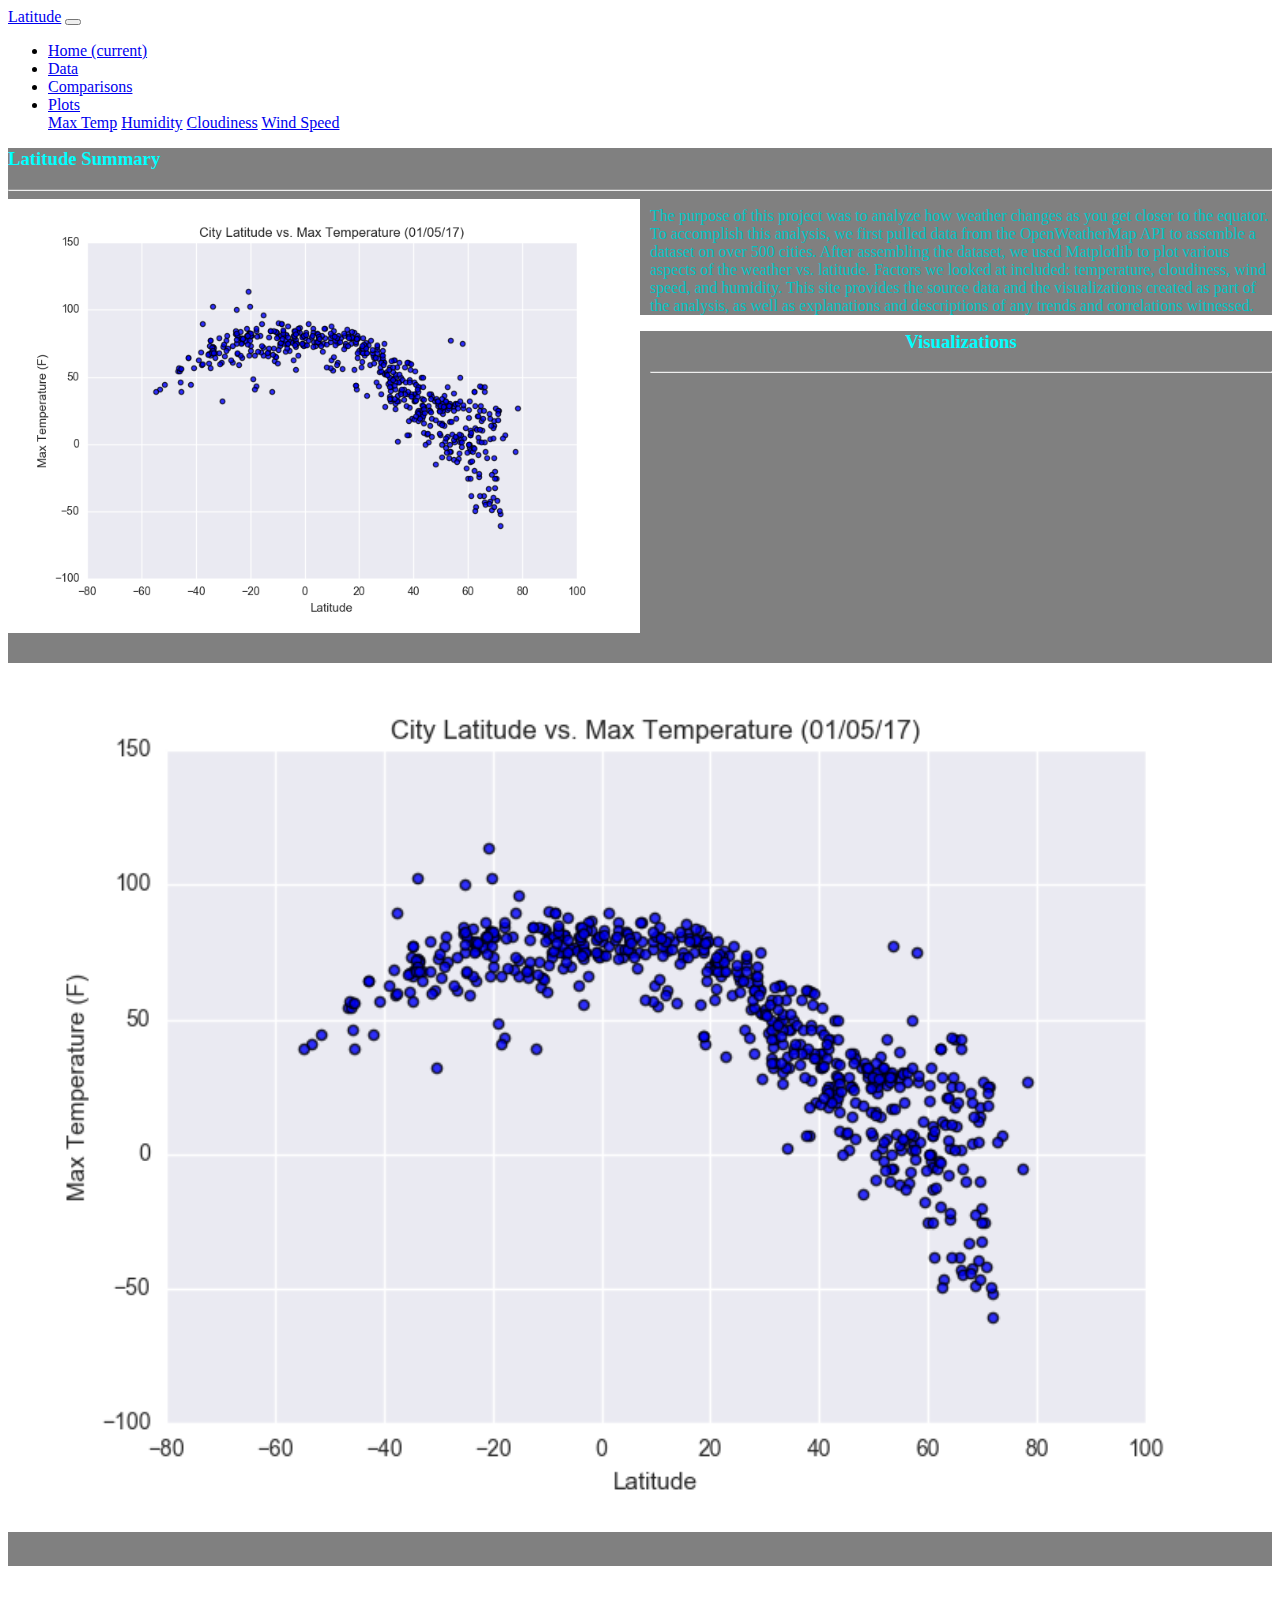
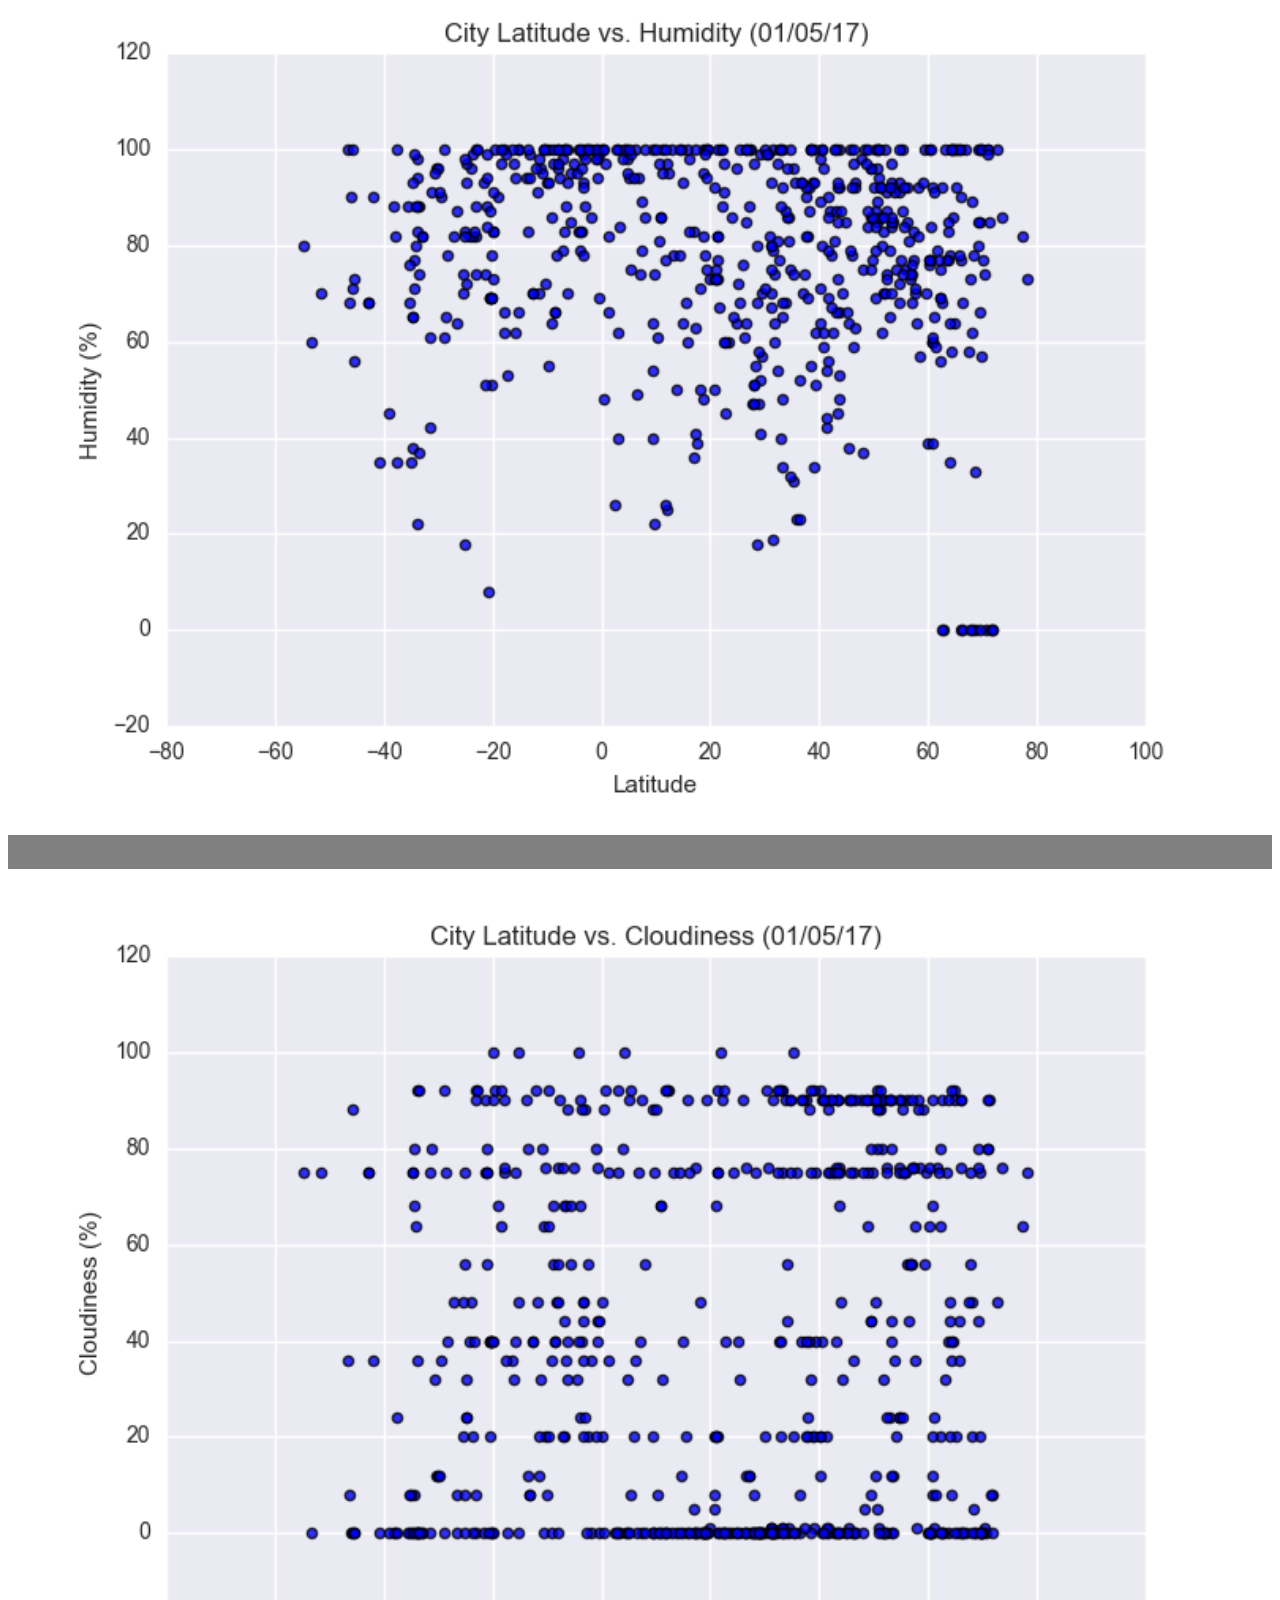
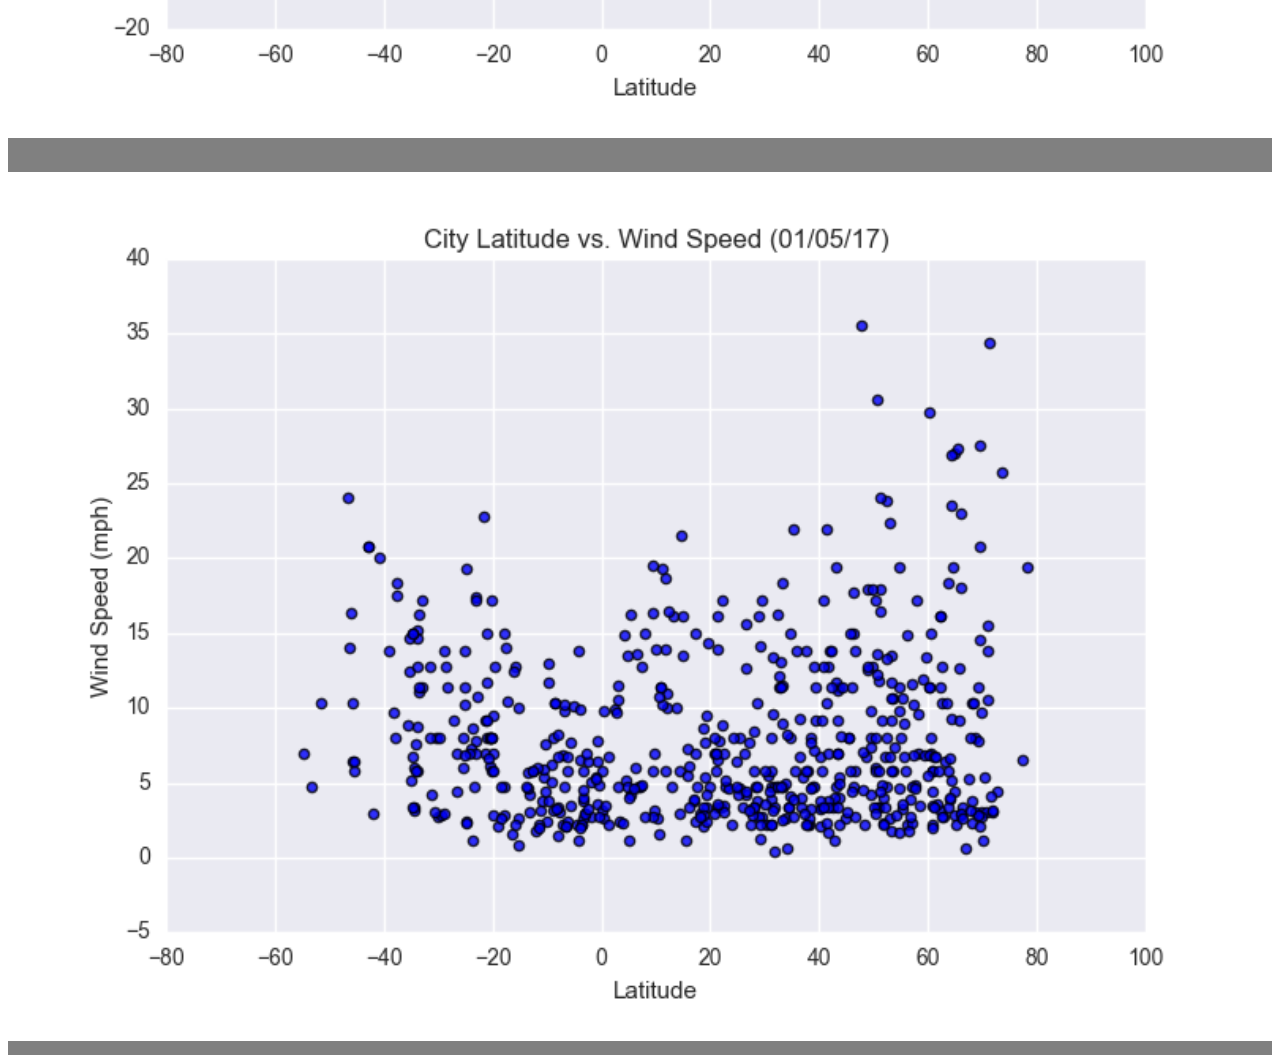
<file: index.html>
<!doctype html>
<html lang="en">
  <head>
    <!-- Required meta tags -->
    <meta charset="utf-8">
    <meta name="viewport" content="width=device-width, initial-scale=1, shrink-to-fit=no">

    <!-- Bootstrap CSS -->
    <link rel="stylesheet" href="https://stackpath.bootstrapcdn.com/bootstrap/4.5.0/css/bootstrap.min.css" integrity="sha384-9aIt2nRpC12Uk9gS9baDl411NQApFmC26EwAOH8WgZl5MYYxFfc+NcPb1dKGj7Sk" crossorigin="anonymous">
    <link rel="stylesheet" href="style.css">
    <title>Home!</title>
  </head>
  <body>
    <nav class="navbar navbar-expand-lg navbar-light bg-light">
        <a class="navbar-brand" href="#">Latitude</a>
        <button class="navbar-toggler" type="button" data-toggle="collapse" data-target="#navbarNavDropdown" aria-controls="navbarNavDropdown" aria-expanded="false" aria-label="Toggle navigation">
          <span class="navbar-toggler-icon"></span>
        </button>
        <div class="collapse navbar-collapse" id="navbarNavDropdown">
          <ul class="navbar-nav">
            <li class="nav-item active">
              <a class="nav-link" href="#">Home <span class="sr-only">(current)</span></a>
            </li>
            <li class="nav-item">
              <a class="nav-link" href="data.html">Data</a>
            </li>
            <li class="nav-item">
              <a class="nav-link" href="comparisons.html">Comparisons</a>
            </li>
            <li class="nav-item dropdown">
              <a class="nav-link dropdown-toggle" href="#" id="navbarDropdownMenuLink" role="button" data-toggle="dropdown" aria-haspopup="true" aria-expanded="false">
                Plots
              </a>
              <div class="dropdown-menu" aria-labelledby="navbarDropdownMenuLink">
                <a class="dropdown-item" href="maxtemp.html">Max Temp</a>
                <a class="dropdown-item" href="humidity.html">Humidity</a>
                <a class="dropdown-item" href="cloudiness.html">Cloudiness</a>
                <a class="dropdown-item" href="windspeed.html">Wind Speed</a>
              </div>
            </li>
          </ul>
        </div>
      </nav>
<div class='container'>
    <div class="row">
        <div class="big-item col-md-8">
          <h3>Latitude Summary</h3>
          <hr>
          <img class='lat-img1' src="assets\images\maxtemp.png" alt="">
<p>The purpose of this project was to analyze how weather changes as you get closer to the equator. To accomplish this analysis, we first pulled data from the OpenWeatherMap API to assemble a dataset on over 500 cities.


  
  After assembling the dataset, we used Matplotlib to plot various aspects of the weather vs. latitude.  Factors we looked at included: temperature, cloudiness, wind speed, and humidity.  This site provides the source data and the visualizations created as part of the analysis, as well as explanations and descriptions of any trends and correlations witnessed.
</p>
        </div>
        <div class="small-item col-md-4">
          <h3 class="title">Visualizations</h3>
          <hr>
          <div class="row">
            <div class="col-md-6"> 
              
              <img class='img-right box' src="assets\images\maxtemp.png" alt="">
            </div>
            <div class="col-md-6"> 
              <img class='img-right box' src="assets\images\Humidity.png" alt="">  
            </div>
          </div>
          <div class="row">
            <div class="col-md-6"> 
              <img class='img-right box' src="assets\images\Cloudiness.png" alt="">  
            </div>
            <div class="col-md-6"> 
              <img class='img-right box' src="assets\images\Windspeed.png" alt="">  
            </div>
          </div>
          
           
            
        </div>
    </div>
  
  



</div>




    <!-- Optional JavaScript -->
    <!-- jQuery first, then Popper.js, then Bootstrap JS -->
    <script src="https://code.jquery.com/jquery-3.5.1.slim.min.js" integrity="sha384-DfXdz2htPH0lsSSs5nCTpuj/zy4C+OGpamoFVy38MVBnE+IbbVYUew+OrCXaRkfj" crossorigin="anonymous"></script>
    <script src="https://cdn.jsdelivr.net/npm/popper.js@1.16.0/dist/umd/popper.min.js" integrity="sha384-Q6E9RHvbIyZFJoft+2mJbHaEWldlvI9IOYy5n3zV9zzTtmI3UksdQRVvoxMfooAo" crossorigin="anonymous"></script>
    <script src="https://stackpath.bootstrapcdn.com/bootstrap/4.5.0/js/bootstrap.min.js" integrity="sha384-OgVRvuATP1z7JjHLkuOU7Xw704+h835Lr+6QL9UvYjZE3Ipu6Tp75j7Bh/kR0JKI" crossorigin="anonymous"></script>
  </body>
</html>




<!-- read csv to pandas import to df --------to_htlm() -->
</file>
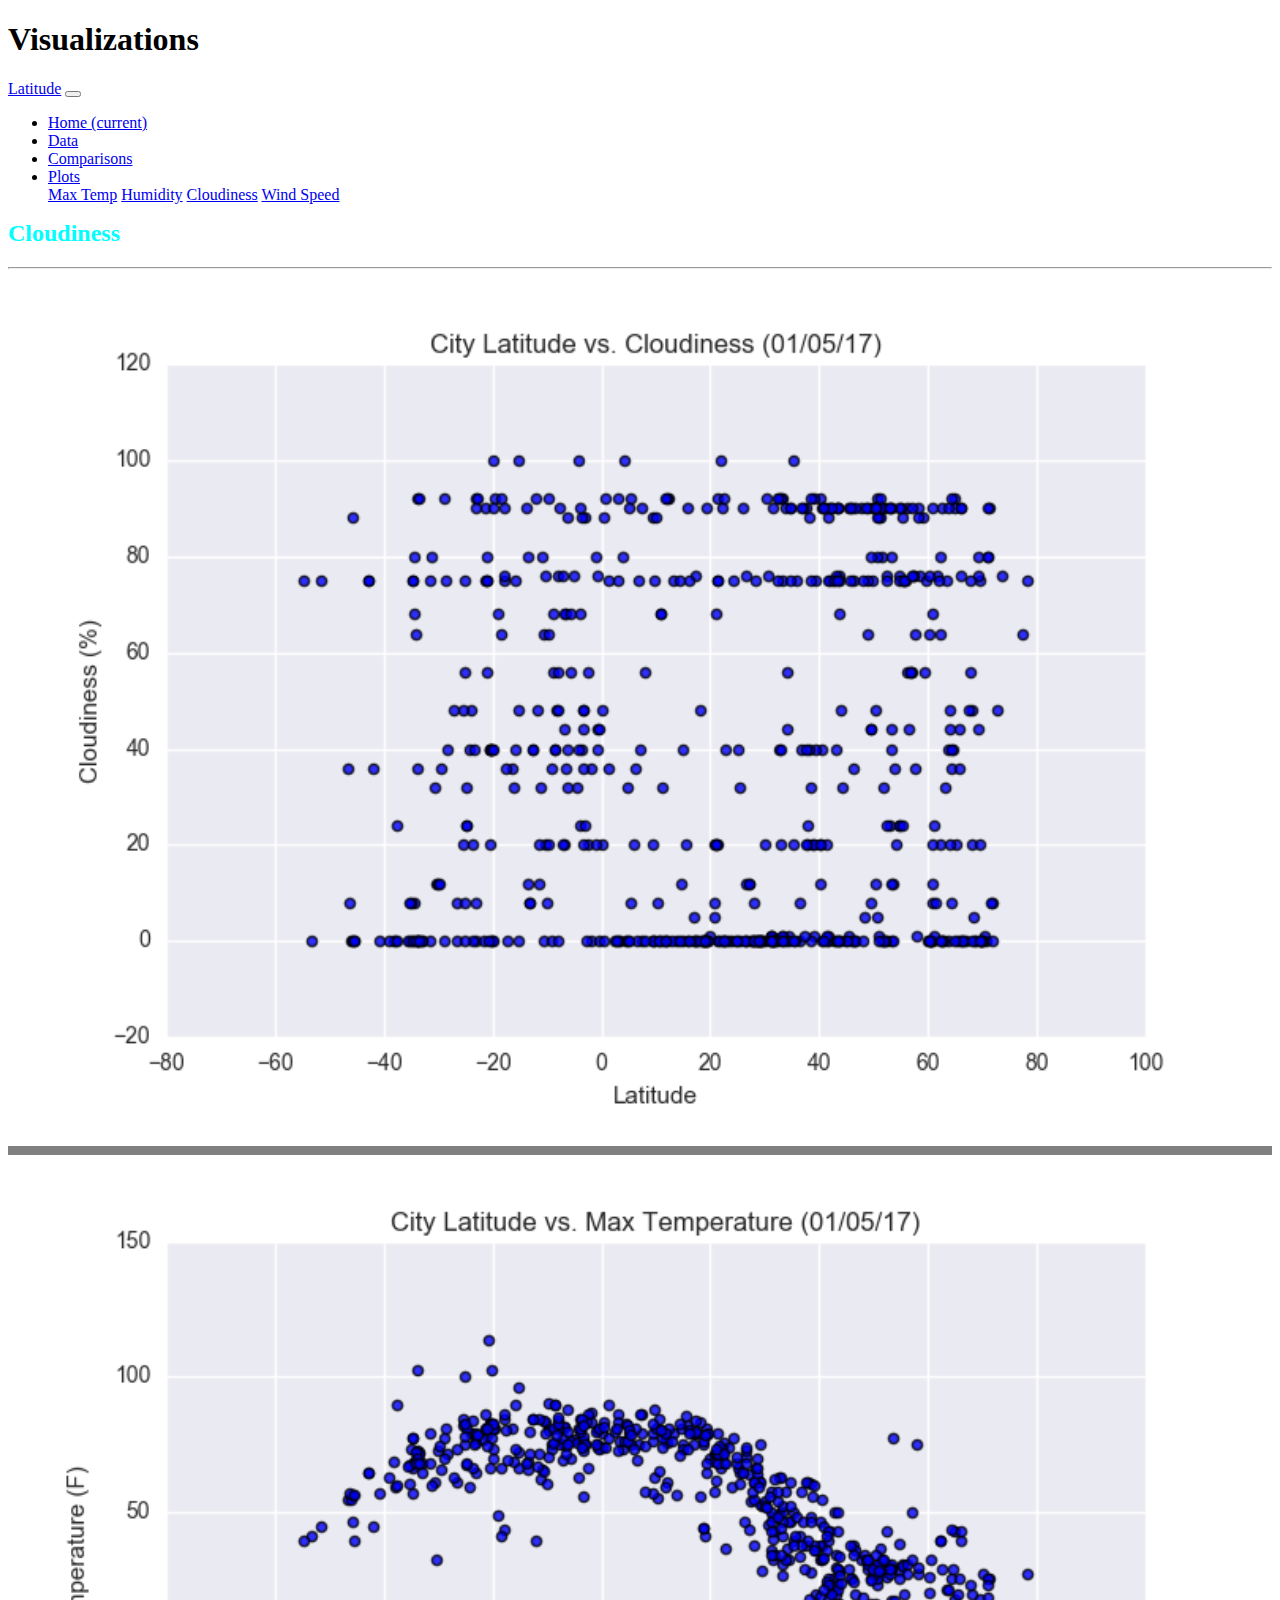
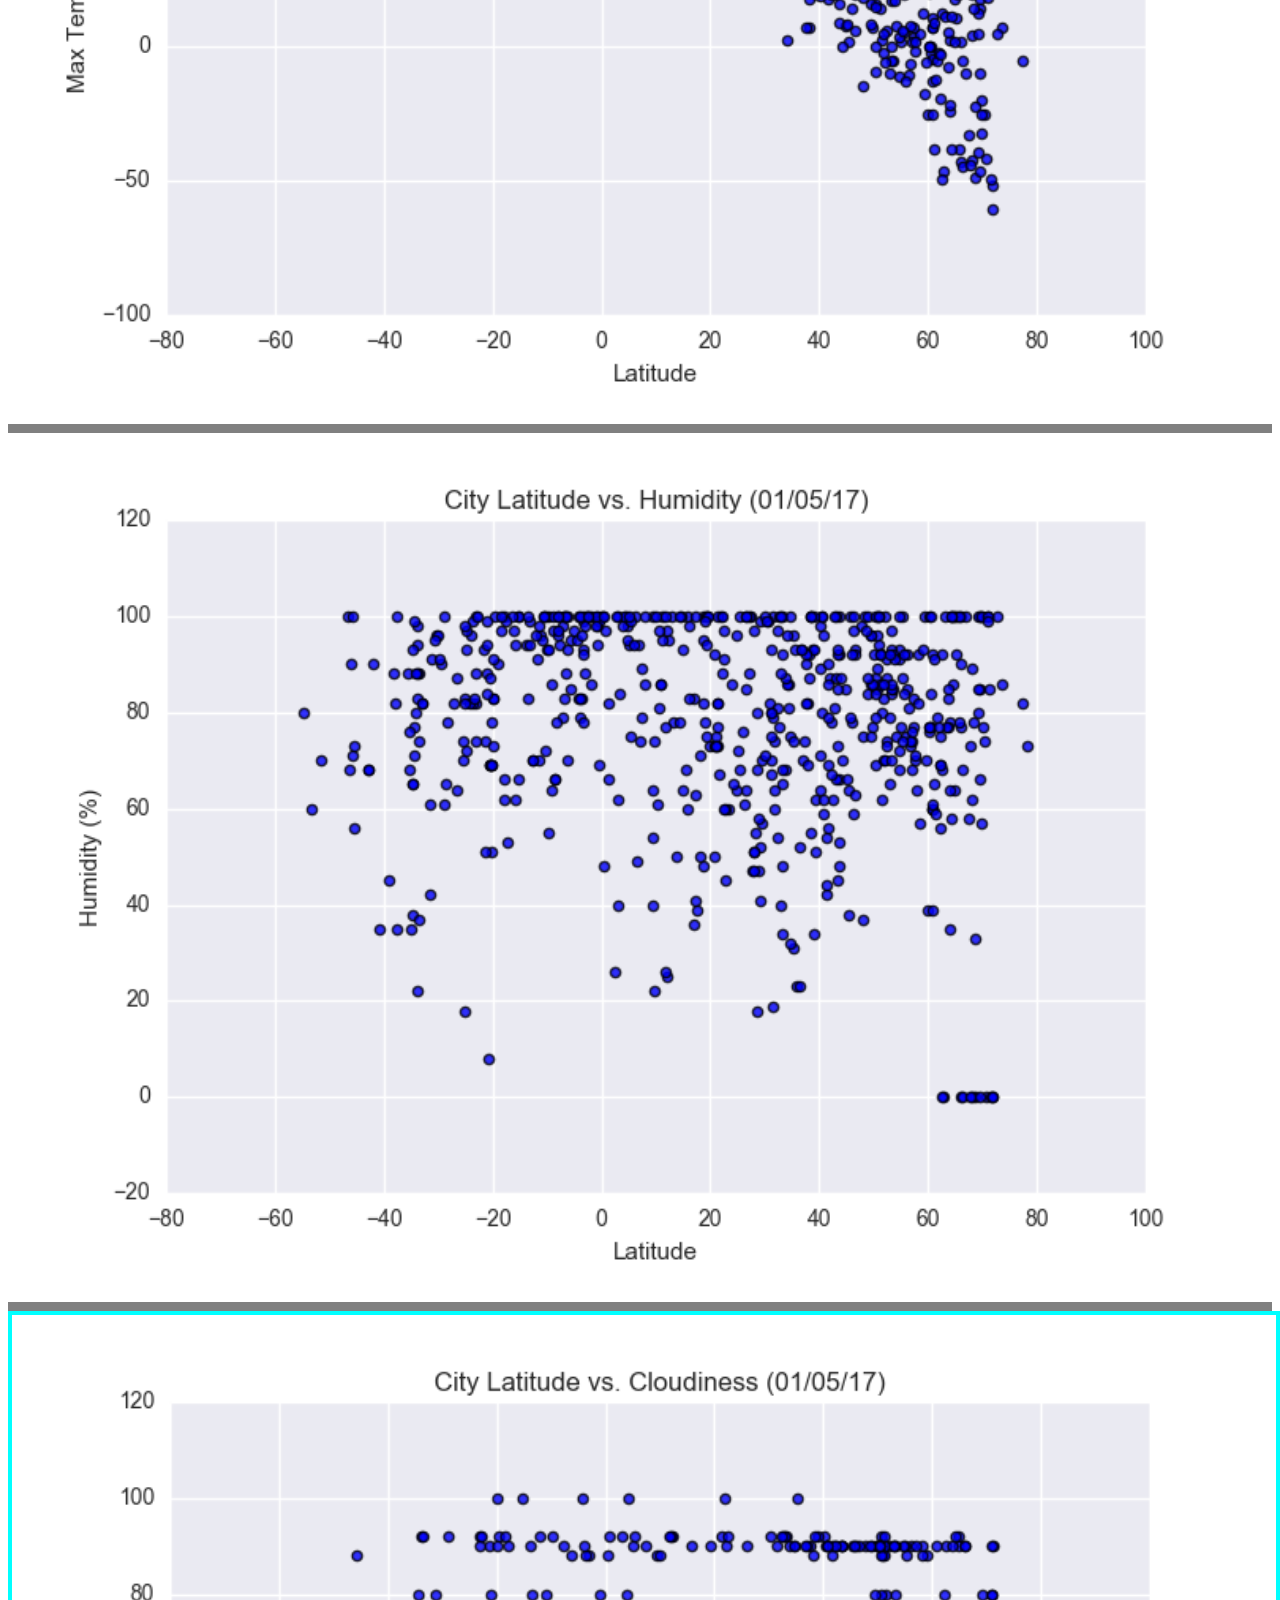
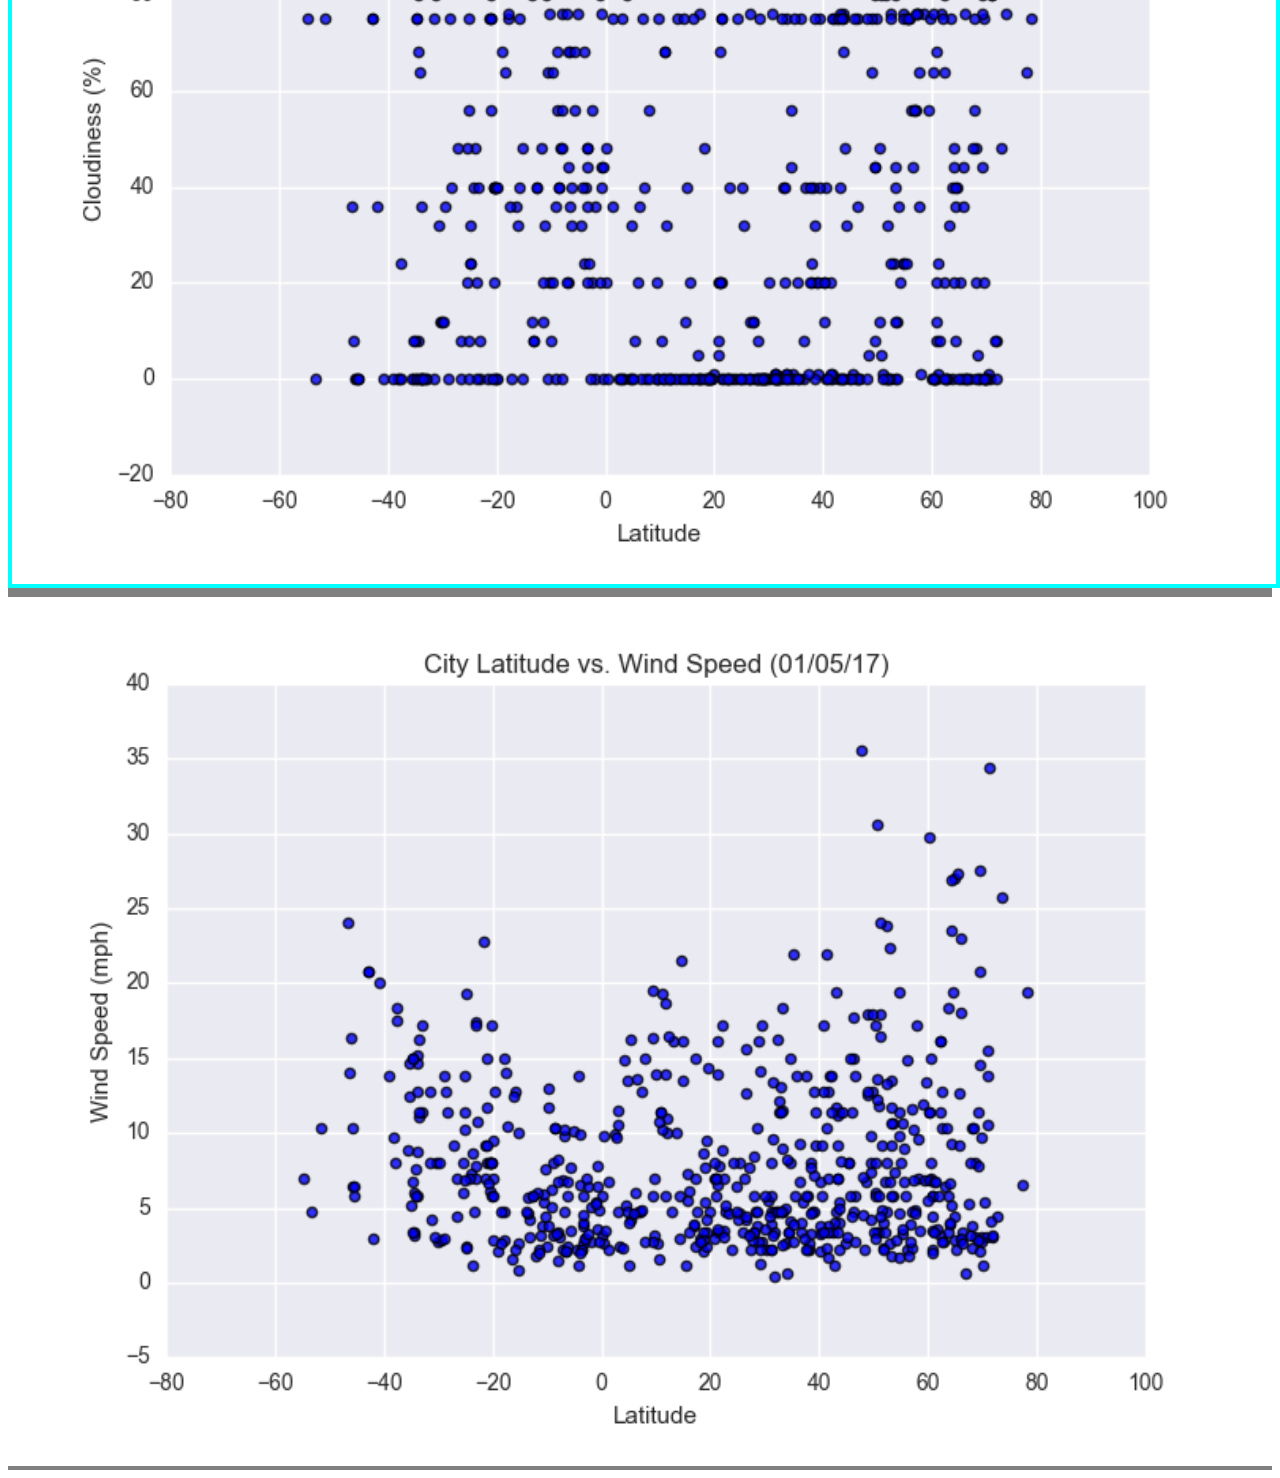
<file: cloudiness.html>
<!doctype html>
<html lang="en">

<head>
    <!-- Required meta tags -->
    <meta charset="utf-8">
    <meta name="viewport" content="width=device-width, initial-scale=1, shrink-to-fit=no">

    <!-- Bootstrap CSS -->
    <link rel="stylesheet" href="https://stackpath.bootstrapcdn.com/bootstrap/4.5.0/css/bootstrap.min.css"
        integrity="sha384-9aIt2nRpC12Uk9gS9baDl411NQApFmC26EwAOH8WgZl5MYYxFfc+NcPb1dKGj7Sk" crossorigin="anonymous">
    <link rel="stylesheet" href="style.css">

    <title>Max temp Plot!</title>
</head>

<body>
    <h1>Visualizations</h1>

    <nav class="navbar navbar-expand-lg navbar-light bg-light">
        <a class="navbar-brand" href="#">Latitude</a>
        <button class="navbar-toggler" type="button" data-toggle="collapse" data-target="#navbarNavDropdown"
            aria-controls="navbarNavDropdown" aria-expanded="false" aria-label="Toggle navigation">
            <span class="navbar-toggler-icon"></span>
        </button>
        <div class="collapse navbar-collapse" id="navbarNavDropdown">
            <ul class="navbar-nav">
                <li class="nav-item active">
                    <a class="nav-link" href="index.html">Home <span class="sr-only">(current)</span></a>
                </li>
                <li class="nav-item">
                    <a class="nav-link" href="data.html">Data</a>
                </li>
                <li class="nav-item">
                    <a class="nav-link" href="comparisons.html">Comparisons</a>
                </li>
                <li class="nav-item dropdown">
                    <a class="nav-link dropdown-toggle" href="#" id="navbarDropdownMenuLink" role="button"
                        data-toggle="dropdown" aria-haspopup="true" aria-expanded="false">
                        Plots
                    </a>
                    <div class="dropdown-menu" aria-labelledby="navbarDropdownMenuLink">
                        <a class="dropdown-item" href="maxtemp.html">Max Temp</a>
                        <a class="dropdown-item" href="humidity.html">Humidity</a>
                        <a class="dropdown-item" href="cloudiness.html">Cloudiness</a>
                        <a class="dropdown-item" href="windspeed.html">Wind Speed</a>
                    </div>
                </li>
            </ul>
        </div>
    </nav>

    <div class='container'>
        <div class='row'>
            <div class='col-md-12 '>
                <h2>Cloudiness</h2>
                    <hr>
                <div class='row'>
                <div class='col-md-8 jumbotron pull-left' >
                    
                    <a href="cloudiness.html"><img class='img-comparison margleft' src="assets\images\Cloudiness.png"
                            alt=""></a>
                </div>
                <div class='col-md-4 jumbotron'>
                    <div class="row">
                        <!-- <div class="col-md-2"></div> -->
                        <div class="col-md-6">
                            <a href="maxtemp.html"><img class='img-comparison margright margtop  ophover' src="assets\images\maxtemp.png"
                                    alt=""></a>
                        </div>
                        <div class="col-md-6">
                            <a href="humidity.html"><img class='img-comparison margleft margtop ophover'  src="assets\images\Humidity.png" alt=""></a>
                        </div>
                        <!-- <div class="col-md-2"></div> -->
                    </div>
                    <div class="row">
                        <!-- <div class="col-md-2"></div> -->
                        <div class="col-md-6">
                            <a href="cloudiness.html"><img class='img-comparison margright margtop active1 ophover' src="assets\images\Cloudiness.png" alt=""></a>
                        </div>
                        <div class="col-md-6">
                           <a href="windspeed.html"> <img class='img-comparison margleft margtop ophover' src="assets\images\Windspeed.png" alt=""></a>
                        </div>
                        <!-- <div class="col-md-2"></div> -->
                    </div>
                </div>

            </div>
        </div>
        </div>
    </div>



    <!-- Optional JavaScript -->
    <!-- jQuery first, then Popper.js, then Bootstrap JS -->
    <script src="https://code.jquery.com/jquery-3.5.1.slim.min.js"
        integrity="sha384-DfXdz2htPH0lsSSs5nCTpuj/zy4C+OGpamoFVy38MVBnE+IbbVYUew+OrCXaRkfj"
        crossorigin="anonymous"></script>
    <script src="https://cdn.jsdelivr.net/npm/popper.js@1.16.0/dist/umd/popper.min.js"
        integrity="sha384-Q6E9RHvbIyZFJoft+2mJbHaEWldlvI9IOYy5n3zV9zzTtmI3UksdQRVvoxMfooAo"
        crossorigin="anonymous"></script>
    <script src="https://stackpath.bootstrapcdn.com/bootstrap/4.5.0/js/bootstrap.min.js"
        integrity="sha384-OgVRvuATP1z7JjHLkuOU7Xw704+h835Lr+6QL9UvYjZE3Ipu6Tp75j7Bh/kR0JKI"
        crossorigin="anonymous"></script>
</body>

</html>
</file>
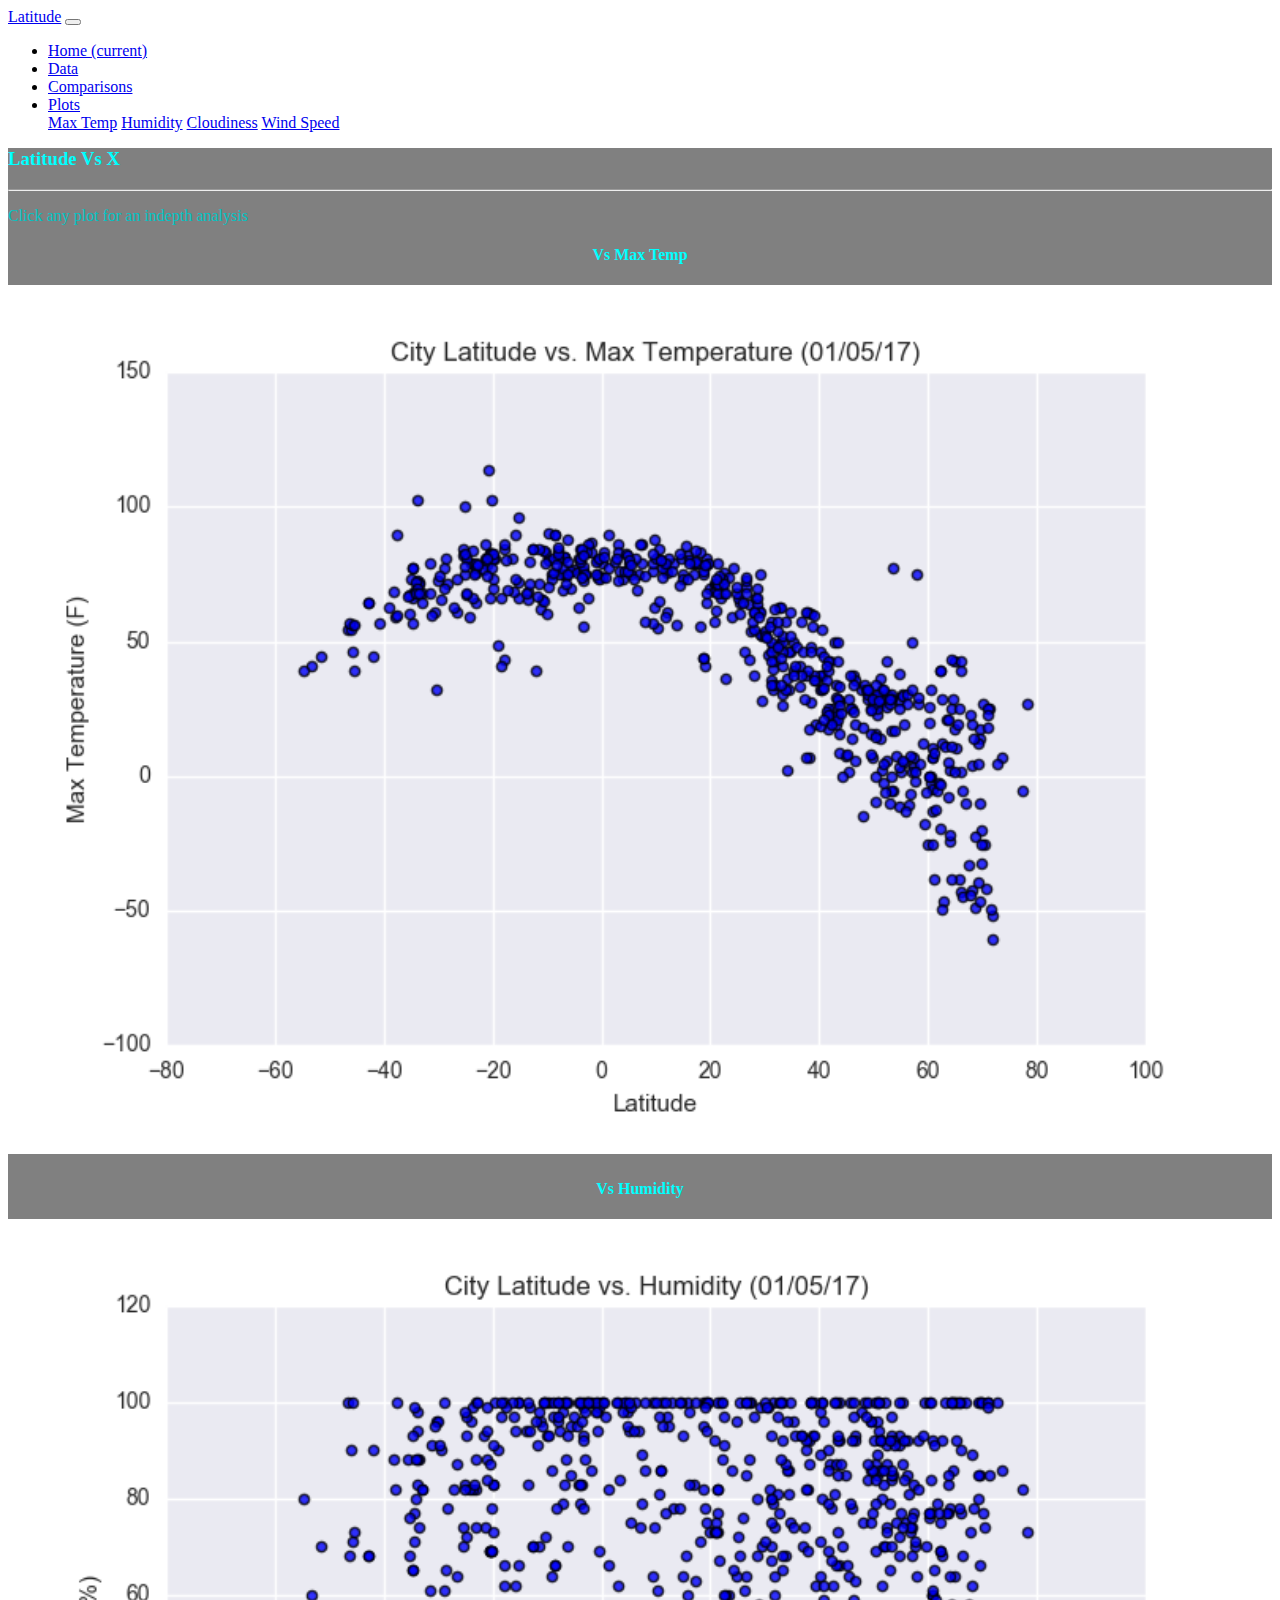
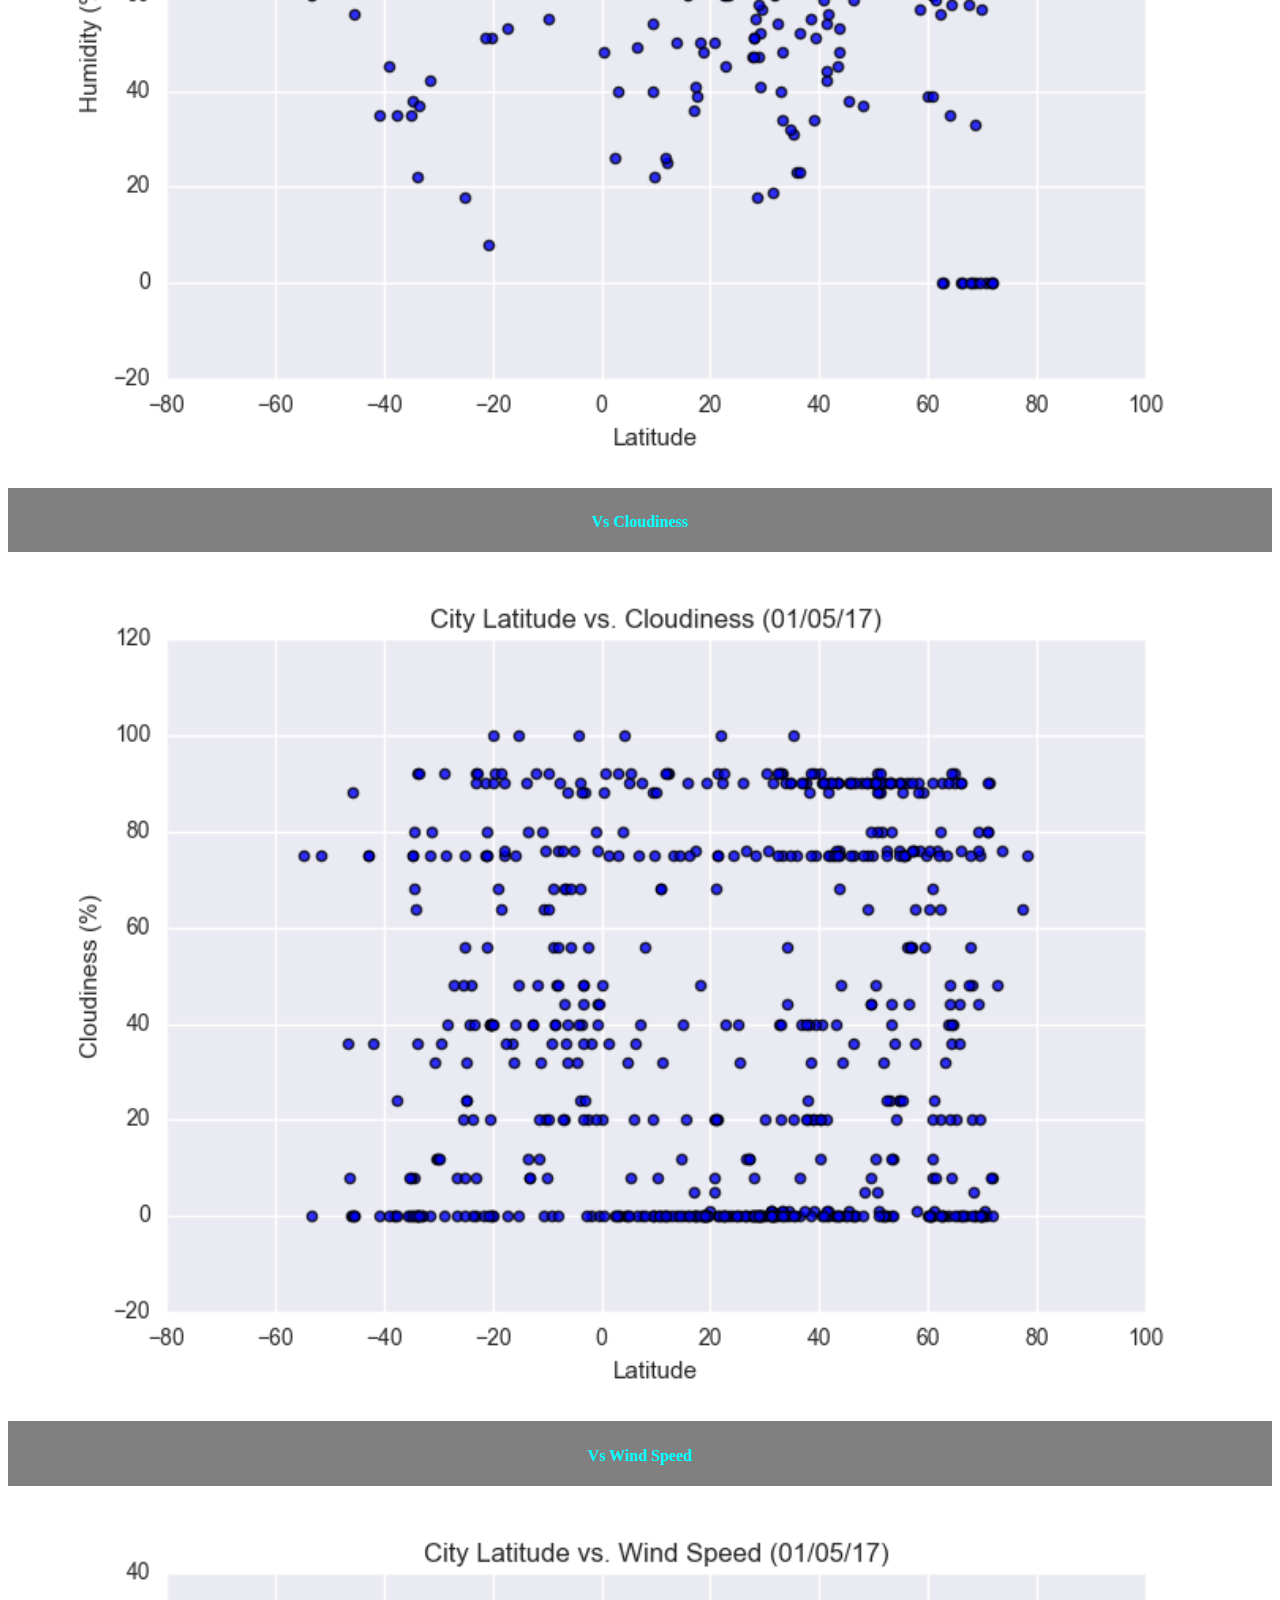
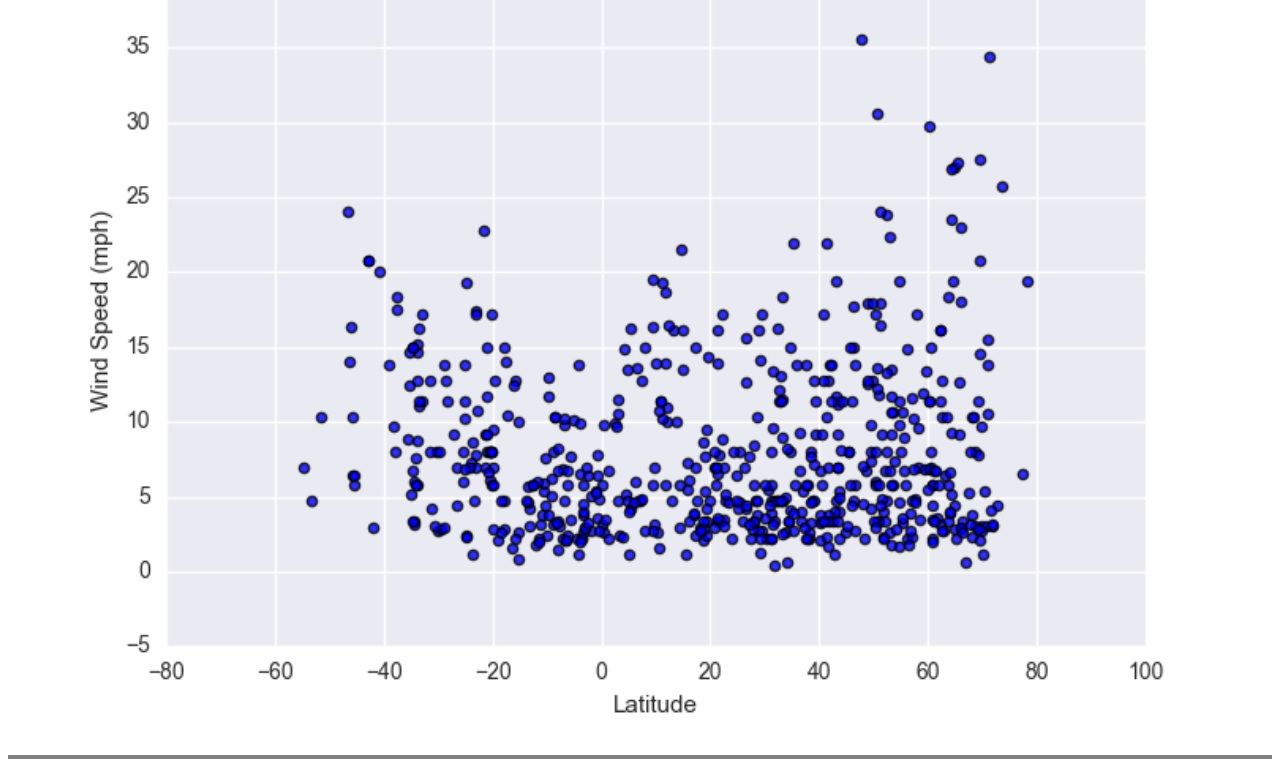
<file: comparisons.html>
<!doctype html>
<html lang="en">

<head>
    <!-- Required meta tags -->
    <meta charset="utf-8">
    <meta name="viewport" content="width=device-width, initial-scale=1, shrink-to-fit=no">

    <!-- Bootstrap CSS -->
    <link rel="stylesheet" href="https://stackpath.bootstrapcdn.com/bootstrap/4.5.0/css/bootstrap.min.css"
        integrity="sha384-9aIt2nRpC12Uk9gS9baDl411NQApFmC26EwAOH8WgZl5MYYxFfc+NcPb1dKGj7Sk" crossorigin="anonymous">
    <link rel="stylesheet" href="style.css">
    <title>Weather Data</title>
</head>

<body>
    <nav class="navbar navbar-expand-lg navbar-light bg-light">
        <a class="navbar-brand" href="#">Latitude</a>
        <button class="navbar-toggler" type="button" data-toggle="collapse" data-target="#navbarNavDropdown" aria-controls="navbarNavDropdown" aria-expanded="false" aria-label="Toggle navigation">
          <span class="navbar-toggler-icon"></span>
        </button>
        <div class="collapse navbar-collapse" id="navbarNavDropdown">
          <ul class="navbar-nav">
            <li class="nav-item active">
              <a class="nav-link" href="index.html">Home <span class="sr-only">(current)</span></a>
            </li>
            <li class="nav-item">
              <a class="nav-link" href="data.html">Data</a>
            </li>
            <li class="nav-item">
              <a class="nav-link" href="comparisons.html">Comparisons</a>
            </li>
            <li class="nav-item dropdown">
              <a class="nav-link dropdown-toggle" href="#" id="navbarDropdownMenuLink" role="button" data-toggle="dropdown" aria-haspopup="true" aria-expanded="false">
                Plots
              </a>
              <div class="dropdown-menu" aria-labelledby="navbarDropdownMenuLink">
                <a class="dropdown-item" href="maxtemp.html">Max Temp</a>
                <a class="dropdown-item" href="humidity.html">Humidity</a>
                <a class="dropdown-item" href="cloudiness.html">Cloudiness</a>
                <a class="dropdown-item" href="windspeed.html">Wind Speed</a>
              </div>
            </li>
          </ul>
        </div>
      </nav>
      

    <div class='container jumbotron margtop'>
        <h3>Latitude Vs X</h3>
        <hr>
        <p>Click any plot for an indepth analysis</p>
        <div class="row">
            <div class="col-md-2"></div>
            <div class="col-md-4">
                <h4 class='title'>Vs Max Temp</h4>
                <a href="maxtemp.html"><img class='img-comparison margright ophover'  src="assets\images\maxtemp.png" alt=""></a>
            </div>
            <div class="col-md-4">
                <h4 class='title'>Vs Humidity</h4>
              <a href="humidity.html"> <img class='img-comparison margleft ophover' src="assets\images\Humidity.png" alt=""></a>
            </div> 
            <div class="col-md-2"></div>
        </div>
            <div class="row">
                <div class="col-md-2"></div>
                <div class="col-md-4">
                    <h4 class='title'>Vs Cloudiness</h4>
                   <a href="cloudiness.html"> <img class='img-comparison margright ophover' src="assets\images\Cloudiness.png" alt=""> </a>
                </div>
                <div class="col-md-4">
                    <h4 class='title'>Vs Wind Speed</h4>
                  <a href="windspeed.html">  <img class='img-comparison margleft ophover' src="assets\images\Windspeed.png" alt=""> </a>
                </div>
                <div class="col-md-2"></div>

            </div>

            <!-- Optional JavaScript -->
            <!-- jQuery first, then Popper.js, then Bootstrap JS -->
            <script src="https://code.jquery.com/jquery-3.5.1.slim.min.js"
                integrity="sha384-DfXdz2htPH0lsSSs5nCTpuj/zy4C+OGpamoFVy38MVBnE+IbbVYUew+OrCXaRkfj"
                crossorigin="anonymous"></script>
            <script src="https://cdn.jsdelivr.net/npm/popper.js@1.16.0/dist/umd/popper.min.js"
                integrity="sha384-Q6E9RHvbIyZFJoft+2mJbHaEWldlvI9IOYy5n3zV9zzTtmI3UksdQRVvoxMfooAo"
                crossorigin="anonymous"></script>
            <script src="https://stackpath.bootstrapcdn.com/bootstrap/4.5.0/js/bootstrap.min.js"
                integrity="sha384-OgVRvuATP1z7JjHLkuOU7Xw704+h835Lr+6QL9UvYjZE3Ipu6Tp75j7Bh/kR0JKI"
                crossorigin="anonymous"></script>
</body>

</html>
</file>
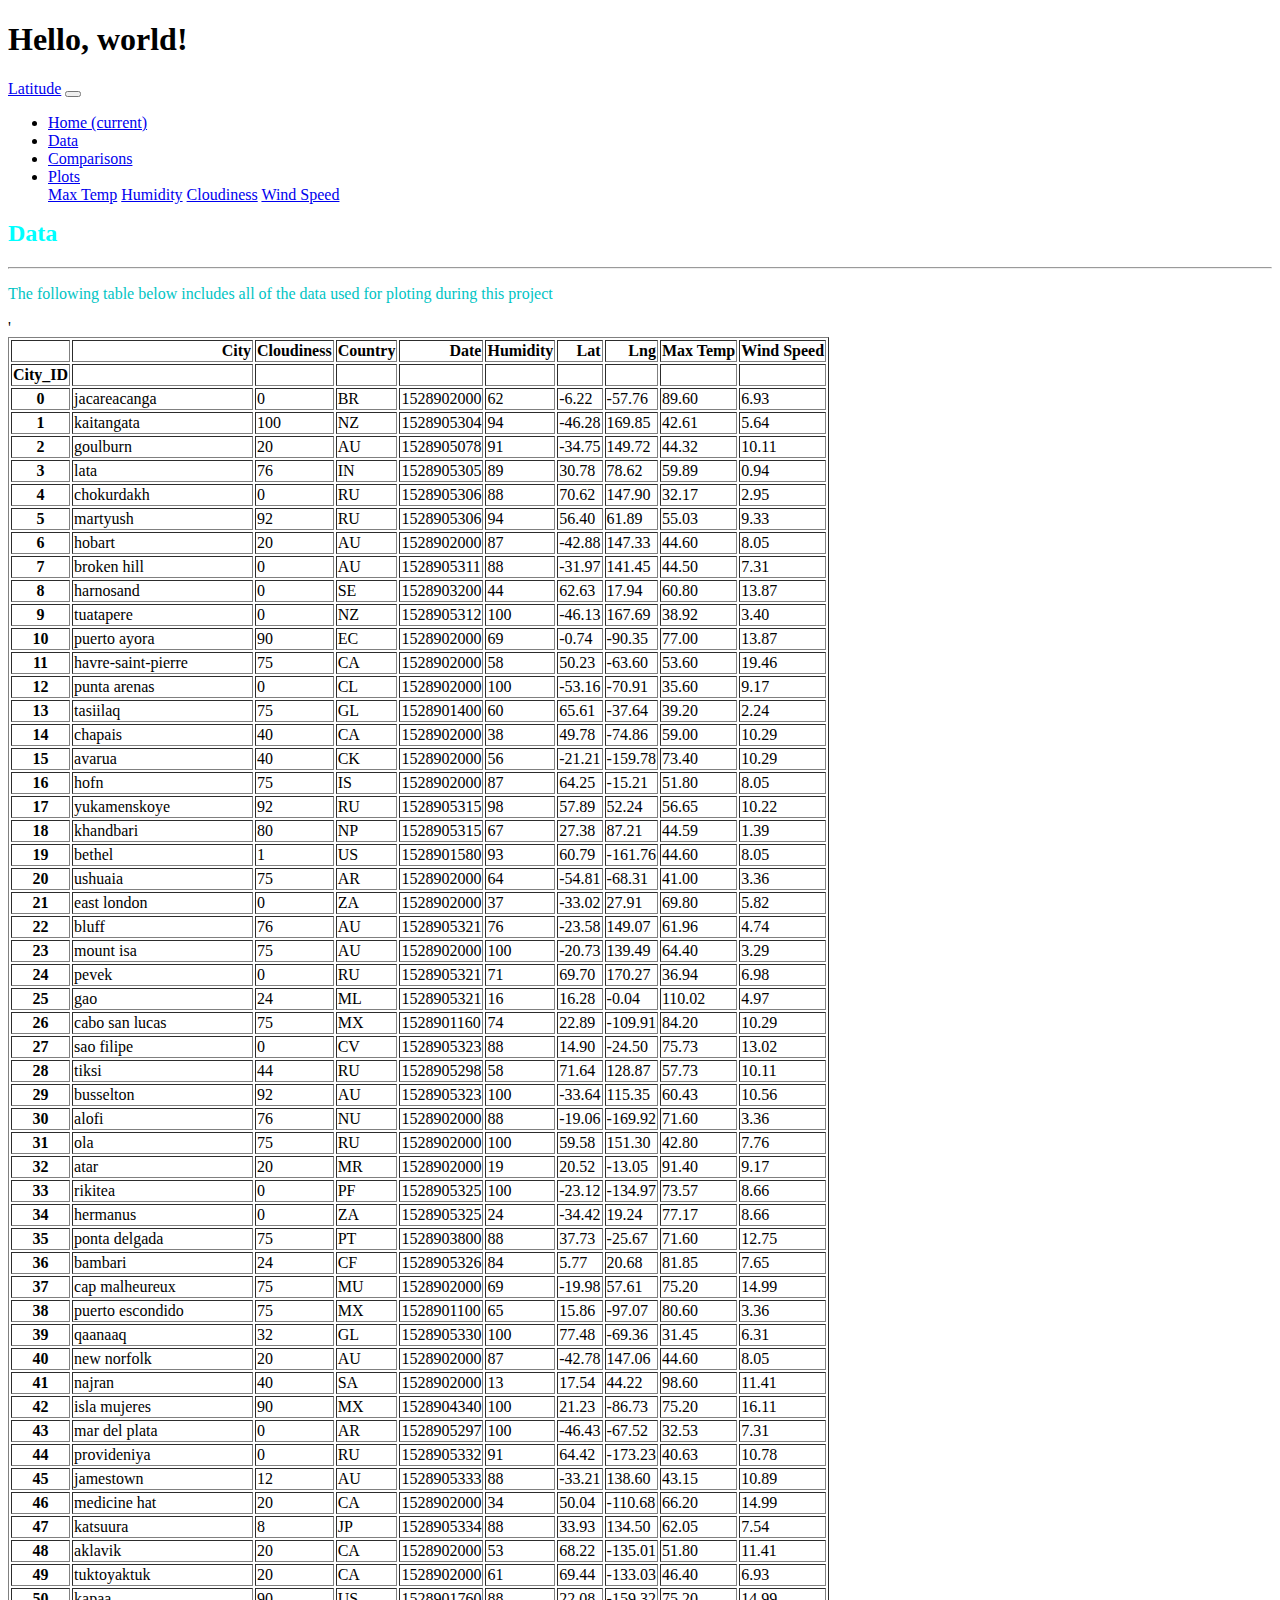
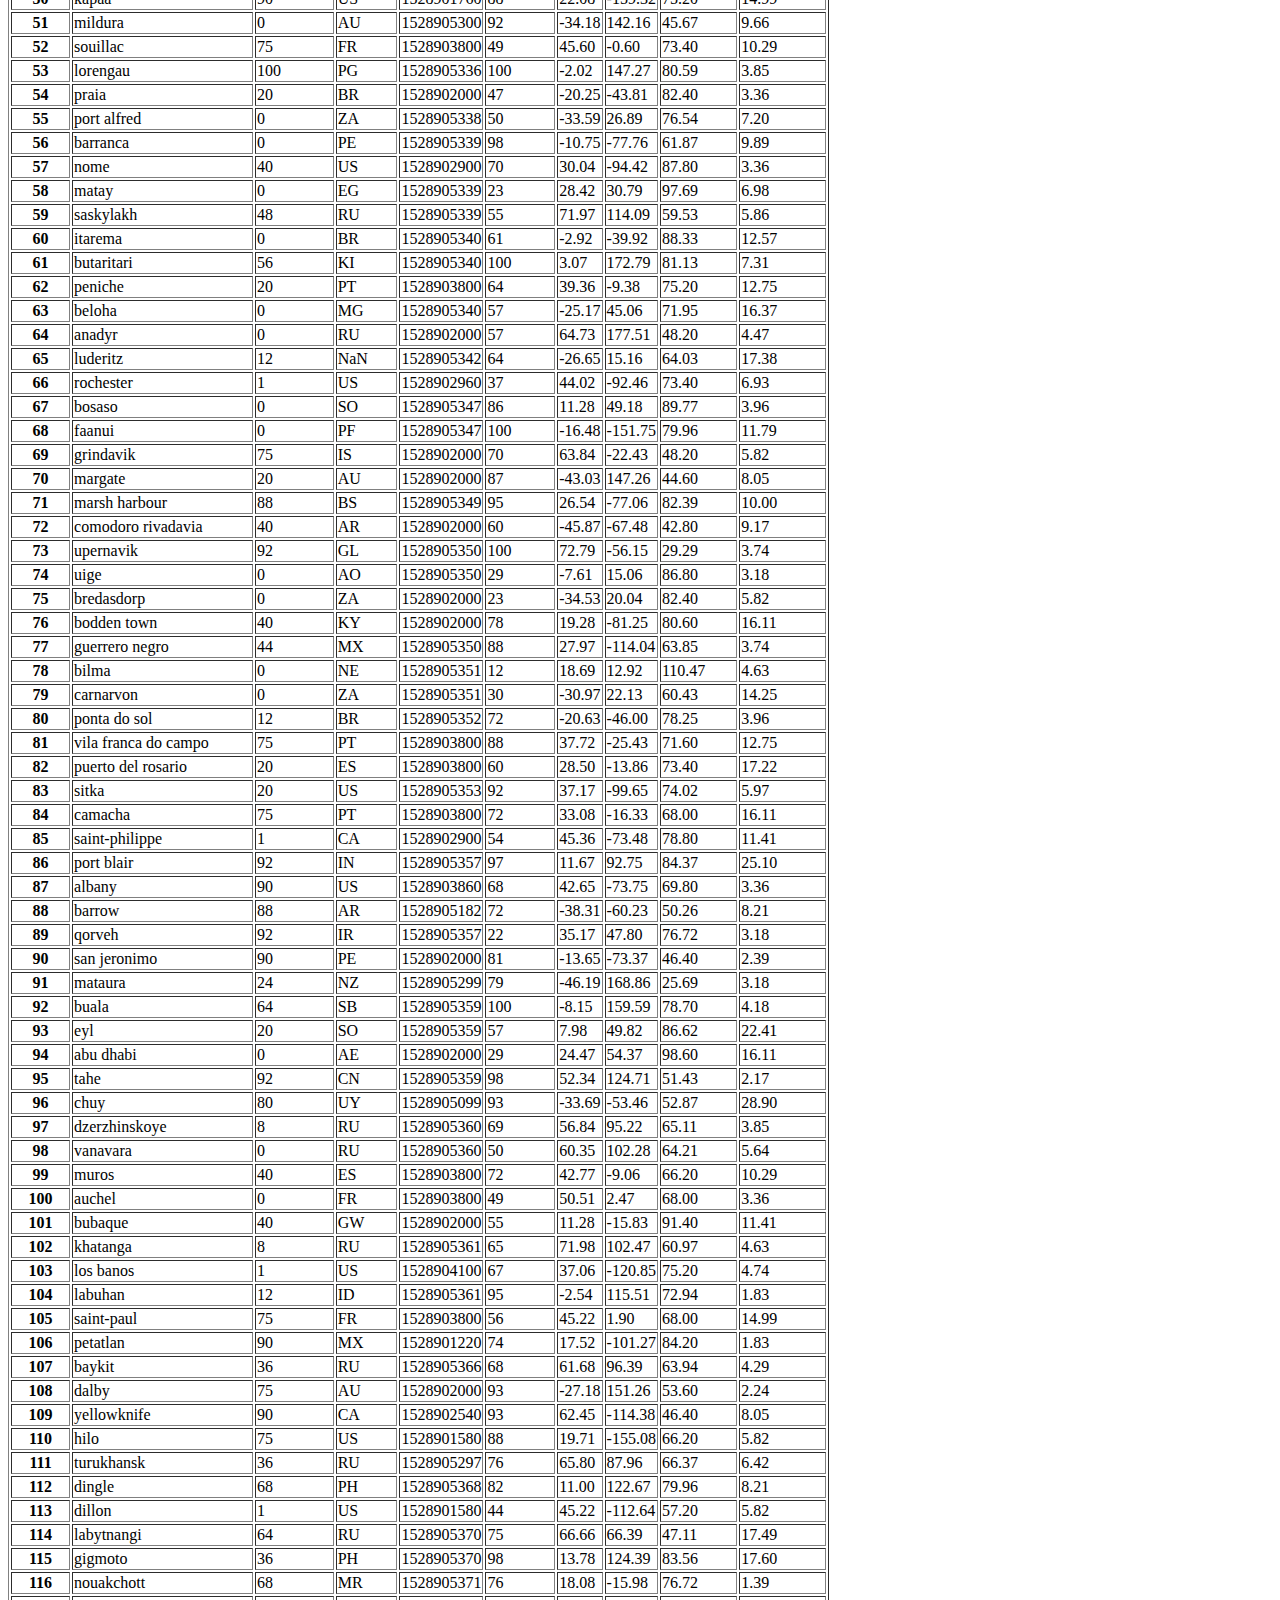
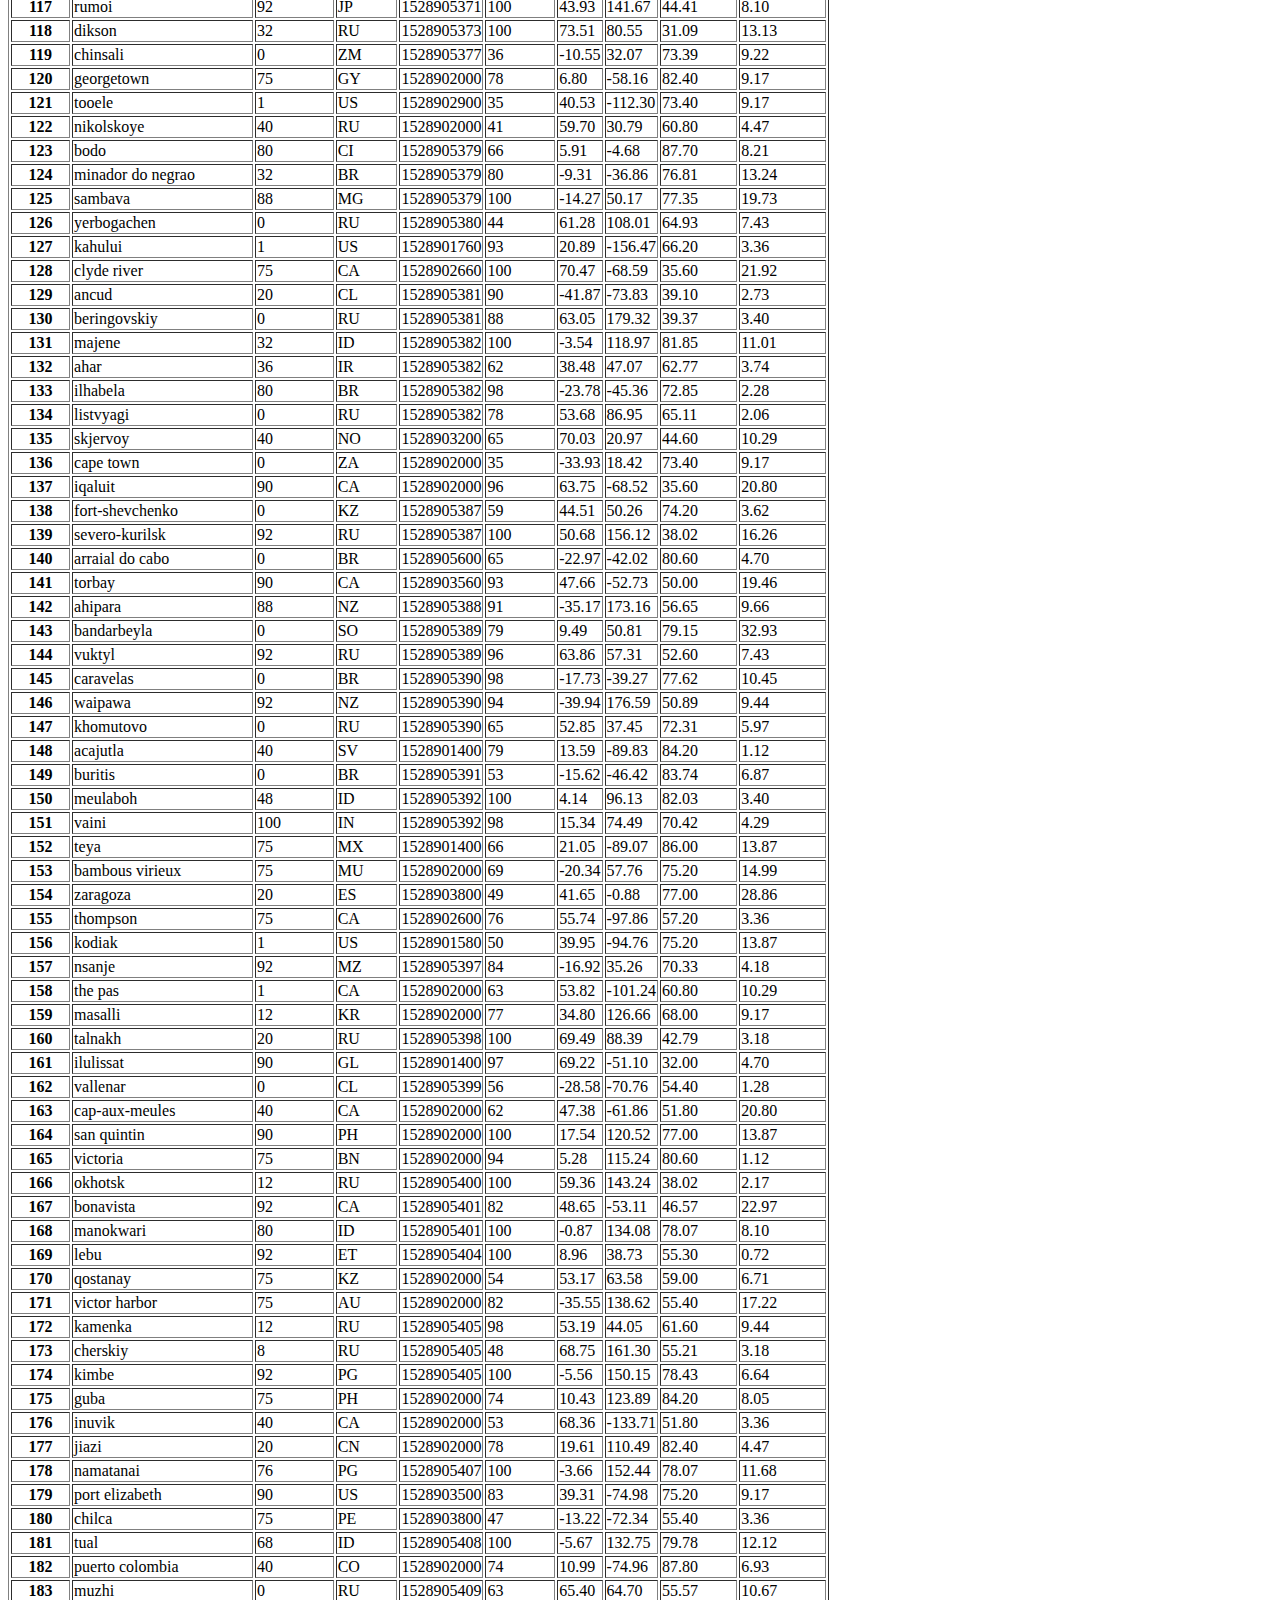
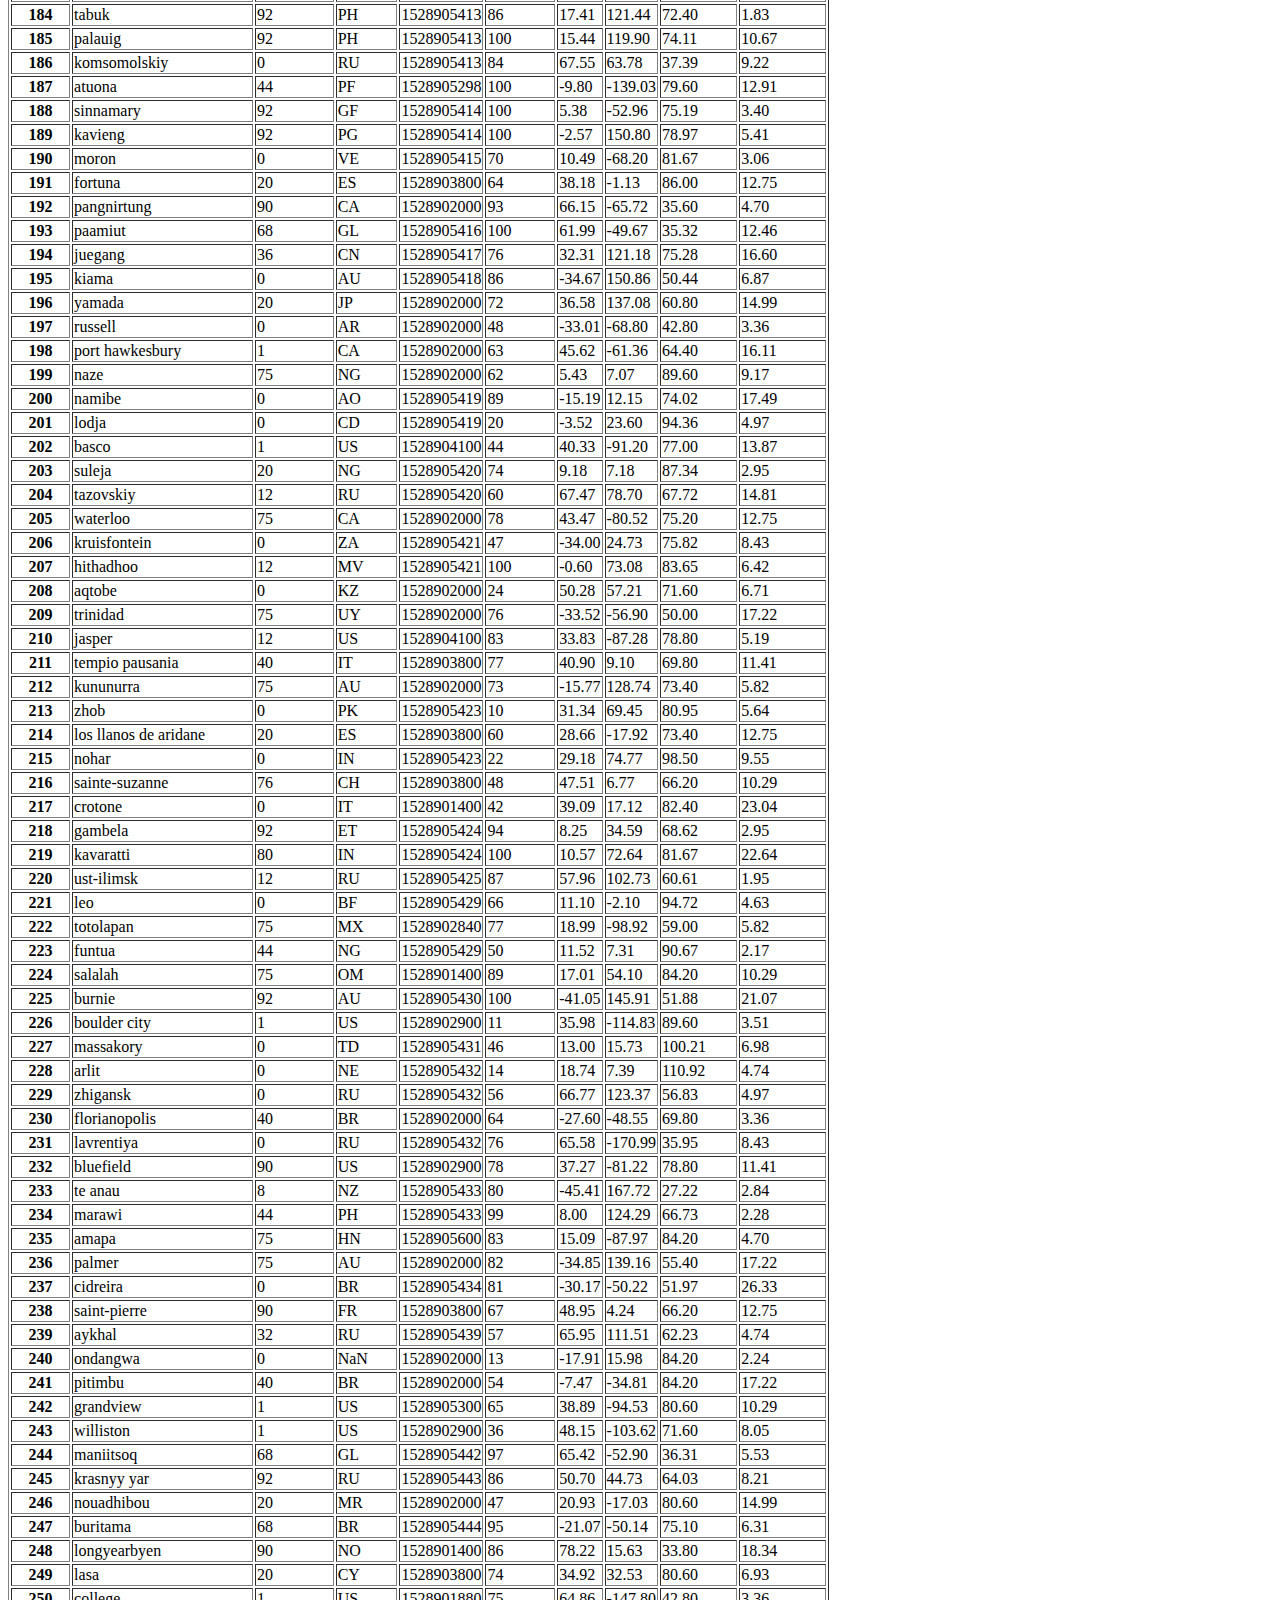
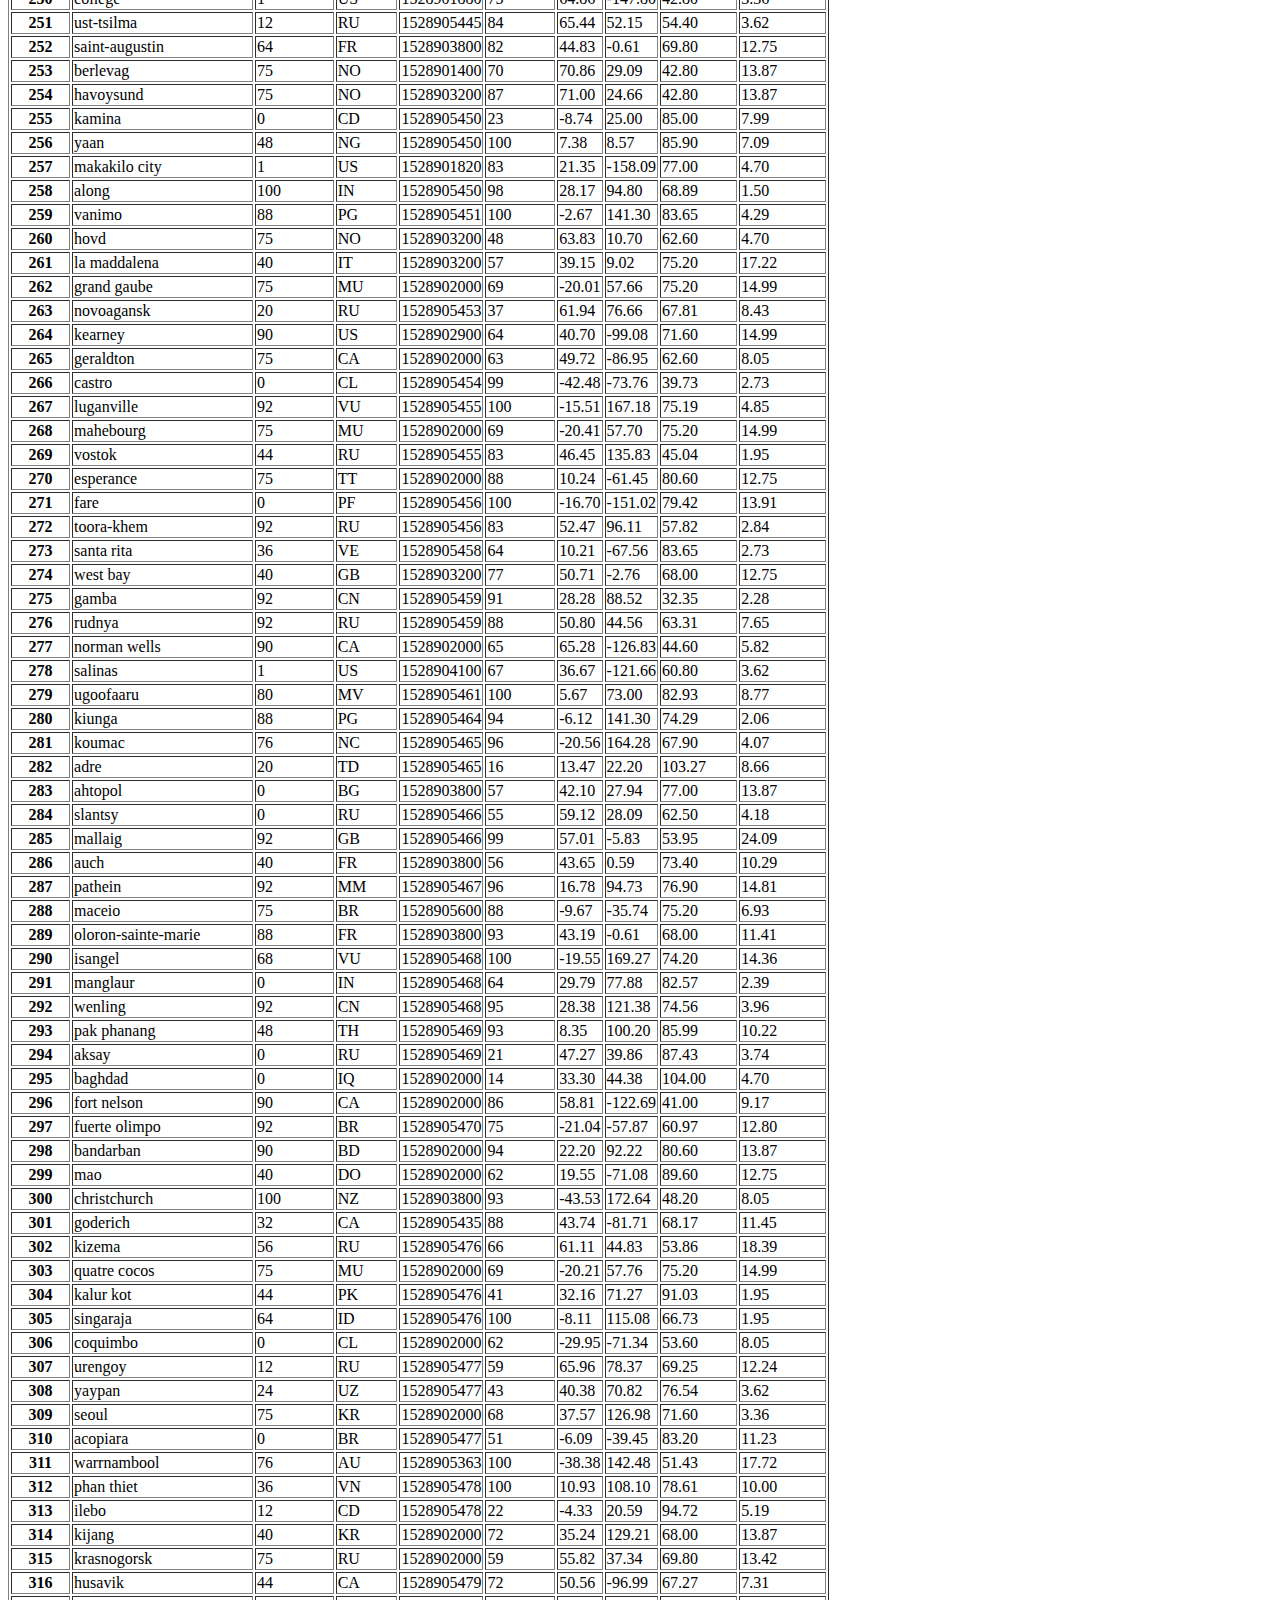
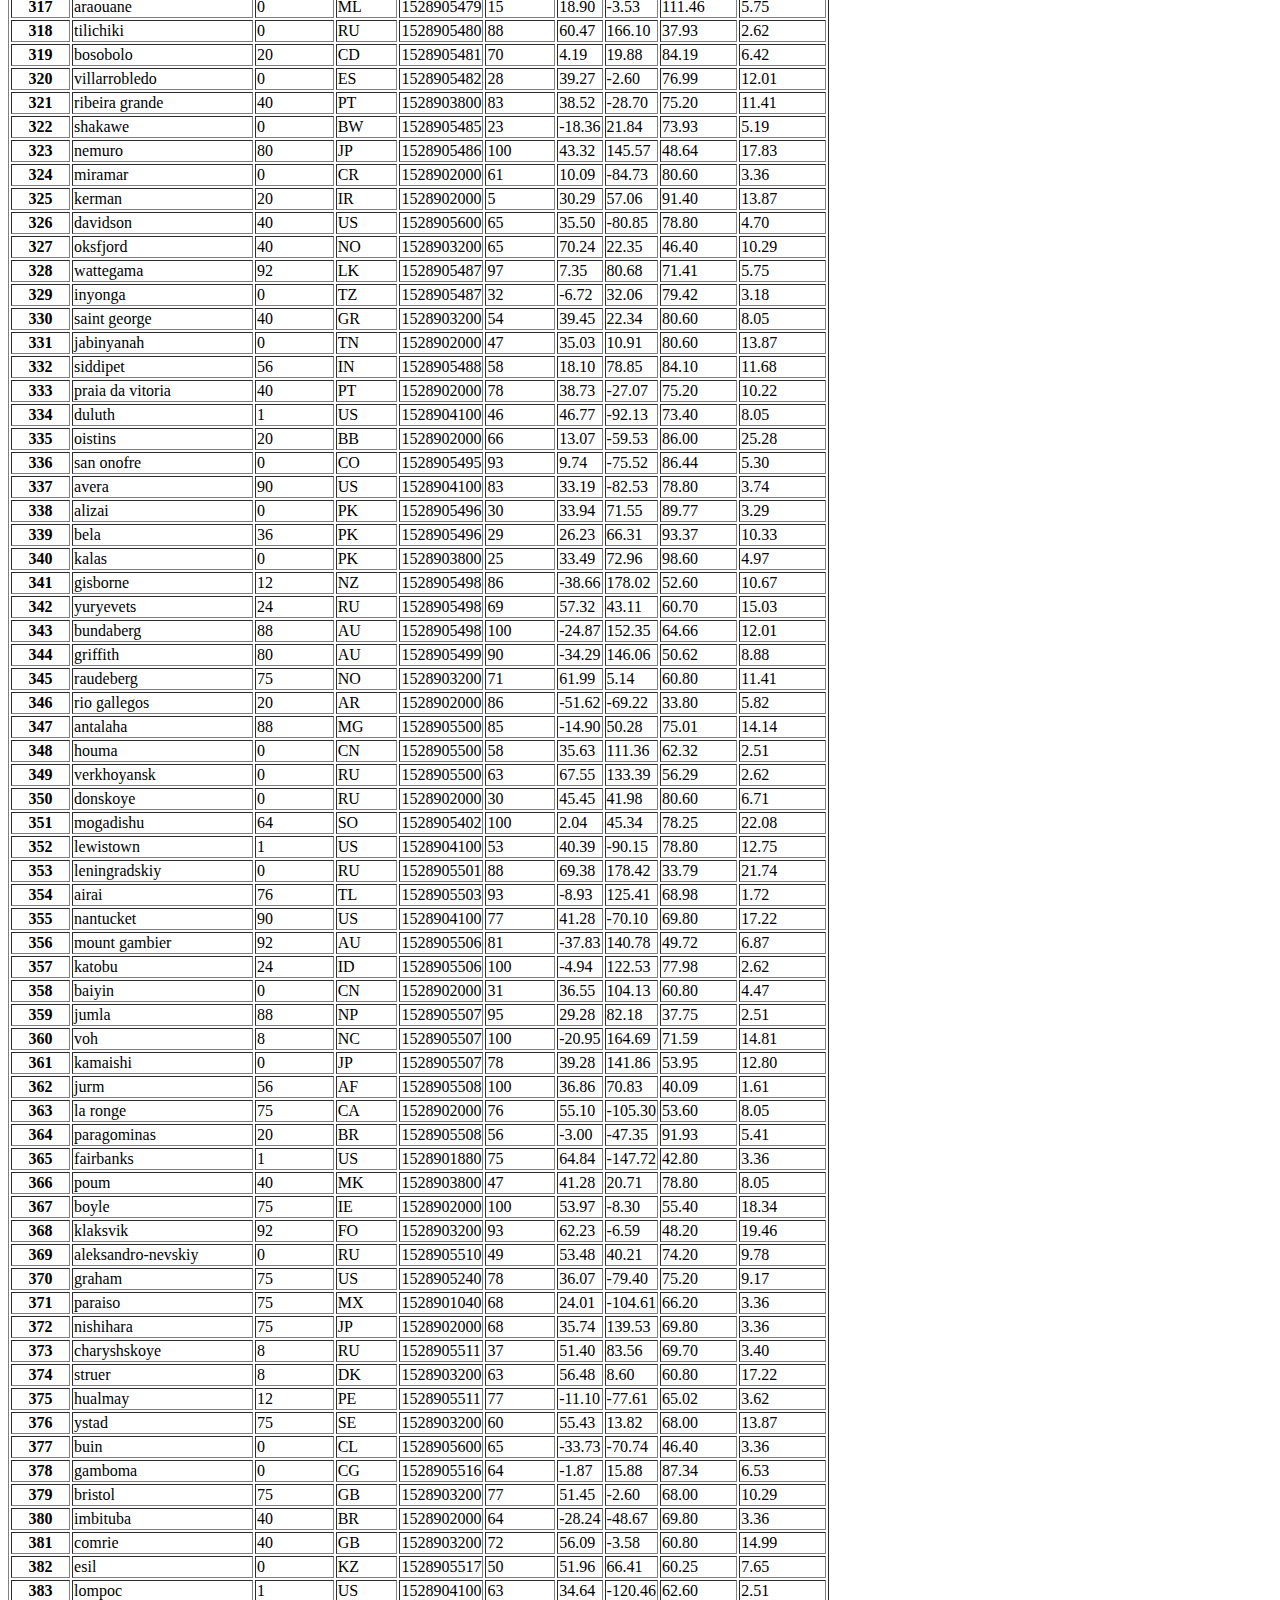
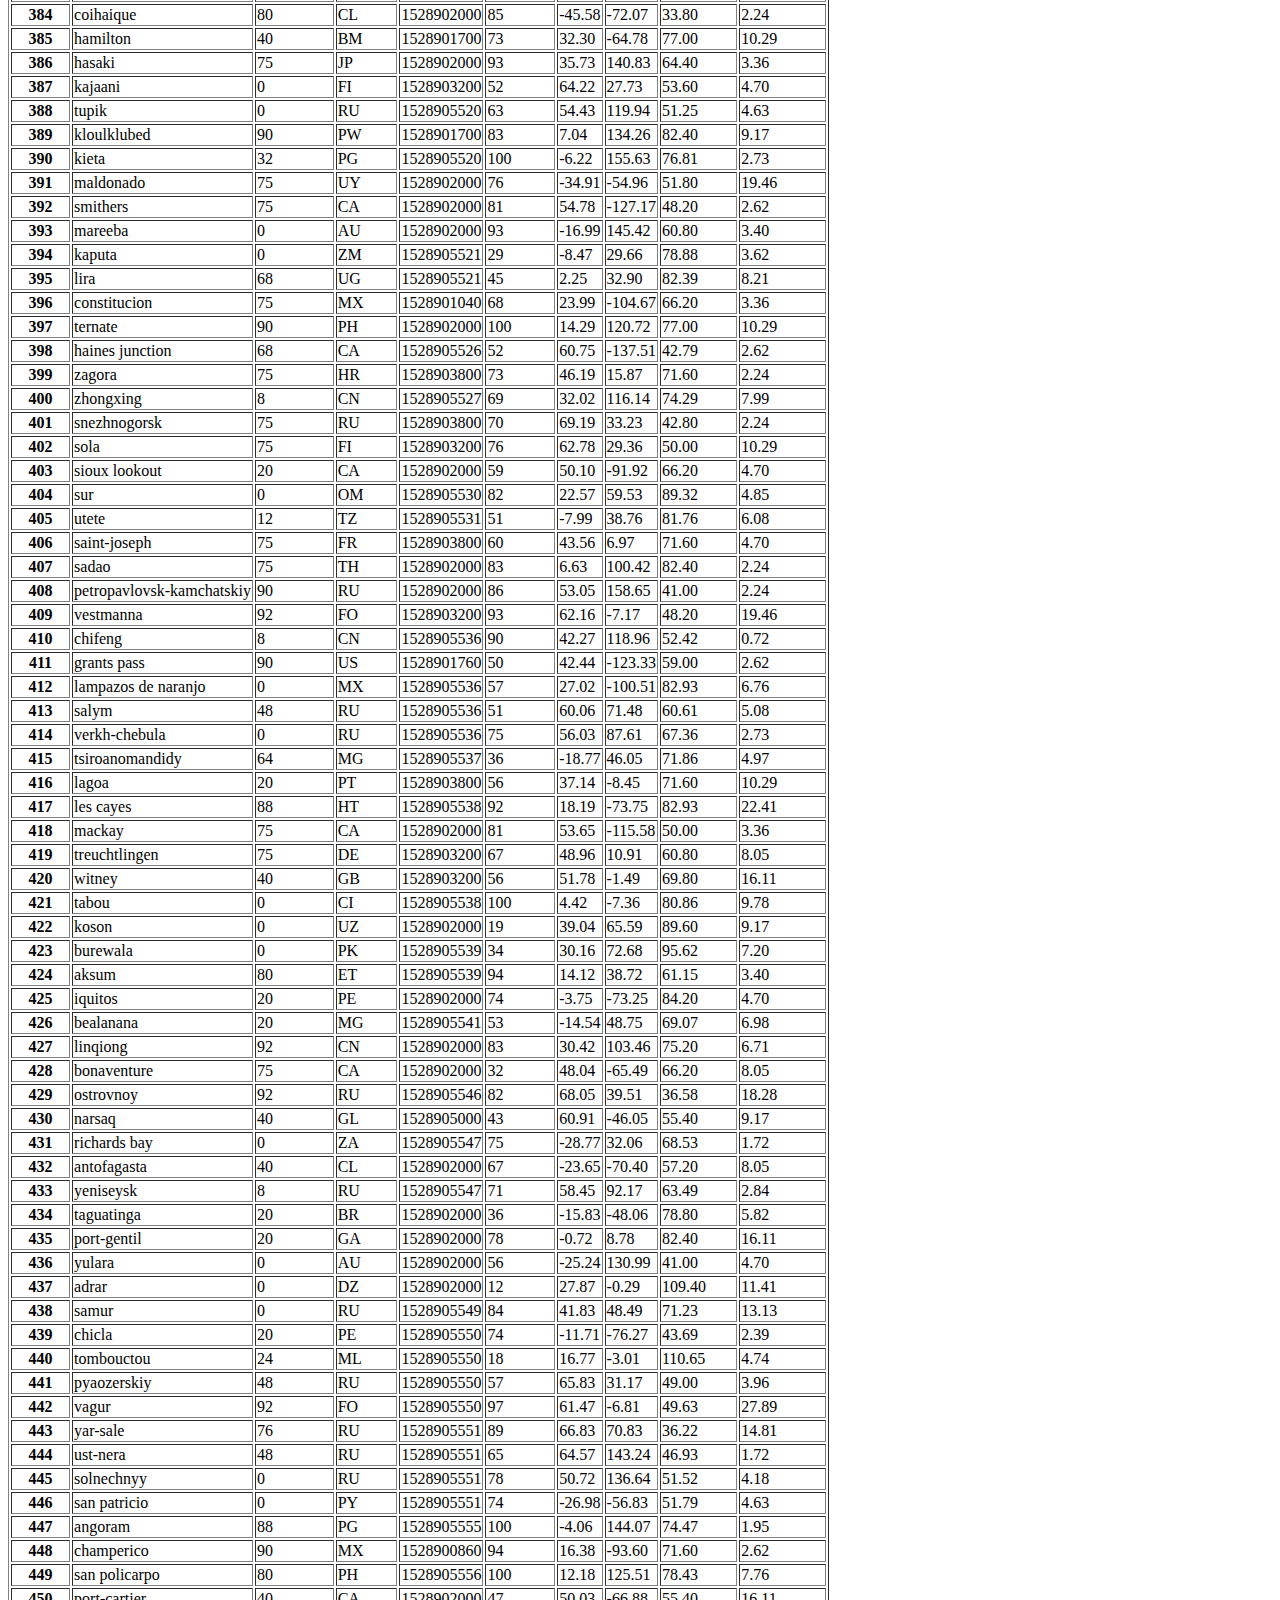
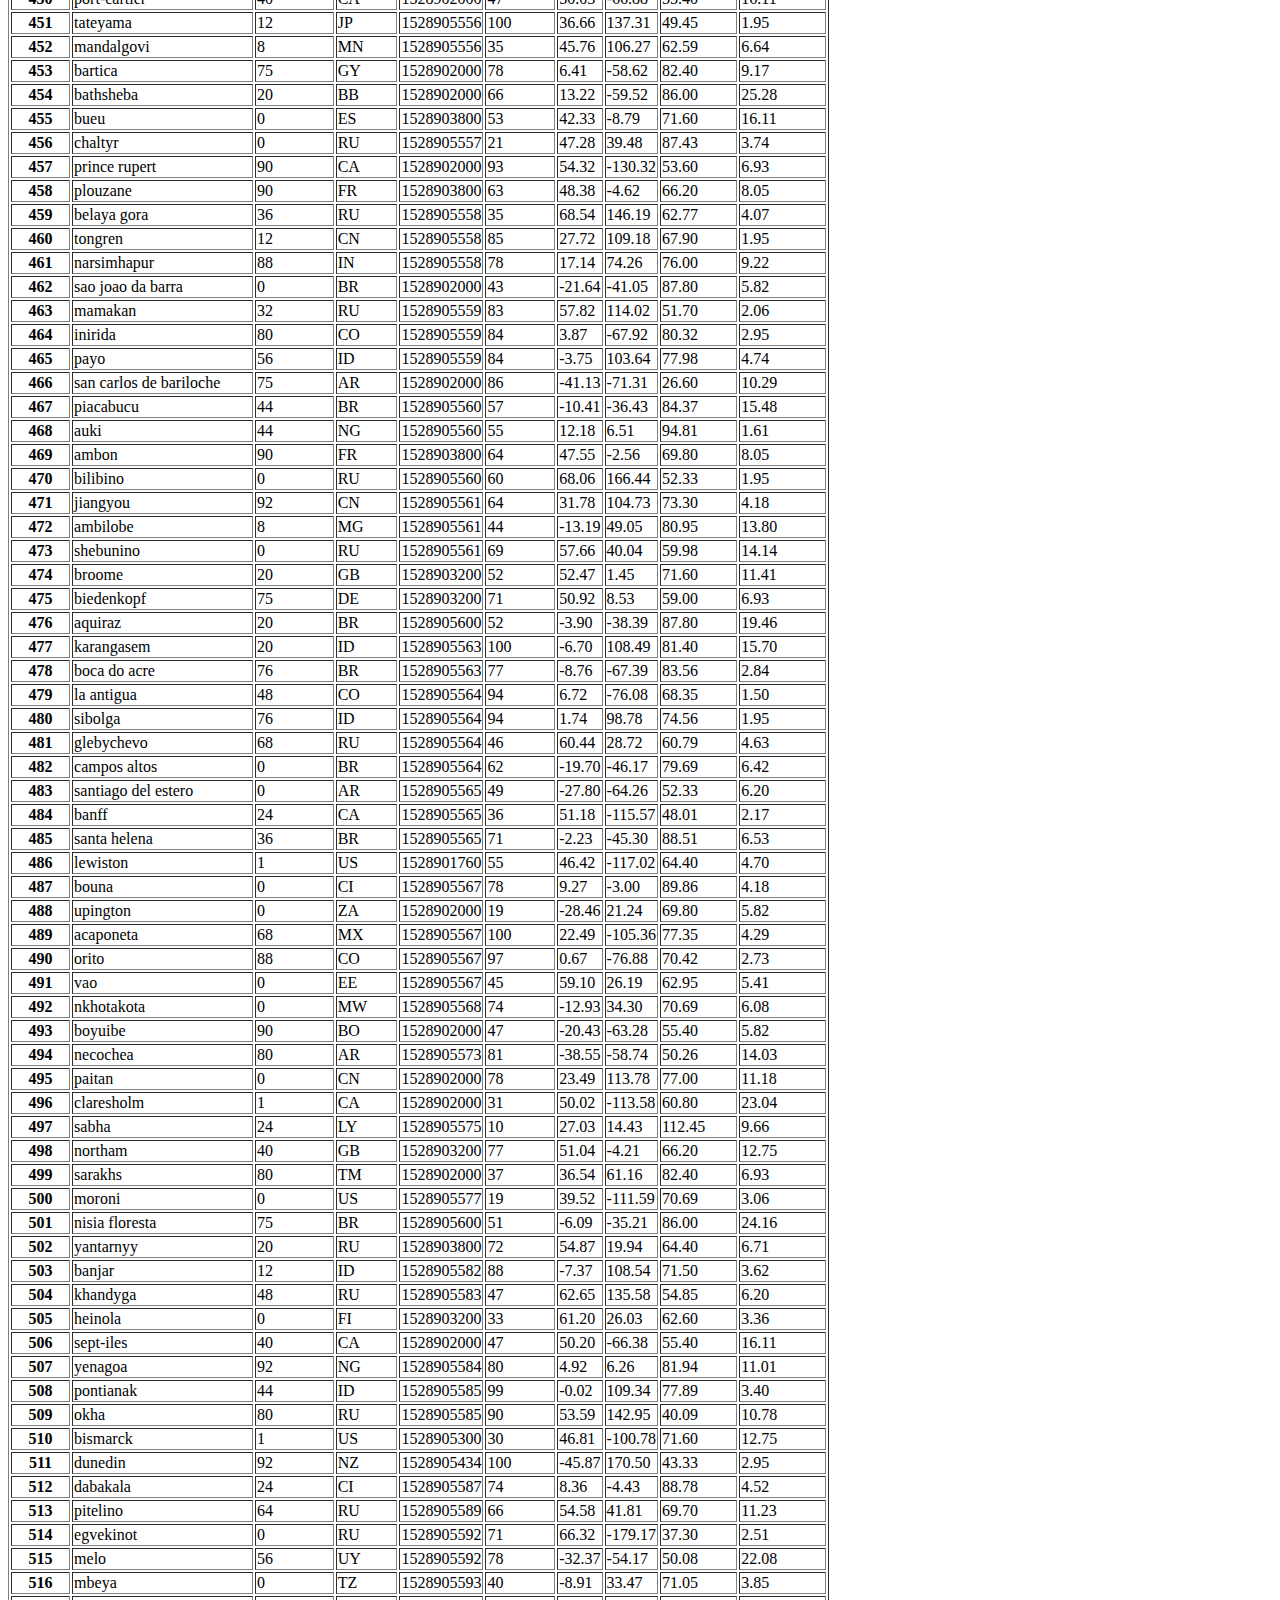
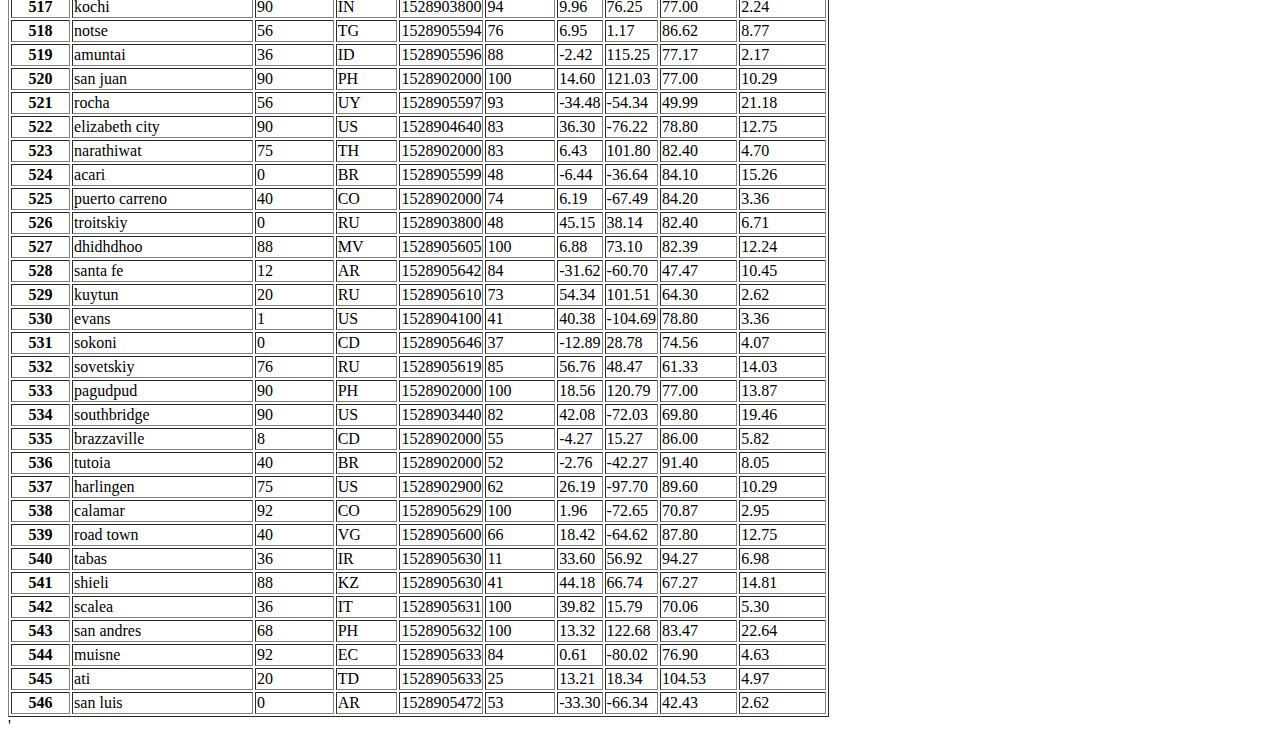
<file: data.html>
<!doctype html>
<html lang="en">

<head>
    <!-- Required meta tags -->
    <meta charset="utf-8">
    <meta name="viewport" content="width=device-width, initial-scale=1, shrink-to-fit=no">

    <!-- Bootstrap CSS -->
    <link rel="stylesheet" href="https://stackpath.bootstrapcdn.com/bootstrap/4.5.0/css/bootstrap.min.css"
        integrity="sha384-9aIt2nRpC12Uk9gS9baDl411NQApFmC26EwAOH8WgZl5MYYxFfc+NcPb1dKGj7Sk" crossorigin="anonymous">
    <link rel="stylesheet" href="style.css">

    <title>Hello, world!</title>
</head>

<body>
    <h1>Hello, world!</h1>

    <nav class="navbar navbar-expand-lg navbar-light bg-light">
        <a class="navbar-brand" href="#">Latitude</a>
        <button class="navbar-toggler" type="button" data-toggle="collapse" data-target="#navbarNavDropdown"
            aria-controls="navbarNavDropdown" aria-expanded="false" aria-label="Toggle navigation">
            <span class="navbar-toggler-icon"></span>
        </button>
        <div class="collapse navbar-collapse" id="navbarNavDropdown">
            <ul class="navbar-nav">
                <li class="nav-item active">
                    <a class="nav-link" href="index.html">Home <span class="sr-only">(current)</span></a>
                </li>
                <li class="nav-item">
                    <a class="nav-link" href="data.html">Data</a>
                </li>
                <li class="nav-item">
                    <a class="nav-link" href="comparisons.html">Comparisons</a>
                </li>
                <li class="nav-item dropdown">
                    <a class="nav-link dropdown-toggle" href="#" id="navbarDropdownMenuLink" role="button"
                        data-toggle="dropdown" aria-haspopup="true" aria-expanded="false">
                        Plots
                    </a>
                    <div class="dropdown-menu" aria-labelledby="navbarDropdownMenuLink">
                        <a class="dropdown-item" href="maxtemp.html">Max Temp</a>
                        <a class="dropdown-item" href="humidity.html">Humidity</a>
                        <a class="dropdown-item" href="cloudiness.html">Cloudiness</a>
                        <a class="dropdown-item" href="windspeed.html">Wind Speed</a>
                    </div>
                </li>
            </ul>
        </div>
    </nav>

    <div class='container jumbotron1'>
        <h2>Data</h2>
        <hr>
        <p>The following table below includes all of the data used for ploting during this project </p>
        <div class="table-responsive">
            <table class="table">

                '<table border="1" class="dataframe"> <thead> <tr style="text-align: right;"> <th></th> <th>City
                            </th> <th>Cloudiness</th> <th>Country</th> <th>Date</th> <th>Humidity</th> <th>Lat
                            </th> <th>Lng</th> <th>Max Temp</th> <th>Wind Speed</th> </tr> <tr> <th>City_ID
                            </th> <th></th> <th></th> <th></th> <th></th> <th></th> <th></th> <th></th>
                            <th></th> <th></th> </tr> </thead> <tbody> <tr> <th>0</th> <td>jacareacanga
                            </td> <td>0</td> <td>BR</td> <td>1528902000</td> <td>62</td> <td>-6.22</td> <td>
                                -57.76</td> <td>89.60</td> <td>6.93</td> </tr> <tr> <th>1</th> <td>
                                kaitangata</td> <td>100</td> <td>NZ</td> <td>1528905304</td> <td>94</td> <td>
                                -46.28</td> <td>169.85</td> <td>42.61</td> <td>5.64</td> </tr> <tr> <th>2
                            </th> <td>goulburn</td> <td>20</td> <td>AU</td> <td>1528905078</td> <td>91</td>
                            <td>-34.75</td> <td>149.72</td> <td>44.32</td> <td>10.11</td> </tr> <tr> <th>3
                            </th> <td>lata</td> <td>76</td> <td>IN</td> <td>1528905305</td> <td>89</td> <td>
                                30.78</td> <td>78.62</td> <td>59.89</td> <td>0.94</td> </tr> <tr> <th>4</th>
                             <td>chokurdakh</td> <td>0</td> <td>RU</td> <td>1528905306</td> <td>88</td> <td>
                                70.62</td> <td>147.90</td> <td>32.17</td> <td>2.95</td> </tr> <tr> <th>5
                            </th> <td>martyush</td> <td>92</td> <td>RU</td> <td>1528905306</td> <td>94</td>
                            <td>56.40</td> <td>61.89</td> <td>55.03</td> <td>9.33</td> </tr> <tr> <th>6</th>
                             <td>hobart</td> <td>20</td> <td>AU</td> <td>1528902000</td> <td>87</td> <td>
                                -42.88</td> <td>147.33</td> <td>44.60</td> <td>8.05</td> </tr> <tr> <th>7
                            </th> <td>broken hill</td> <td>0</td> <td>AU</td> <td>1528905311</td> <td>88</td>
                             <td>-31.97</td> <td>141.45</td> <td>44.50</td> <td>7.31</td> </tr> <tr> <th>8
                            </th> <td>harnosand</td> <td>0</td> <td>SE</td> <td>1528903200</td> <td>44</td>
                            <td>62.63</td> <td>17.94</td> <td>60.80</td> <td>13.87</td> </tr> <tr> <th>9
                            </th> <td>tuatapere</td> <td>0</td> <td>NZ</td> <td>1528905312</td> <td>100</td>
                            <td>-46.13</td> <td>167.69</td> <td>38.92</td> <td>3.40</td> </tr> <tr> <th>10
                            </th> <td>puerto ayora</td> <td>90</td> <td>EC</td> <td>1528902000</td> <td>69
                            </td> <td>-0.74</td> <td>-90.35</td> <td>77.00</td> <td>13.87</td> </tr> <tr>
                            <th>11</th> <td>havre-saint-pierre</td> <td>75</td> <td>CA</td> <td>1528902000</td>
                             <td>58</td> <td>50.23</td> <td>-63.60</td> <td>53.60</td> <td>19.46</td> </tr>
                         <tr> <th>12</th> <td>punta arenas</td> <td>0</td> <td>CL</td> <td>1528902000</td>
                            <td>100</td> <td>-53.16</td> <td>-70.91</td> <td>35.60</td> <td>9.17</td> </tr>
                        <tr> <th>13</th> <td>tasiilaq</td> <td>75</td> <td>GL</td> <td>1528901400</td> <td>
                                60</td> <td>65.61</td> <td>-37.64</td> <td>39.20</td> <td>2.24</td> </tr>
                        <tr> <th>14</th> <td>chapais</td> <td>40</td> <td>CA</td> <td>1528902000</td> <td>38
                            </td> <td>49.78</td> <td>-74.86</td> <td>59.00</td> <td>10.29</td> </tr> <tr>
                            <th>15</th> <td>avarua</td> <td>40</td> <td>CK</td> <td>1528902000</td> <td>56
                            </td> <td>-21.21</td> <td>-159.78</td> <td>73.40</td> <td>10.29</td> </tr> <tr>
                             <th>16</th> <td>hofn</td> <td>75</td> <td>IS</td> <td>1528902000</td> <td>87
                            </td> <td>64.25</td> <td>-15.21</td> <td>51.80</td> <td>8.05</td> </tr> <tr>
                            <th>17</th> <td>yukamenskoye</td> <td>92</td> <td>RU</td> <td>1528905315</td> <td>
                                98</td> <td>57.89</td> <td>52.24</td> <td>56.65</td> <td>10.22</td> </tr>
                        <tr> <th>18</th> <td>khandbari</td> <td>80</td> <td>NP</td> <td>1528905315</td> <td>
                                67</td> <td>27.38</td> <td>87.21</td> <td>44.59</td> <td>1.39</td> </tr>
                        <tr> <th>19</th> <td>bethel</td> <td>1</td> <td>US</td> <td>1528901580</td> <td>93
                            </td> <td>60.79</td> <td>-161.76</td> <td>44.60</td> <td>8.05</td> </tr> <tr>
                            <th>20</th> <td>ushuaia</td> <td>75</td> <td>AR</td> <td>1528902000</td> <td>64
                            </td> <td>-54.81</td> <td>-68.31</td> <td>41.00</td> <td>3.36</td> </tr> <tr>
                            <th>21</th> <td>east london</td> <td>0</td> <td>ZA</td> <td>1528902000</td> <td>37
                            </td> <td>-33.02</td> <td>27.91</td> <td>69.80</td> <td>5.82</td> </tr> <tr>
                            <th>22</th> <td>bluff</td> <td>76</td> <td>AU</td> <td>1528905321</td> <td>76</td>
                             <td>-23.58</td> <td>149.07</td> <td>61.96</td> <td>4.74</td> </tr> <tr> <th>
                                23</th> <td>mount isa</td> <td>75</td> <td>AU</td> <td>1528902000</td> <td>100
                            </td> <td>-20.73</td> <td>139.49</td> <td>64.40</td> <td>3.29</td> </tr> <tr>
                            <th>24</th> <td>pevek</td> <td>0</td> <td>RU</td> <td>1528905321</td> <td>71</td>
                             <td>69.70</td> <td>170.27</td> <td>36.94</td> <td>6.98</td> </tr> <tr> <th>25
                            </th> <td>gao</td> <td>24</td> <td>ML</td> <td>1528905321</td> <td>16</td> <td>
                                16.28</td> <td>-0.04</td> <td>110.02</td> <td>4.97</td> </tr> <tr> <th>26
                            </th> <td>cabo san lucas</td> <td>75</td> <td>MX</td> <td>1528901160</td> <td>74
                            </td> <td>22.89</td> <td>-109.91</td> <td>84.20</td> <td>10.29</td> </tr> <tr>
                            <th>27</th> <td>sao filipe</td> <td>0</td> <td>CV</td> <td>1528905323</td> <td>88
                            </td> <td>14.90</td> <td>-24.50</td> <td>75.73</td> <td>13.02</td> </tr> <tr>
                            <th>28</th> <td>tiksi</td> <td>44</td> <td>RU</td> <td>1528905298</td> <td>58</td>
                             <td>71.64</td> <td>128.87</td> <td>57.73</td> <td>10.11</td> </tr> <tr> <th>
                                29</th> <td>busselton</td> <td>92</td> <td>AU</td> <td>1528905323</td> <td>100
                            </td> <td>-33.64</td> <td>115.35</td> <td>60.43</td> <td>10.56</td> </tr> <tr>
                            <th>30</th> <td>alofi</td> <td>76</td> <td>NU</td> <td>1528902000</td> <td>88</td>
                             <td>-19.06</td> <td>-169.92</td> <td>71.60</td> <td>3.36</td> </tr> <tr> <th>
                                31</th> <td>ola</td> <td>75</td> <td>RU</td> <td>1528902000</td> <td>100</td>
                             <td>59.58</td> <td>151.30</td> <td>42.80</td> <td>7.76</td> </tr> <tr> <th>32
                            </th> <td>atar</td> <td>20</td> <td>MR</td> <td>1528902000</td> <td>19</td> <td>
                                20.52</td> <td>-13.05</td> <td>91.40</td> <td>9.17</td> </tr> <tr> <th>33
                            </th> <td>rikitea</td> <td>0</td> <td>PF</td> <td>1528905325</td> <td>100</td>
                            <td>-23.12</td> <td>-134.97</td> <td>73.57</td> <td>8.66</td> </tr> <tr> <th>34
                            </th> <td>hermanus</td> <td>0</td> <td>ZA</td> <td>1528905325</td> <td>24</td>
                            <td>-34.42</td> <td>19.24</td> <td>77.17</td> <td>8.66</td> </tr> <tr> <th>35
                            </th> <td>ponta delgada</td> <td>75</td> <td>PT</td> <td>1528903800</td> <td>88
                            </td> <td>37.73</td> <td>-25.67</td> <td>71.60</td> <td>12.75</td> </tr> <tr>
                            <th>36</th> <td>bambari</td> <td>24</td> <td>CF</td> <td>1528905326</td> <td>84
                            </td> <td>5.77</td> <td>20.68</td> <td>81.85</td> <td>7.65</td> </tr> <tr>
                            <th>37</th> <td>cap malheureux</td> <td>75</td> <td>MU</td> <td>1528902000</td>
                            <td>69</td> <td>-19.98</td> <td>57.61</td> <td>75.20</td> <td>14.99</td> </tr>
                        <tr> <th>38</th> <td>puerto escondido</td> <td>75</td> <td>MX</td> <td>1528901100</td>
                             <td>65</td> <td>15.86</td> <td>-97.07</td> <td>80.60</td> <td>3.36</td> </tr>
                        <tr> <th>39</th> <td>qaanaaq</td> <td>32</td> <td>GL</td> <td>1528905330</td> <td>
                                100</td> <td>77.48</td> <td>-69.36</td> <td>31.45</td> <td>6.31</td> </tr>
                        <tr> <th>40</th> <td>new norfolk</td> <td>20</td> <td>AU</td> <td>1528902000</td>
                            <td>87</td> <td>-42.78</td> <td>147.06</td> <td>44.60</td> <td>8.05</td> </tr>
                        <tr> <th>41</th> <td>najran</td> <td>40</td> <td>SA</td> <td>1528902000</td> <td>13
                            </td> <td>17.54</td> <td>44.22</td> <td>98.60</td> <td>11.41</td> </tr> <tr>
                            <th>42</th> <td>isla mujeres</td> <td>90</td> <td>MX</td> <td>1528904340</td> <td>
                                100</td> <td>21.23</td> <td>-86.73</td> <td>75.20</td> <td>16.11</td> </tr>
                        <tr> <th>43</th> <td>mar del plata</td> <td>0</td> <td>AR</td> <td>1528905297</td>
                            <td>100</td> <td>-46.43</td> <td>-67.52</td> <td>32.53</td> <td>7.31</td> </tr>
                        <tr> <th>44</th> <td>provideniya</td> <td>0</td> <td>RU</td> <td>1528905332</td>
                            <td>91</td> <td>64.42</td> <td>-173.23</td> <td>40.63</td> <td>10.78</td> </tr>
                        <tr> <th>45</th> <td>jamestown</td> <td>12</td> <td>AU</td> <td>1528905333</td> <td>
                                88</td> <td>-33.21</td> <td>138.60</td> <td>43.15</td> <td>10.89</td> </tr>
                        <tr> <th>46</th> <td>medicine hat</td> <td>20</td> <td>CA</td> <td>1528902000</td>
                            <td>34</td> <td>50.04</td> <td>-110.68</td> <td>66.20</td> <td>14.99</td> </tr>
                        <tr> <th>47</th> <td>katsuura</td> <td>8</td> <td>JP</td> <td>1528905334</td> <td>88
                            </td> <td>33.93</td> <td>134.50</td> <td>62.05</td> <td>7.54</td> </tr> <tr>
                            <th>48</th> <td>aklavik</td> <td>20</td> <td>CA</td> <td>1528902000</td> <td>53
                            </td> <td>68.22</td> <td>-135.01</td> <td>51.80</td> <td>11.41</td> </tr> <tr>
                            <th>49</th> <td>tuktoyaktuk</td> <td>20</td> <td>CA</td> <td>1528902000</td> <td>
                                61</td> <td>69.44</td> <td>-133.03</td> <td>46.40</td> <td>6.93</td> </tr>
                        <tr> <th>50</th> <td>kapaa</td> <td>90</td> <td>US</td> <td>1528901760</td> <td>88
                            </td> <td>22.08</td> <td>-159.32</td> <td>75.20</td> <td>14.99</td> </tr> <tr>
                            <th>51</th> <td>mildura</td> <td>0</td> <td>AU</td> <td>1528905300</td> <td>92
                            </td> <td>-34.18</td> <td>142.16</td> <td>45.67</td> <td>9.66</td> </tr> <tr>
                            <th>52</th> <td>souillac</td> <td>75</td> <td>FR</td> <td>1528903800</td> <td>49
                            </td> <td>45.60</td> <td>-0.60</td> <td>73.40</td> <td>10.29</td> </tr> <tr>
                            <th>53</th> <td>lorengau</td> <td>100</td> <td>PG</td> <td>1528905336</td> <td>100
                            </td> <td>-2.02</td> <td>147.27</td> <td>80.59</td> <td>3.85</td> </tr> <tr>
                            <th>54</th> <td>praia</td> <td>20</td> <td>BR</td> <td>1528902000</td> <td>47</td>
                             <td>-20.25</td> <td>-43.81</td> <td>82.40</td> <td>3.36</td> </tr> <tr> <th>
                                55</th> <td>port alfred</td> <td>0</td> <td>ZA</td> <td>1528905338</td> <td>50
                            </td> <td>-33.59</td> <td>26.89</td> <td>76.54</td> <td>7.20</td> </tr> <tr>
                            <th>56</th> <td>barranca</td> <td>0</td> <td>PE</td> <td>1528905339</td> <td>98
                            </td> <td>-10.75</td> <td>-77.76</td> <td>61.87</td> <td>9.89</td> </tr> <tr>
                            <th>57</th> <td>nome</td> <td>40</td> <td>US</td> <td>1528902900</td> <td>70</td>
                             <td>30.04</td> <td>-94.42</td> <td>87.80</td> <td>3.36</td> </tr> <tr> <th>58
                            </th> <td>matay</td> <td>0</td> <td>EG</td> <td>1528905339</td> <td>23</td> <td>
                                28.42</td> <td>30.79</td> <td>97.69</td> <td>6.98</td> </tr> <tr> <th>59
                            </th> <td>saskylakh</td> <td>48</td> <td>RU</td> <td>1528905339</td> <td>55</td>
                            <td>71.97</td> <td>114.09</td> <td>59.53</td> <td>5.86</td> </tr> <tr> <th>60
                            </th> <td>itarema</td> <td>0</td> <td>BR</td> <td>1528905340</td> <td>61</td>
                            <td>-2.92</td> <td>-39.92</td> <td>88.33</td> <td>12.57</td> </tr> <tr> <th>61
                            </th> <td>butaritari</td> <td>56</td> <td>KI</td> <td>1528905340</td> <td>100</td>
                             <td>3.07</td> <td>172.79</td> <td>81.13</td> <td>7.31</td> </tr> <tr> <th>62
                            </th> <td>peniche</td> <td>20</td> <td>PT</td> <td>1528903800</td> <td>64</td>
                            <td>39.36</td> <td>-9.38</td> <td>75.20</td> <td>12.75</td> </tr> <tr> <th>63
                            </th> <td>beloha</td> <td>0</td> <td>MG</td> <td>1528905340</td> <td>57</td>
                            <td>-25.17</td> <td>45.06</td> <td>71.95</td> <td>16.37</td> </tr> <tr> <th>64
                            </th> <td>anadyr</td> <td>0</td> <td>RU</td> <td>1528902000</td> <td>57</td>
                            <td>64.73</td> <td>177.51</td> <td>48.20</td> <td>4.47</td> </tr> <tr> <th>65
                            </th> <td>luderitz</td> <td>12</td> <td>NaN</td> <td>1528905342</td> <td>64</td>
                            <td>-26.65</td> <td>15.16</td> <td>64.03</td> <td>17.38</td> </tr> <tr> <th>66
                            </th> <td>rochester</td> <td>1</td> <td>US</td> <td>1528902960</td> <td>37</td>
                            <td>44.02</td> <td>-92.46</td> <td>73.40</td> <td>6.93</td> </tr> <tr> <th>67
                            </th> <td>bosaso</td> <td>0</td> <td>SO</td> <td>1528905347</td> <td>86</td>
                            <td>11.28</td> <td>49.18</td> <td>89.77</td> <td>3.96</td> </tr> <tr> <th>68
                            </th> <td>faanui</td> <td>0</td> <td>PF</td> <td>1528905347</td> <td>100</td>
                            <td>-16.48</td> <td>-151.75</td> <td>79.96</td> <td>11.79</td> </tr> <tr> <th>69
                            </th> <td>grindavik</td> <td>75</td> <td>IS</td> <td>1528902000</td> <td>70</td>
                            <td>63.84</td> <td>-22.43</td> <td>48.20</td> <td>5.82</td> </tr> <tr> <th>70
                            </th> <td>margate</td> <td>20</td> <td>AU</td> <td>1528902000</td> <td>87</td>
                            <td>-43.03</td> <td>147.26</td> <td>44.60</td> <td>8.05</td> </tr> <tr> <th>71
                            </th> <td>marsh harbour</td> <td>88</td> <td>BS</td> <td>1528905349</td> <td>95
                            </td> <td>26.54</td> <td>-77.06</td> <td>82.39</td> <td>10.00</td> </tr> <tr>
                            <th>72</th> <td>comodoro rivadavia</td> <td>40</td> <td>AR</td> <td>1528902000</td>
                             <td>60</td> <td>-45.87</td> <td>-67.48</td> <td>42.80</td> <td>9.17</td> </tr>
                         <tr> <th>73</th> <td>upernavik</td> <td>92</td> <td>GL</td> <td>1528905350</td>
                            <td>100</td> <td>72.79</td> <td>-56.15</td> <td>29.29</td> <td>3.74</td> </tr>
                        <tr> <th>74</th> <td>uige</td> <td>0</td> <td>AO</td> <td>1528905350</td> <td>29
                            </td> <td>-7.61</td> <td>15.06</td> <td>86.80</td> <td>3.18</td> </tr> <tr>
                            <th>75</th> <td>bredasdorp</td> <td>0</td> <td>ZA</td> <td>1528902000</td> <td>23
                            </td> <td>-34.53</td> <td>20.04</td> <td>82.40</td> <td>5.82</td> </tr> <tr>
                            <th>76</th> <td>bodden town</td> <td>40</td> <td>KY</td> <td>1528902000</td> <td>
                                78</td> <td>19.28</td> <td>-81.25</td> <td>80.60</td> <td>16.11</td> </tr>
                        <tr> <th>77</th> <td>guerrero negro</td> <td>44</td> <td>MX</td> <td>1528905350</td>
                            <td>88</td> <td>27.97</td> <td>-114.04</td> <td>63.85</td> <td>3.74</td> </tr>
                        <tr> <th>78</th> <td>bilma</td> <td>0</td> <td>NE</td> <td>1528905351</td> <td>12
                            </td> <td>18.69</td> <td>12.92</td> <td>110.47</td> <td>4.63</td> </tr> <tr>
                            <th>79</th> <td>carnarvon</td> <td>0</td> <td>ZA</td> <td>1528905351</td> <td>30
                            </td> <td>-30.97</td> <td>22.13</td> <td>60.43</td> <td>14.25</td> </tr> <tr>
                            <th>80</th> <td>ponta do sol</td> <td>12</td> <td>BR</td> <td>1528905352</td> <td>
                                72</td> <td>-20.63</td> <td>-46.00</td> <td>78.25</td> <td>3.96</td> </tr>
                        <tr> <th>81</th> <td>vila franca do campo</td> <td>75</td> <td>PT</td> <td>1528903800
                            </td> <td>88</td> <td>37.72</td> <td>-25.43</td> <td>71.60</td> <td>12.75</td>
                        </tr> <tr> <th>82</th> <td>puerto del rosario</td> <td>20</td> <td>ES</td> <td>
                                1528903800</td> <td>60</td> <td>28.50</td> <td>-13.86</td> <td>73.40</td> <td>
                                17.22</td> </tr> <tr> <th>83</th> <td>sitka</td> <td>20</td> <td>US</td>
                            <td>1528905353</td> <td>92</td> <td>37.17</td> <td>-99.65</td> <td>74.02</td> <td>
                                5.97</td> </tr> <tr> <th>84</th> <td>camacha</td> <td>75</td> <td>PT</td>
                            <td>1528903800</td> <td>72</td> <td>33.08</td> <td>-16.33</td> <td>68.00</td> <td>
                                16.11</td> </tr> <tr> <th>85</th> <td>saint-philippe</td> <td>1</td> <td>CA
                            </td> <td>1528902900</td> <td>54</td> <td>45.36</td> <td>-73.48</td> <td>78.80
                            </td> <td>11.41</td> </tr> <tr> <th>86</th> <td>port blair</td> <td>92</td>
                            <td>IN</td> <td>1528905357</td> <td>97</td> <td>11.67</td> <td>92.75</td> <td>
                                84.37</td> <td>25.10</td> </tr> <tr> <th>87</th> <td>albany</td> <td>90</td>
                             <td>US</td> <td>1528903860</td> <td>68</td> <td>42.65</td> <td>-73.75</td> <td>
                                69.80</td> <td>3.36</td> </tr> <tr> <th>88</th> <td>barrow</td> <td>88</td>
                             <td>AR</td> <td>1528905182</td> <td>72</td> <td>-38.31</td> <td>-60.23</td>
                            <td>50.26</td> <td>8.21</td> </tr> <tr> <th>89</th> <td>qorveh</td> <td>92</td>
                             <td>IR</td> <td>1528905357</td> <td>22</td> <td>35.17</td> <td>47.80</td> <td>
                                76.72</td> <td>3.18</td> </tr> <tr> <th>90</th> <td>san jeronimo</td> <td>90
                            </td> <td>PE</td> <td>1528902000</td> <td>81</td> <td>-13.65</td> <td>-73.37</td>
                             <td>46.40</td> <td>2.39</td> </tr> <tr> <th>91</th> <td>mataura</td> <td>24
                            </td> <td>NZ</td> <td>1528905299</td> <td>79</td> <td>-46.19</td> <td>168.86</td>
                             <td>25.69</td> <td>3.18</td> </tr> <tr> <th>92</th> <td>buala</td> <td>64
                            </td> <td>SB</td> <td>1528905359</td> <td>100</td> <td>-8.15</td> <td>159.59</td>
                             <td>78.70</td> <td>4.18</td> </tr> <tr> <th>93</th> <td>eyl</td> <td>20</td>
                             <td>SO</td> <td>1528905359</td> <td>57</td> <td>7.98</td> <td>49.82</td> <td>
                                86.62</td> <td>22.41</td> </tr> <tr> <th>94</th> <td>abu dhabi</td> <td>0
                            </td> <td>AE</td> <td>1528902000</td> <td>29</td> <td>24.47</td> <td>54.37</td>
                            <td>98.60</td> <td>16.11</td> </tr> <tr> <th>95</th> <td>tahe</td> <td>92</td>
                            <td>CN</td> <td>1528905359</td> <td>98</td> <td>52.34</td> <td>124.71</td> <td>
                                51.43</td> <td>2.17</td> </tr> <tr> <th>96</th> <td>chuy</td> <td>80</td>
                            <td>UY</td> <td>1528905099</td> <td>93</td> <td>-33.69</td> <td>-53.46</td> <td>
                                52.87</td> <td>28.90</td> </tr> <tr> <th>97</th> <td>dzerzhinskoye</td> <td>
                                8</td> <td>RU</td> <td>1528905360</td> <td>69</td> <td>56.84</td> <td>95.22
                            </td> <td>65.11</td> <td>3.85</td> </tr> <tr> <th>98</th> <td>vanavara</td>
                            <td>0</td> <td>RU</td> <td>1528905360</td> <td>50</td> <td>60.35</td> <td>102.28
                            </td> <td>64.21</td> <td>5.64</td> </tr> <tr> <th>99</th> <td>muros</td> <td>
                                40</td> <td>ES</td> <td>1528903800</td> <td>72</td> <td>42.77</td> <td>-9.06
                            </td> <td>66.20</td> <td>10.29</td> </tr> <tr> <th>100</th> <td>auchel</td>
                            <td>0</td> <td>FR</td> <td>1528903800</td> <td>49</td> <td>50.51</td> <td>2.47
                            </td> <td>68.00</td> <td>3.36</td> </tr> <tr> <th>101</th> <td>bubaque</td>
                            <td>40</td> <td>GW</td> <td>1528902000</td> <td>55</td> <td>11.28</td> <td>-15.83
                            </td> <td>91.40</td> <td>11.41</td> </tr> <tr> <th>102</th> <td>khatanga</td>
                            <td>8</td> <td>RU</td> <td>1528905361</td> <td>65</td> <td>71.98</td> <td>102.47
                            </td> <td>60.97</td> <td>4.63</td> </tr> <tr> <th>103</th> <td>los banos</td>
                            <td>1</td> <td>US</td> <td>1528904100</td> <td>67</td> <td>37.06</td> <td>-120.85
                            </td> <td>75.20</td> <td>4.74</td> </tr> <tr> <th>104</th> <td>labuhan</td>
                            <td>12</td> <td>ID</td> <td>1528905361</td> <td>95</td> <td>-2.54</td> <td>115.51
                            </td> <td>72.94</td> <td>1.83</td> </tr> <tr> <th>105</th> <td>saint-paul</td>
                            <td>75</td> <td>FR</td> <td>1528903800</td> <td>56</td> <td>45.22</td> <td>1.90
                            </td> <td>68.00</td> <td>14.99</td> </tr> <tr> <th>106</th> <td>petatlan</td>
                            <td>90</td> <td>MX</td> <td>1528901220</td> <td>74</td> <td>17.52</td> <td>-101.27
                            </td> <td>84.20</td> <td>1.83</td> </tr> <tr> <th>107</th> <td>baykit</td>
                            <td>36</td> <td>RU</td> <td>1528905366</td> <td>68</td> <td>61.68</td> <td>96.39
                            </td> <td>63.94</td> <td>4.29</td> </tr> <tr> <th>108</th> <td>dalby</td> <td>
                                75</td> <td>AU</td> <td>1528902000</td> <td>93</td> <td>-27.18</td> <td>151.26
                            </td> <td>53.60</td> <td>2.24</td> </tr> <tr> <th>109</th> <td>yellowknife</td>
                             <td>90</td> <td>CA</td> <td>1528902540</td> <td>93</td> <td>62.45</td> <td>
                                -114.38</td> <td>46.40</td> <td>8.05</td> </tr> <tr> <th>110</th> <td>hilo
                            </td> <td>75</td> <td>US</td> <td>1528901580</td> <td>88</td> <td>19.71</td>
                            <td>-155.08</td> <td>66.20</td> <td>5.82</td> </tr> <tr> <th>111</th> <td>
                                turukhansk</td> <td>36</td> <td>RU</td> <td>1528905297</td> <td>76</td> <td>
                                65.80</td> <td>87.96</td> <td>66.37</td> <td>6.42</td> </tr> <tr> <th>112
                            </th> <td>dingle</td> <td>68</td> <td>PH</td> <td>1528905368</td> <td>82</td>
                            <td>11.00</td> <td>122.67</td> <td>79.96</td> <td>8.21</td> </tr> <tr> <th>113
                            </th> <td>dillon</td> <td>1</td> <td>US</td> <td>1528901580</td> <td>44</td>
                            <td>45.22</td> <td>-112.64</td> <td>57.20</td> <td>5.82</td> </tr> <tr> <th>114
                            </th> <td>labytnangi</td> <td>64</td> <td>RU</td> <td>1528905370</td> <td>75</td>
                             <td>66.66</td> <td>66.39</td> <td>47.11</td> <td>17.49</td> </tr> <tr> <th>
                                115</th> <td>gigmoto</td> <td>36</td> <td>PH</td> <td>1528905370</td> <td>98
                            </td> <td>13.78</td> <td>124.39</td> <td>83.56</td> <td>17.60</td> </tr> <tr>
                            <th>116</th> <td>nouakchott</td> <td>68</td> <td>MR</td> <td>1528905371</td> <td>
                                76</td> <td>18.08</td> <td>-15.98</td> <td>76.72</td> <td>1.39</td> </tr>
                        <tr> <th>117</th> <td>rumoi</td> <td>92</td> <td>JP</td> <td>1528905371</td> <td>100
                            </td> <td>43.93</td> <td>141.67</td> <td>44.41</td> <td>8.10</td> </tr> <tr>
                            <th>118</th> <td>dikson</td> <td>32</td> <td>RU</td> <td>1528905373</td> <td>100
                            </td> <td>73.51</td> <td>80.55</td> <td>31.09</td> <td>13.13</td> </tr> <tr>
                            <th>119</th> <td>chinsali</td> <td>0</td> <td>ZM</td> <td>1528905377</td> <td>36
                            </td> <td>-10.55</td> <td>32.07</td> <td>73.39</td> <td>9.22</td> </tr> <tr>
                            <th>120</th> <td>georgetown</td> <td>75</td> <td>GY</td> <td>1528902000</td> <td>
                                78</td> <td>6.80</td> <td>-58.16</td> <td>82.40</td> <td>9.17</td> </tr>
                        <tr> <th>121</th> <td>tooele</td> <td>1</td> <td>US</td> <td>1528902900</td> <td>35
                            </td> <td>40.53</td> <td>-112.30</td> <td>73.40</td> <td>9.17</td> </tr> <tr>
                            <th>122</th> <td>nikolskoye</td> <td>40</td> <td>RU</td> <td>1528902000</td> <td>
                                41</td> <td>59.70</td> <td>30.79</td> <td>60.80</td> <td>4.47</td> </tr>
                        <tr> <th>123</th> <td>bodo</td> <td>80</td> <td>CI</td> <td>1528905379</td> <td>66
                            </td> <td>5.91</td> <td>-4.68</td> <td>87.70</td> <td>8.21</td> </tr> <tr>
                            <th>124</th> <td>minador do negrao</td> <td>32</td> <td>BR</td> <td>1528905379</td>
                             <td>80</td> <td>-9.31</td> <td>-36.86</td> <td>76.81</td> <td>13.24</td> </tr>
                         <tr> <th>125</th> <td>sambava</td> <td>88</td> <td>MG</td> <td>1528905379</td>
                            <td>100</td> <td>-14.27</td> <td>50.17</td> <td>77.35</td> <td>19.73</td> </tr>
                        <tr> <th>126</th> <td>yerbogachen</td> <td>0</td> <td>RU</td> <td>1528905380</td>
                            <td>44</td> <td>61.28</td> <td>108.01</td> <td>64.93</td> <td>7.43</td> </tr>
                        <tr> <th>127</th> <td>kahului</td> <td>1</td> <td>US</td> <td>1528901760</td> <td>93
                            </td> <td>20.89</td> <td>-156.47</td> <td>66.20</td> <td>3.36</td> </tr> <tr>
                            <th>128</th> <td>clyde river</td> <td>75</td> <td>CA</td> <td>1528902660</td> <td>
                                100</td> <td>70.47</td> <td>-68.59</td> <td>35.60</td> <td>21.92</td> </tr>
                        <tr> <th>129</th> <td>ancud</td> <td>20</td> <td>CL</td> <td>1528905381</td> <td>90
                            </td> <td>-41.87</td> <td>-73.83</td> <td>39.10</td> <td>2.73</td> </tr> <tr>
                            <th>130</th> <td>beringovskiy</td> <td>0</td> <td>RU</td> <td>1528905381</td> <td>
                                88</td> <td>63.05</td> <td>179.32</td> <td>39.37</td> <td>3.40</td> </tr>
                        <tr> <th>131</th> <td>majene</td> <td>32</td> <td>ID</td> <td>1528905382</td> <td>
                                100</td> <td>-3.54</td> <td>118.97</td> <td>81.85</td> <td>11.01</td> </tr>
                        <tr> <th>132</th> <td>ahar</td> <td>36</td> <td>IR</td> <td>1528905382</td> <td>62
                            </td> <td>38.48</td> <td>47.07</td> <td>62.77</td> <td>3.74</td> </tr> <tr>
                            <th>133</th> <td>ilhabela</td> <td>80</td> <td>BR</td> <td>1528905382</td> <td>98
                            </td> <td>-23.78</td> <td>-45.36</td> <td>72.85</td> <td>2.28</td> </tr> <tr>
                            <th>134</th> <td>listvyagi</td> <td>0</td> <td>RU</td> <td>1528905382</td> <td>78
                            </td> <td>53.68</td> <td>86.95</td> <td>65.11</td> <td>2.06</td> </tr> <tr>
                            <th>135</th> <td>skjervoy</td> <td>40</td> <td>NO</td> <td>1528903200</td> <td>65
                            </td> <td>70.03</td> <td>20.97</td> <td>44.60</td> <td>10.29</td> </tr> <tr>
                            <th>136</th> <td>cape town</td> <td>0</td> <td>ZA</td> <td>1528902000</td> <td>35
                            </td> <td>-33.93</td> <td>18.42</td> <td>73.40</td> <td>9.17</td> </tr> <tr>
                            <th>137</th> <td>iqaluit</td> <td>90</td> <td>CA</td> <td>1528902000</td> <td>96
                            </td> <td>63.75</td> <td>-68.52</td> <td>35.60</td> <td>20.80</td> </tr> <tr>
                            <th>138</th> <td>fort-shevchenko</td> <td>0</td> <td>KZ</td> <td>1528905387</td>
                            <td>59</td> <td>44.51</td> <td>50.26</td> <td>74.20</td> <td>3.62</td> </tr>
                        <tr> <th>139</th> <td>severo-kurilsk</td> <td>92</td> <td>RU</td> <td>1528905387</td>
                             <td>100</td> <td>50.68</td> <td>156.12</td> <td>38.02</td> <td>16.26</td> </tr>
                         <tr> <th>140</th> <td>arraial do cabo</td> <td>0</td> <td>BR</td> <td>1528905600
                            </td> <td>65</td> <td>-22.97</td> <td>-42.02</td> <td>80.60</td> <td>4.70</td>
                        </tr> <tr> <th>141</th> <td>torbay</td> <td>90</td> <td>CA</td> <td>1528903560</td>
                             <td>93</td> <td>47.66</td> <td>-52.73</td> <td>50.00</td> <td>19.46</td> </tr>
                         <tr> <th>142</th> <td>ahipara</td> <td>88</td> <td>NZ</td> <td>1528905388</td>
                            <td>91</td> <td>-35.17</td> <td>173.16</td> <td>56.65</td> <td>9.66</td> </tr>
                        <tr> <th>143</th> <td>bandarbeyla</td> <td>0</td> <td>SO</td> <td>1528905389</td>
                            <td>79</td> <td>9.49</td> <td>50.81</td> <td>79.15</td> <td>32.93</td> </tr>
                        <tr> <th>144</th> <td>vuktyl</td> <td>92</td> <td>RU</td> <td>1528905389</td> <td>96
                            </td> <td>63.86</td> <td>57.31</td> <td>52.60</td> <td>7.43</td> </tr> <tr>
                            <th>145</th> <td>caravelas</td> <td>0</td> <td>BR</td> <td>1528905390</td> <td>98
                            </td> <td>-17.73</td> <td>-39.27</td> <td>77.62</td> <td>10.45</td> </tr> <tr>
                            <th>146</th> <td>waipawa</td> <td>92</td> <td>NZ</td> <td>1528905390</td> <td>94
                            </td> <td>-39.94</td> <td>176.59</td> <td>50.89</td> <td>9.44</td> </tr> <tr>
                            <th>147</th> <td>khomutovo</td> <td>0</td> <td>RU</td> <td>1528905390</td> <td>65
                            </td> <td>52.85</td> <td>37.45</td> <td>72.31</td> <td>5.97</td> </tr> <tr>
                            <th>148</th> <td>acajutla</td> <td>40</td> <td>SV</td> <td>1528901400</td> <td>79
                            </td> <td>13.59</td> <td>-89.83</td> <td>84.20</td> <td>1.12</td> </tr> <tr>
                            <th>149</th> <td>buritis</td> <td>0</td> <td>BR</td> <td>1528905391</td> <td>53
                            </td> <td>-15.62</td> <td>-46.42</td> <td>83.74</td> <td>6.87</td> </tr> <tr>
                            <th>150</th> <td>meulaboh</td> <td>48</td> <td>ID</td> <td>1528905392</td> <td>100
                            </td> <td>4.14</td> <td>96.13</td> <td>82.03</td> <td>3.40</td> </tr> <tr>
                            <th>151</th> <td>vaini</td> <td>100</td> <td>IN</td> <td>1528905392</td> <td>98
                            </td> <td>15.34</td> <td>74.49</td> <td>70.42</td> <td>4.29</td> </tr> <tr>
                            <th>152</th> <td>teya</td> <td>75</td> <td>MX</td> <td>1528901400</td> <td>66</td>
                             <td>21.05</td> <td>-89.07</td> <td>86.00</td> <td>13.87</td> </tr> <tr> <th>
                                153</th> <td>bambous virieux</td> <td>75</td> <td>MU</td> <td>1528902000</td>
                            <td>69</td> <td>-20.34</td> <td>57.76</td> <td>75.20</td> <td>14.99</td> </tr>
                        <tr> <th>154</th> <td>zaragoza</td> <td>20</td> <td>ES</td> <td>1528903800</td> <td>
                                49</td> <td>41.65</td> <td>-0.88</td> <td>77.00</td> <td>28.86</td> </tr>
                        <tr> <th>155</th> <td>thompson</td> <td>75</td> <td>CA</td> <td>1528902600</td> <td>
                                76</td> <td>55.74</td> <td>-97.86</td> <td>57.20</td> <td>3.36</td> </tr>
                        <tr> <th>156</th> <td>kodiak</td> <td>1</td> <td>US</td> <td>1528901580</td> <td>50
                            </td> <td>39.95</td> <td>-94.76</td> <td>75.20</td> <td>13.87</td> </tr> <tr>
                            <th>157</th> <td>nsanje</td> <td>92</td> <td>MZ</td> <td>1528905397</td> <td>84
                            </td> <td>-16.92</td> <td>35.26</td> <td>70.33</td> <td>4.18</td> </tr> <tr>
                            <th>158</th> <td>the pas</td> <td>1</td> <td>CA</td> <td>1528902000</td> <td>63
                            </td> <td>53.82</td> <td>-101.24</td> <td>60.80</td> <td>10.29</td> </tr> <tr>
                            <th>159</th> <td>masalli</td> <td>12</td> <td>KR</td> <td>1528902000</td> <td>77
                            </td> <td>34.80</td> <td>126.66</td> <td>68.00</td> <td>9.17</td> </tr> <tr>
                            <th>160</th> <td>talnakh</td> <td>20</td> <td>RU</td> <td>1528905398</td> <td>100
                            </td> <td>69.49</td> <td>88.39</td> <td>42.79</td> <td>3.18</td> </tr> <tr>
                            <th>161</th> <td>ilulissat</td> <td>90</td> <td>GL</td> <td>1528901400</td> <td>97
                            </td> <td>69.22</td> <td>-51.10</td> <td>32.00</td> <td>4.70</td> </tr> <tr>
                            <th>162</th> <td>vallenar</td> <td>0</td> <td>CL</td> <td>1528905399</td> <td>56
                            </td> <td>-28.58</td> <td>-70.76</td> <td>54.40</td> <td>1.28</td> </tr> <tr>
                            <th>163</th> <td>cap-aux-meules</td> <td>40</td> <td>CA</td> <td>1528902000</td>
                            <td>62</td> <td>47.38</td> <td>-61.86</td> <td>51.80</td> <td>20.80</td> </tr>
                        <tr> <th>164</th> <td>san quintin</td> <td>90</td> <td>PH</td> <td>1528902000</td>
                            <td>100</td> <td>17.54</td> <td>120.52</td> <td>77.00</td> <td>13.87</td> </tr>
                        <tr> <th>165</th> <td>victoria</td> <td>75</td> <td>BN</td> <td>1528902000</td> <td>
                                94</td> <td>5.28</td> <td>115.24</td> <td>80.60</td> <td>1.12</td> </tr>
                        <tr> <th>166</th> <td>okhotsk</td> <td>12</td> <td>RU</td> <td>1528905400</td> <td>
                                100</td> <td>59.36</td> <td>143.24</td> <td>38.02</td> <td>2.17</td> </tr>
                        <tr> <th>167</th> <td>bonavista</td> <td>92</td> <td>CA</td> <td>1528905401</td>
                            <td>82</td> <td>48.65</td> <td>-53.11</td> <td>46.57</td> <td>22.97</td> </tr>
                        <tr> <th>168</th> <td>manokwari</td> <td>80</td> <td>ID</td> <td>1528905401</td>
                            <td>100</td> <td>-0.87</td> <td>134.08</td> <td>78.07</td> <td>8.10</td> </tr>
                        <tr> <th>169</th> <td>lebu</td> <td>92</td> <td>ET</td> <td>1528905404</td> <td>100
                            </td> <td>8.96</td> <td>38.73</td> <td>55.30</td> <td>0.72</td> </tr> <tr>
                            <th>170</th> <td>qostanay</td> <td>75</td> <td>KZ</td> <td>1528902000</td> <td>54
                            </td> <td>53.17</td> <td>63.58</td> <td>59.00</td> <td>6.71</td> </tr> <tr>
                            <th>171</th> <td>victor harbor</td> <td>75</td> <td>AU</td> <td>1528902000</td>
                            <td>82</td> <td>-35.55</td> <td>138.62</td> <td>55.40</td> <td>17.22</td> </tr>
                        <tr> <th>172</th> <td>kamenka</td> <td>12</td> <td>RU</td> <td>1528905405</td> <td>
                                98</td> <td>53.19</td> <td>44.05</td> <td>61.60</td> <td>9.44</td> </tr>
                        <tr> <th>173</th> <td>cherskiy</td> <td>8</td> <td>RU</td> <td>1528905405</td> <td>
                                48</td> <td>68.75</td> <td>161.30</td> <td>55.21</td> <td>3.18</td> </tr>
                        <tr> <th>174</th> <td>kimbe</td> <td>92</td> <td>PG</td> <td>1528905405</td> <td>100
                            </td> <td>-5.56</td> <td>150.15</td> <td>78.43</td> <td>6.64</td> </tr> <tr>
                            <th>175</th> <td>guba</td> <td>75</td> <td>PH</td> <td>1528902000</td> <td>74</td>
                             <td>10.43</td> <td>123.89</td> <td>84.20</td> <td>8.05</td> </tr> <tr> <th>
                                176</th> <td>inuvik</td> <td>40</td> <td>CA</td> <td>1528902000</td> <td>53
                            </td> <td>68.36</td> <td>-133.71</td> <td>51.80</td> <td>3.36</td> </tr> <tr>
                            <th>177</th> <td>jiazi</td> <td>20</td> <td>CN</td> <td>1528902000</td> <td>78
                            </td> <td>19.61</td> <td>110.49</td> <td>82.40</td> <td>4.47</td> </tr> <tr>
                            <th>178</th> <td>namatanai</td> <td>76</td> <td>PG</td> <td>1528905407</td> <td>
                                100</td> <td>-3.66</td> <td>152.44</td> <td>78.07</td> <td>11.68</td> </tr>
                        <tr> <th>179</th> <td>port elizabeth</td> <td>90</td> <td>US</td> <td>1528903500</td>
                             <td>83</td> <td>39.31</td> <td>-74.98</td> <td>75.20</td> <td>9.17</td> </tr>
                        <tr> <th>180</th> <td>chilca</td> <td>75</td> <td>PE</td> <td>1528903800</td> <td>47
                            </td> <td>-13.22</td> <td>-72.34</td> <td>55.40</td> <td>3.36</td> </tr> <tr>
                            <th>181</th> <td>tual</td> <td>68</td> <td>ID</td> <td>1528905408</td> <td>100
                            </td> <td>-5.67</td> <td>132.75</td> <td>79.78</td> <td>12.12</td> </tr> <tr>
                            <th>182</th> <td>puerto colombia</td> <td>40</td> <td>CO</td> <td>1528902000</td>
                            <td>74</td> <td>10.99</td> <td>-74.96</td> <td>87.80</td> <td>6.93</td> </tr>
                        <tr> <th>183</th> <td>muzhi</td> <td>0</td> <td>RU</td> <td>1528905409</td> <td>63
                            </td> <td>65.40</td> <td>64.70</td> <td>55.57</td> <td>10.67</td> </tr> <tr>
                            <th>184</th> <td>tabuk</td> <td>92</td> <td>PH</td> <td>1528905413</td> <td>86
                            </td> <td>17.41</td> <td>121.44</td> <td>72.40</td> <td>1.83</td> </tr> <tr>
                            <th>185</th> <td>palauig</td> <td>92</td> <td>PH</td> <td>1528905413</td> <td>100
                            </td> <td>15.44</td> <td>119.90</td> <td>74.11</td> <td>10.67</td> </tr> <tr>
                            <th>186</th> <td>komsomolskiy</td> <td>0</td> <td>RU</td> <td>1528905413</td> <td>
                                84</td> <td>67.55</td> <td>63.78</td> <td>37.39</td> <td>9.22</td> </tr>
                        <tr> <th>187</th> <td>atuona</td> <td>44</td> <td>PF</td> <td>1528905298</td> <td>
                                100</td> <td>-9.80</td> <td>-139.03</td> <td>79.60</td> <td>12.91</td> </tr>
                        <tr> <th>188</th> <td>sinnamary</td> <td>92</td> <td>GF</td> <td>1528905414</td>
                            <td>100</td> <td>5.38</td> <td>-52.96</td> <td>75.19</td> <td>3.40</td> </tr>
                        <tr> <th>189</th> <td>kavieng</td> <td>92</td> <td>PG</td> <td>1528905414</td> <td>
                                100</td> <td>-2.57</td> <td>150.80</td> <td>78.97</td> <td>5.41</td> </tr>
                        <tr> <th>190</th> <td>moron</td> <td>0</td> <td>VE</td> <td>1528905415</td> <td>70
                            </td> <td>10.49</td> <td>-68.20</td> <td>81.67</td> <td>3.06</td> </tr> <tr>
                            <th>191</th> <td>fortuna</td> <td>20</td> <td>ES</td> <td>1528903800</td> <td>64
                            </td> <td>38.18</td> <td>-1.13</td> <td>86.00</td> <td>12.75</td> </tr> <tr>
                            <th>192</th> <td>pangnirtung</td> <td>90</td> <td>CA</td> <td>1528902000</td> <td>
                                93</td> <td>66.15</td> <td>-65.72</td> <td>35.60</td> <td>4.70</td> </tr>
                        <tr> <th>193</th> <td>paamiut</td> <td>68</td> <td>GL</td> <td>1528905416</td> <td>
                                100</td> <td>61.99</td> <td>-49.67</td> <td>35.32</td> <td>12.46</td> </tr>
                        <tr> <th>194</th> <td>juegang</td> <td>36</td> <td>CN</td> <td>1528905417</td> <td>
                                76</td> <td>32.31</td> <td>121.18</td> <td>75.28</td> <td>16.60</td> </tr>
                        <tr> <th>195</th> <td>kiama</td> <td>0</td> <td>AU</td> <td>1528905418</td> <td>86
                            </td> <td>-34.67</td> <td>150.86</td> <td>50.44</td> <td>6.87</td> </tr> <tr>
                            <th>196</th> <td>yamada</td> <td>20</td> <td>JP</td> <td>1528902000</td> <td>72
                            </td> <td>36.58</td> <td>137.08</td> <td>60.80</td> <td>14.99</td> </tr> <tr>
                            <th>197</th> <td>russell</td> <td>0</td> <td>AR</td> <td>1528902000</td> <td>48
                            </td> <td>-33.01</td> <td>-68.80</td> <td>42.80</td> <td>3.36</td> </tr> <tr>
                            <th>198</th> <td>port hawkesbury</td> <td>1</td> <td>CA</td> <td>1528902000</td>
                            <td>63</td> <td>45.62</td> <td>-61.36</td> <td>64.40</td> <td>16.11</td> </tr>
                        <tr> <th>199</th> <td>naze</td> <td>75</td> <td>NG</td> <td>1528902000</td> <td>62
                            </td> <td>5.43</td> <td>7.07</td> <td>89.60</td> <td>9.17</td> </tr> <tr> <th>
                                200</th> <td>namibe</td> <td>0</td> <td>AO</td> <td>1528905419</td> <td>89
                            </td> <td>-15.19</td> <td>12.15</td> <td>74.02</td> <td>17.49</td> </tr> <tr>
                            <th>201</th> <td>lodja</td> <td>0</td> <td>CD</td> <td>1528905419</td> <td>20</td>
                             <td>-3.52</td> <td>23.60</td> <td>94.36</td> <td>4.97</td> </tr> <tr> <th>202
                            </th> <td>basco</td> <td>1</td> <td>US</td> <td>1528904100</td> <td>44</td> <td>
                                40.33</td> <td>-91.20</td> <td>77.00</td> <td>13.87</td> </tr> <tr> <th>203
                            </th> <td>suleja</td> <td>20</td> <td>NG</td> <td>1528905420</td> <td>74</td>
                            <td>9.18</td> <td>7.18</td> <td>87.34</td> <td>2.95</td> </tr> <tr> <th>204</th>
                             <td>tazovskiy</td> <td>12</td> <td>RU</td> <td>1528905420</td> <td>60</td> <td>
                                67.47</td> <td>78.70</td> <td>67.72</td> <td>14.81</td> </tr> <tr> <th>205
                            </th> <td>waterloo</td> <td>75</td> <td>CA</td> <td>1528902000</td> <td>78</td>
                            <td>43.47</td> <td>-80.52</td> <td>75.20</td> <td>12.75</td> </tr> <tr> <th>206
                            </th> <td>kruisfontein</td> <td>0</td> <td>ZA</td> <td>1528905421</td> <td>47</td>
                             <td>-34.00</td> <td>24.73</td> <td>75.82</td> <td>8.43</td> </tr> <tr> <th>
                                207</th> <td>hithadhoo</td> <td>12</td> <td>MV</td> <td>1528905421</td> <td>
                                100</td> <td>-0.60</td> <td>73.08</td> <td>83.65</td> <td>6.42</td> </tr>
                        <tr> <th>208</th> <td>aqtobe</td> <td>0</td> <td>KZ</td> <td>1528902000</td> <td>24
                            </td> <td>50.28</td> <td>57.21</td> <td>71.60</td> <td>6.71</td> </tr> <tr>
                            <th>209</th> <td>trinidad</td> <td>75</td> <td>UY</td> <td>1528902000</td> <td>76
                            </td> <td>-33.52</td> <td>-56.90</td> <td>50.00</td> <td>17.22</td> </tr> <tr>
                            <th>210</th> <td>jasper</td> <td>12</td> <td>US</td> <td>1528904100</td> <td>83
                            </td> <td>33.83</td> <td>-87.28</td> <td>78.80</td> <td>5.19</td> </tr> <tr>
                            <th>211</th> <td>tempio pausania</td> <td>40</td> <td>IT</td> <td>1528903800</td>
                            <td>77</td> <td>40.90</td> <td>9.10</td> <td>69.80</td> <td>11.41</td> </tr>
                        <tr> <th>212</th> <td>kununurra</td> <td>75</td> <td>AU</td> <td>1528902000</td>
                            <td>73</td> <td>-15.77</td> <td>128.74</td> <td>73.40</td> <td>5.82</td> </tr>
                        <tr> <th>213</th> <td>zhob</td> <td>0</td> <td>PK</td> <td>1528905423</td> <td>10
                            </td> <td>31.34</td> <td>69.45</td> <td>80.95</td> <td>5.64</td> </tr> <tr>
                            <th>214</th> <td>los llanos de aridane</td> <td>20</td> <td>ES</td> <td>1528903800
                            </td> <td>60</td> <td>28.66</td> <td>-17.92</td> <td>73.40</td> <td>12.75</td>
                        </tr> <tr> <th>215</th> <td>nohar</td> <td>0</td> <td>IN</td> <td>1528905423</td>
                            <td>22</td> <td>29.18</td> <td>74.77</td> <td>98.50</td> <td>9.55</td> </tr>
                        <tr> <th>216</th> <td>sainte-suzanne</td> <td>76</td> <td>CH</td> <td>1528903800</td>
                             <td>48</td> <td>47.51</td> <td>6.77</td> <td>66.20</td> <td>10.29</td> </tr>
                        <tr> <th>217</th> <td>crotone</td> <td>0</td> <td>IT</td> <td>1528901400</td> <td>42
                            </td> <td>39.09</td> <td>17.12</td> <td>82.40</td> <td>23.04</td> </tr> <tr>
                            <th>218</th> <td>gambela</td> <td>92</td> <td>ET</td> <td>1528905424</td> <td>94
                            </td> <td>8.25</td> <td>34.59</td> <td>68.62</td> <td>2.95</td> </tr> <tr>
                            <th>219</th> <td>kavaratti</td> <td>80</td> <td>IN</td> <td>1528905424</td> <td>
                                100</td> <td>10.57</td> <td>72.64</td> <td>81.67</td> <td>22.64</td> </tr>
                        <tr> <th>220</th> <td>ust-ilimsk</td> <td>12</td> <td>RU</td> <td>1528905425</td>
                            <td>87</td> <td>57.96</td> <td>102.73</td> <td>60.61</td> <td>1.95</td> </tr>
                        <tr> <th>221</th> <td>leo</td> <td>0</td> <td>BF</td> <td>1528905429</td> <td>66
                            </td> <td>11.10</td> <td>-2.10</td> <td>94.72</td> <td>4.63</td> </tr> <tr>
                            <th>222</th> <td>totolapan</td> <td>75</td> <td>MX</td> <td>1528902840</td> <td>77
                            </td> <td>18.99</td> <td>-98.92</td> <td>59.00</td> <td>5.82</td> </tr> <tr>
                            <th>223</th> <td>funtua</td> <td>44</td> <td>NG</td> <td>1528905429</td> <td>50
                            </td> <td>11.52</td> <td>7.31</td> <td>90.67</td> <td>2.17</td> </tr> <tr>
                            <th>224</th> <td>salalah</td> <td>75</td> <td>OM</td> <td>1528901400</td> <td>89
                            </td> <td>17.01</td> <td>54.10</td> <td>84.20</td> <td>10.29</td> </tr> <tr>
                            <th>225</th> <td>burnie</td> <td>92</td> <td>AU</td> <td>1528905430</td> <td>100
                            </td> <td>-41.05</td> <td>145.91</td> <td>51.88</td> <td>21.07</td> </tr> <tr>
                            <th>226</th> <td>boulder city</td> <td>1</td> <td>US</td> <td>1528902900</td> <td>
                                11</td> <td>35.98</td> <td>-114.83</td> <td>89.60</td> <td>3.51</td> </tr>
                        <tr> <th>227</th> <td>massakory</td> <td>0</td> <td>TD</td> <td>1528905431</td> <td>
                                46</td> <td>13.00</td> <td>15.73</td> <td>100.21</td> <td>6.98</td> </tr>
                        <tr> <th>228</th> <td>arlit</td> <td>0</td> <td>NE</td> <td>1528905432</td> <td>14
                            </td> <td>18.74</td> <td>7.39</td> <td>110.92</td> <td>4.74</td> </tr> <tr>
                            <th>229</th> <td>zhigansk</td> <td>0</td> <td>RU</td> <td>1528905432</td> <td>56
                            </td> <td>66.77</td> <td>123.37</td> <td>56.83</td> <td>4.97</td> </tr> <tr>
                            <th>230</th> <td>florianopolis</td> <td>40</td> <td>BR</td> <td>1528902000</td>
                            <td>64</td> <td>-27.60</td> <td>-48.55</td> <td>69.80</td> <td>3.36</td> </tr>
                        <tr> <th>231</th> <td>lavrentiya</td> <td>0</td> <td>RU</td> <td>1528905432</td>
                            <td>76</td> <td>65.58</td> <td>-170.99</td> <td>35.95</td> <td>8.43</td> </tr>
                        <tr> <th>232</th> <td>bluefield</td> <td>90</td> <td>US</td> <td>1528902900</td>
                            <td>78</td> <td>37.27</td> <td>-81.22</td> <td>78.80</td> <td>11.41</td> </tr>
                        <tr> <th>233</th> <td>te anau</td> <td>8</td> <td>NZ</td> <td>1528905433</td> <td>80
                            </td> <td>-45.41</td> <td>167.72</td> <td>27.22</td> <td>2.84</td> </tr> <tr>
                            <th>234</th> <td>marawi</td> <td>44</td> <td>PH</td> <td>1528905433</td> <td>99
                            </td> <td>8.00</td> <td>124.29</td> <td>66.73</td> <td>2.28</td> </tr> <tr>
                            <th>235</th> <td>amapa</td> <td>75</td> <td>HN</td> <td>1528905600</td> <td>83
                            </td> <td>15.09</td> <td>-87.97</td> <td>84.20</td> <td>4.70</td> </tr> <tr>
                            <th>236</th> <td>palmer</td> <td>75</td> <td>AU</td> <td>1528902000</td> <td>82
                            </td> <td>-34.85</td> <td>139.16</td> <td>55.40</td> <td>17.22</td> </tr> <tr>
                            <th>237</th> <td>cidreira</td> <td>0</td> <td>BR</td> <td>1528905434</td> <td>81
                            </td> <td>-30.17</td> <td>-50.22</td> <td>51.97</td> <td>26.33</td> </tr> <tr>
                            <th>238</th> <td>saint-pierre</td> <td>90</td> <td>FR</td> <td>1528903800</td>
                            <td>67</td> <td>48.95</td> <td>4.24</td> <td>66.20</td> <td>12.75</td> </tr>
                        <tr> <th>239</th> <td>aykhal</td> <td>32</td> <td>RU</td> <td>1528905439</td> <td>57
                            </td> <td>65.95</td> <td>111.51</td> <td>62.23</td> <td>4.74</td> </tr> <tr>
                            <th>240</th> <td>ondangwa</td> <td>0</td> <td>NaN</td> <td>1528902000</td> <td>13
                            </td> <td>-17.91</td> <td>15.98</td> <td>84.20</td> <td>2.24</td> </tr> <tr>
                            <th>241</th> <td>pitimbu</td> <td>40</td> <td>BR</td> <td>1528902000</td> <td>54
                            </td> <td>-7.47</td> <td>-34.81</td> <td>84.20</td> <td>17.22</td> </tr> <tr>
                            <th>242</th> <td>grandview</td> <td>1</td> <td>US</td> <td>1528905300</td> <td>65
                            </td> <td>38.89</td> <td>-94.53</td> <td>80.60</td> <td>10.29</td> </tr> <tr>
                            <th>243</th> <td>williston</td> <td>1</td> <td>US</td> <td>1528902900</td> <td>36
                            </td> <td>48.15</td> <td>-103.62</td> <td>71.60</td> <td>8.05</td> </tr> <tr>
                            <th>244</th> <td>maniitsoq</td> <td>68</td> <td>GL</td> <td>1528905442</td> <td>97
                            </td> <td>65.42</td> <td>-52.90</td> <td>36.31</td> <td>5.53</td> </tr> <tr>
                            <th>245</th> <td>krasnyy yar</td> <td>92</td> <td>RU</td> <td>1528905443</td> <td>
                                86</td> <td>50.70</td> <td>44.73</td> <td>64.03</td> <td>8.21</td> </tr>
                        <tr> <th>246</th> <td>nouadhibou</td> <td>20</td> <td>MR</td> <td>1528902000</td>
                            <td>47</td> <td>20.93</td> <td>-17.03</td> <td>80.60</td> <td>14.99</td> </tr>
                        <tr> <th>247</th> <td>buritama</td> <td>68</td> <td>BR</td> <td>1528905444</td> <td>
                                95</td> <td>-21.07</td> <td>-50.14</td> <td>75.10</td> <td>6.31</td> </tr>
                        <tr> <th>248</th> <td>longyearbyen</td> <td>90</td> <td>NO</td> <td>1528901400</td>
                            <td>86</td> <td>78.22</td> <td>15.63</td> <td>33.80</td> <td>18.34</td> </tr>
                        <tr> <th>249</th> <td>lasa</td> <td>20</td> <td>CY</td> <td>1528903800</td> <td>74
                            </td> <td>34.92</td> <td>32.53</td> <td>80.60</td> <td>6.93</td> </tr> <tr>
                            <th>250</th> <td>college</td> <td>1</td> <td>US</td> <td>1528901880</td> <td>75
                            </td> <td>64.86</td> <td>-147.80</td> <td>42.80</td> <td>3.36</td> </tr> <tr>
                            <th>251</th> <td>ust-tsilma</td> <td>12</td> <td>RU</td> <td>1528905445</td> <td>
                                84</td> <td>65.44</td> <td>52.15</td> <td>54.40</td> <td>3.62</td> </tr>
                        <tr> <th>252</th> <td>saint-augustin</td> <td>64</td> <td>FR</td> <td>1528903800</td>
                             <td>82</td> <td>44.83</td> <td>-0.61</td> <td>69.80</td> <td>12.75</td> </tr>
                        <tr> <th>253</th> <td>berlevag</td> <td>75</td> <td>NO</td> <td>1528901400</td> <td>
                                70</td> <td>70.86</td> <td>29.09</td> <td>42.80</td> <td>13.87</td> </tr>
                        <tr> <th>254</th> <td>havoysund</td> <td>75</td> <td>NO</td> <td>1528903200</td>
                            <td>87</td> <td>71.00</td> <td>24.66</td> <td>42.80</td> <td>13.87</td> </tr>
                        <tr> <th>255</th> <td>kamina</td> <td>0</td> <td>CD</td> <td>1528905450</td> <td>23
                            </td> <td>-8.74</td> <td>25.00</td> <td>85.00</td> <td>7.99</td> </tr> <tr>
                            <th>256</th> <td>yaan</td> <td>48</td> <td>NG</td> <td>1528905450</td> <td>100
                            </td> <td>7.38</td> <td>8.57</td> <td>85.90</td> <td>7.09</td> </tr> <tr> <th>
                                257</th> <td>makakilo city</td> <td>1</td> <td>US</td> <td>1528901820</td>
                            <td>83</td> <td>21.35</td> <td>-158.09</td> <td>77.00</td> <td>4.70</td> </tr>
                        <tr> <th>258</th> <td>along</td> <td>100</td> <td>IN</td> <td>1528905450</td> <td>98
                            </td> <td>28.17</td> <td>94.80</td> <td>68.89</td> <td>1.50</td> </tr> <tr>
                            <th>259</th> <td>vanimo</td> <td>88</td> <td>PG</td> <td>1528905451</td> <td>100
                            </td> <td>-2.67</td> <td>141.30</td> <td>83.65</td> <td>4.29</td> </tr> <tr>
                            <th>260</th> <td>hovd</td> <td>75</td> <td>NO</td> <td>1528903200</td> <td>48</td>
                             <td>63.83</td> <td>10.70</td> <td>62.60</td> <td>4.70</td> </tr> <tr> <th>261
                            </th> <td>la maddalena</td> <td>40</td> <td>IT</td> <td>1528903200</td> <td>57
                            </td> <td>39.15</td> <td>9.02</td> <td>75.20</td> <td>17.22</td> </tr> <tr>
                            <th>262</th> <td>grand gaube</td> <td>75</td> <td>MU</td> <td>1528902000</td> <td>
                                69</td> <td>-20.01</td> <td>57.66</td> <td>75.20</td> <td>14.99</td> </tr>
                        <tr> <th>263</th> <td>novoagansk</td> <td>20</td> <td>RU</td> <td>1528905453</td>
                            <td>37</td> <td>61.94</td> <td>76.66</td> <td>67.81</td> <td>8.43</td> </tr>
                        <tr> <th>264</th> <td>kearney</td> <td>90</td> <td>US</td> <td>1528902900</td> <td>
                                64</td> <td>40.70</td> <td>-99.08</td> <td>71.60</td> <td>14.99</td> </tr>
                        <tr> <th>265</th> <td>geraldton</td> <td>75</td> <td>CA</td> <td>1528902000</td>
                            <td>63</td> <td>49.72</td> <td>-86.95</td> <td>62.60</td> <td>8.05</td> </tr>
                        <tr> <th>266</th> <td>castro</td> <td>0</td> <td>CL</td> <td>1528905454</td> <td>99
                            </td> <td>-42.48</td> <td>-73.76</td> <td>39.73</td> <td>2.73</td> </tr> <tr>
                            <th>267</th> <td>luganville</td> <td>92</td> <td>VU</td> <td>1528905455</td> <td>
                                100</td> <td>-15.51</td> <td>167.18</td> <td>75.19</td> <td>4.85</td> </tr>
                        <tr> <th>268</th> <td>mahebourg</td> <td>75</td> <td>MU</td> <td>1528902000</td>
                            <td>69</td> <td>-20.41</td> <td>57.70</td> <td>75.20</td> <td>14.99</td> </tr>
                        <tr> <th>269</th> <td>vostok</td> <td>44</td> <td>RU</td> <td>1528905455</td> <td>83
                            </td> <td>46.45</td> <td>135.83</td> <td>45.04</td> <td>1.95</td> </tr> <tr>
                            <th>270</th> <td>esperance</td> <td>75</td> <td>TT</td> <td>1528902000</td> <td>88
                            </td> <td>10.24</td> <td>-61.45</td> <td>80.60</td> <td>12.75</td> </tr> <tr>
                            <th>271</th> <td>fare</td> <td>0</td> <td>PF</td> <td>1528905456</td> <td>100</td>
                             <td>-16.70</td> <td>-151.02</td> <td>79.42</td> <td>13.91</td> </tr> <tr>
                            <th>272</th> <td>toora-khem</td> <td>92</td> <td>RU</td> <td>1528905456</td> <td>
                                83</td> <td>52.47</td> <td>96.11</td> <td>57.82</td> <td>2.84</td> </tr>
                        <tr> <th>273</th> <td>santa rita</td> <td>36</td> <td>VE</td> <td>1528905458</td>
                            <td>64</td> <td>10.21</td> <td>-67.56</td> <td>83.65</td> <td>2.73</td> </tr>
                        <tr> <th>274</th> <td>west bay</td> <td>40</td> <td>GB</td> <td>1528903200</td> <td>
                                77</td> <td>50.71</td> <td>-2.76</td> <td>68.00</td> <td>12.75</td> </tr>
                        <tr> <th>275</th> <td>gamba</td> <td>92</td> <td>CN</td> <td>1528905459</td> <td>91
                            </td> <td>28.28</td> <td>88.52</td> <td>32.35</td> <td>2.28</td> </tr> <tr>
                            <th>276</th> <td>rudnya</td> <td>92</td> <td>RU</td> <td>1528905459</td> <td>88
                            </td> <td>50.80</td> <td>44.56</td> <td>63.31</td> <td>7.65</td> </tr> <tr>
                            <th>277</th> <td>norman wells</td> <td>90</td> <td>CA</td> <td>1528902000</td>
                            <td>65</td> <td>65.28</td> <td>-126.83</td> <td>44.60</td> <td>5.82</td> </tr>
                        <tr> <th>278</th> <td>salinas</td> <td>1</td> <td>US</td> <td>1528904100</td> <td>67
                            </td> <td>36.67</td> <td>-121.66</td> <td>60.80</td> <td>3.62</td> </tr> <tr>
                            <th>279</th> <td>ugoofaaru</td> <td>80</td> <td>MV</td> <td>1528905461</td> <td>
                                100</td> <td>5.67</td> <td>73.00</td> <td>82.93</td> <td>8.77</td> </tr>
                        <tr> <th>280</th> <td>kiunga</td> <td>88</td> <td>PG</td> <td>1528905464</td> <td>94
                            </td> <td>-6.12</td> <td>141.30</td> <td>74.29</td> <td>2.06</td> </tr> <tr>
                            <th>281</th> <td>koumac</td> <td>76</td> <td>NC</td> <td>1528905465</td> <td>96
                            </td> <td>-20.56</td> <td>164.28</td> <td>67.90</td> <td>4.07</td> </tr> <tr>
                            <th>282</th> <td>adre</td> <td>20</td> <td>TD</td> <td>1528905465</td> <td>16</td>
                             <td>13.47</td> <td>22.20</td> <td>103.27</td> <td>8.66</td> </tr> <tr> <th>
                                283</th> <td>ahtopol</td> <td>0</td> <td>BG</td> <td>1528903800</td> <td>57
                            </td> <td>42.10</td> <td>27.94</td> <td>77.00</td> <td>13.87</td> </tr> <tr>
                            <th>284</th> <td>slantsy</td> <td>0</td> <td>RU</td> <td>1528905466</td> <td>55
                            </td> <td>59.12</td> <td>28.09</td> <td>62.50</td> <td>4.18</td> </tr> <tr>
                            <th>285</th> <td>mallaig</td> <td>92</td> <td>GB</td> <td>1528905466</td> <td>99
                            </td> <td>57.01</td> <td>-5.83</td> <td>53.95</td> <td>24.09</td> </tr> <tr>
                            <th>286</th> <td>auch</td> <td>40</td> <td>FR</td> <td>1528903800</td> <td>56</td>
                             <td>43.65</td> <td>0.59</td> <td>73.40</td> <td>10.29</td> </tr> <tr> <th>287
                            </th> <td>pathein</td> <td>92</td> <td>MM</td> <td>1528905467</td> <td>96</td>
                            <td>16.78</td> <td>94.73</td> <td>76.90</td> <td>14.81</td> </tr> <tr> <th>288
                            </th> <td>maceio</td> <td>75</td> <td>BR</td> <td>1528905600</td> <td>88</td>
                            <td>-9.67</td> <td>-35.74</td> <td>75.20</td> <td>6.93</td> </tr> <tr> <th>289
                            </th> <td>oloron-sainte-marie</td> <td>88</td> <td>FR</td> <td>1528903800</td>
                            <td>93</td> <td>43.19</td> <td>-0.61</td> <td>68.00</td> <td>11.41</td> </tr>
                        <tr> <th>290</th> <td>isangel</td> <td>68</td> <td>VU</td> <td>1528905468</td> <td>
                                100</td> <td>-19.55</td> <td>169.27</td> <td>74.20</td> <td>14.36</td> </tr>
                        <tr> <th>291</th> <td>manglaur</td> <td>0</td> <td>IN</td> <td>1528905468</td> <td>
                                64</td> <td>29.79</td> <td>77.88</td> <td>82.57</td> <td>2.39</td> </tr>
                        <tr> <th>292</th> <td>wenling</td> <td>92</td> <td>CN</td> <td>1528905468</td> <td>
                                95</td> <td>28.38</td> <td>121.38</td> <td>74.56</td> <td>3.96</td> </tr>
                        <tr> <th>293</th> <td>pak phanang</td> <td>48</td> <td>TH</td> <td>1528905469</td>
                            <td>93</td> <td>8.35</td> <td>100.20</td> <td>85.99</td> <td>10.22</td> </tr>
                        <tr> <th>294</th> <td>aksay</td> <td>0</td> <td>RU</td> <td>1528905469</td> <td>21
                            </td> <td>47.27</td> <td>39.86</td> <td>87.43</td> <td>3.74</td> </tr> <tr>
                            <th>295</th> <td>baghdad</td> <td>0</td> <td>IQ</td> <td>1528902000</td> <td>14
                            </td> <td>33.30</td> <td>44.38</td> <td>104.00</td> <td>4.70</td> </tr> <tr>
                            <th>296</th> <td>fort nelson</td> <td>90</td> <td>CA</td> <td>1528902000</td> <td>
                                86</td> <td>58.81</td> <td>-122.69</td> <td>41.00</td> <td>9.17</td> </tr>
                        <tr> <th>297</th> <td>fuerte olimpo</td> <td>92</td> <td>BR</td> <td>1528905470</td>
                            <td>75</td> <td>-21.04</td> <td>-57.87</td> <td>60.97</td> <td>12.80</td> </tr>
                        <tr> <th>298</th> <td>bandarban</td> <td>90</td> <td>BD</td> <td>1528902000</td>
                            <td>94</td> <td>22.20</td> <td>92.22</td> <td>80.60</td> <td>13.87</td> </tr>
                        <tr> <th>299</th> <td>mao</td> <td>40</td> <td>DO</td> <td>1528902000</td> <td>62
                            </td> <td>19.55</td> <td>-71.08</td> <td>89.60</td> <td>12.75</td> </tr> <tr>
                            <th>300</th> <td>christchurch</td> <td>100</td> <td>NZ</td> <td>1528903800</td>
                            <td>93</td> <td>-43.53</td> <td>172.64</td> <td>48.20</td> <td>8.05</td> </tr>
                        <tr> <th>301</th> <td>goderich</td> <td>32</td> <td>CA</td> <td>1528905435</td> <td>
                                88</td> <td>43.74</td> <td>-81.71</td> <td>68.17</td> <td>11.45</td> </tr>
                        <tr> <th>302</th> <td>kizema</td> <td>56</td> <td>RU</td> <td>1528905476</td> <td>66
                            </td> <td>61.11</td> <td>44.83</td> <td>53.86</td> <td>18.39</td> </tr> <tr>
                            <th>303</th> <td>quatre cocos</td> <td>75</td> <td>MU</td> <td>1528902000</td>
                            <td>69</td> <td>-20.21</td> <td>57.76</td> <td>75.20</td> <td>14.99</td> </tr>
                        <tr> <th>304</th> <td>kalur kot</td> <td>44</td> <td>PK</td> <td>1528905476</td>
                            <td>41</td> <td>32.16</td> <td>71.27</td> <td>91.03</td> <td>1.95</td> </tr>
                        <tr> <th>305</th> <td>singaraja</td> <td>64</td> <td>ID</td> <td>1528905476</td>
                            <td>100</td> <td>-8.11</td> <td>115.08</td> <td>66.73</td> <td>1.95</td> </tr>
                        <tr> <th>306</th> <td>coquimbo</td> <td>0</td> <td>CL</td> <td>1528902000</td> <td>
                                62</td> <td>-29.95</td> <td>-71.34</td> <td>53.60</td> <td>8.05</td> </tr>
                        <tr> <th>307</th> <td>urengoy</td> <td>12</td> <td>RU</td> <td>1528905477</td> <td>
                                59</td> <td>65.96</td> <td>78.37</td> <td>69.25</td> <td>12.24</td> </tr>
                        <tr> <th>308</th> <td>yaypan</td> <td>24</td> <td>UZ</td> <td>1528905477</td> <td>43
                            </td> <td>40.38</td> <td>70.82</td> <td>76.54</td> <td>3.62</td> </tr> <tr>
                            <th>309</th> <td>seoul</td> <td>75</td> <td>KR</td> <td>1528902000</td> <td>68
                            </td> <td>37.57</td> <td>126.98</td> <td>71.60</td> <td>3.36</td> </tr> <tr>
                            <th>310</th> <td>acopiara</td> <td>0</td> <td>BR</td> <td>1528905477</td> <td>51
                            </td> <td>-6.09</td> <td>-39.45</td> <td>83.20</td> <td>11.23</td> </tr> <tr>
                            <th>311</th> <td>warrnambool</td> <td>76</td> <td>AU</td> <td>1528905363</td> <td>
                                100</td> <td>-38.38</td> <td>142.48</td> <td>51.43</td> <td>17.72</td> </tr>
                        <tr> <th>312</th> <td>phan thiet</td> <td>36</td> <td>VN</td> <td>1528905478</td>
                            <td>100</td> <td>10.93</td> <td>108.10</td> <td>78.61</td> <td>10.00</td> </tr>
                        <tr> <th>313</th> <td>ilebo</td> <td>12</td> <td>CD</td> <td>1528905478</td> <td>22
                            </td> <td>-4.33</td> <td>20.59</td> <td>94.72</td> <td>5.19</td> </tr> <tr>
                            <th>314</th> <td>kijang</td> <td>40</td> <td>KR</td> <td>1528902000</td> <td>72
                            </td> <td>35.24</td> <td>129.21</td> <td>68.00</td> <td>13.87</td> </tr> <tr>
                            <th>315</th> <td>krasnogorsk</td> <td>75</td> <td>RU</td> <td>1528902000</td> <td>
                                59</td> <td>55.82</td> <td>37.34</td> <td>69.80</td> <td>13.42</td> </tr>
                        <tr> <th>316</th> <td>husavik</td> <td>44</td> <td>CA</td> <td>1528905479</td> <td>
                                72</td> <td>50.56</td> <td>-96.99</td> <td>67.27</td> <td>7.31</td> </tr>
                        <tr> <th>317</th> <td>araouane</td> <td>0</td> <td>ML</td> <td>1528905479</td> <td>
                                15</td> <td>18.90</td> <td>-3.53</td> <td>111.46</td> <td>5.75</td> </tr>
                        <tr> <th>318</th> <td>tilichiki</td> <td>0</td> <td>RU</td> <td>1528905480</td> <td>
                                88</td> <td>60.47</td> <td>166.10</td> <td>37.93</td> <td>2.62</td> </tr>
                        <tr> <th>319</th> <td>bosobolo</td> <td>20</td> <td>CD</td> <td>1528905481</td> <td>
                                70</td> <td>4.19</td> <td>19.88</td> <td>84.19</td> <td>6.42</td> </tr> <tr>
                             <th>320</th> <td>villarrobledo</td> <td>0</td> <td>ES</td> <td>1528905482</td>
                            <td>28</td> <td>39.27</td> <td>-2.60</td> <td>76.99</td> <td>12.01</td> </tr>
                        <tr> <th>321</th> <td>ribeira grande</td> <td>40</td> <td>PT</td> <td>1528903800</td>
                             <td>83</td> <td>38.52</td> <td>-28.70</td> <td>75.20</td> <td>11.41</td> </tr>
                         <tr> <th>322</th> <td>shakawe</td> <td>0</td> <td>BW</td> <td>1528905485</td>
                            <td>23</td> <td>-18.36</td> <td>21.84</td> <td>73.93</td> <td>5.19</td> </tr>
                        <tr> <th>323</th> <td>nemuro</td> <td>80</td> <td>JP</td> <td>1528905486</td> <td>
                                100</td> <td>43.32</td> <td>145.57</td> <td>48.64</td> <td>17.83</td> </tr>
                        <tr> <th>324</th> <td>miramar</td> <td>0</td> <td>CR</td> <td>1528902000</td> <td>61
                            </td> <td>10.09</td> <td>-84.73</td> <td>80.60</td> <td>3.36</td> </tr> <tr>
                            <th>325</th> <td>kerman</td> <td>20</td> <td>IR</td> <td>1528902000</td> <td>5
                            </td> <td>30.29</td> <td>57.06</td> <td>91.40</td> <td>13.87</td> </tr> <tr>
                            <th>326</th> <td>davidson</td> <td>40</td> <td>US</td> <td>1528905600</td> <td>65
                            </td> <td>35.50</td> <td>-80.85</td> <td>78.80</td> <td>4.70</td> </tr> <tr>
                            <th>327</th> <td>oksfjord</td> <td>40</td> <td>NO</td> <td>1528903200</td> <td>65
                            </td> <td>70.24</td> <td>22.35</td> <td>46.40</td> <td>10.29</td> </tr> <tr>
                            <th>328</th> <td>wattegama</td> <td>92</td> <td>LK</td> <td>1528905487</td> <td>97
                            </td> <td>7.35</td> <td>80.68</td> <td>71.41</td> <td>5.75</td> </tr> <tr>
                            <th>329</th> <td>inyonga</td> <td>0</td> <td>TZ</td> <td>1528905487</td> <td>32
                            </td> <td>-6.72</td> <td>32.06</td> <td>79.42</td> <td>3.18</td> </tr> <tr>
                            <th>330</th> <td>saint george</td> <td>40</td> <td>GR</td> <td>1528903200</td>
                            <td>54</td> <td>39.45</td> <td>22.34</td> <td>80.60</td> <td>8.05</td> </tr>
                        <tr> <th>331</th> <td>jabinyanah</td> <td>0</td> <td>TN</td> <td>1528902000</td>
                            <td>47</td> <td>35.03</td> <td>10.91</td> <td>80.60</td> <td>13.87</td> </tr>
                        <tr> <th>332</th> <td>siddipet</td> <td>56</td> <td>IN</td> <td>1528905488</td> <td>
                                58</td> <td>18.10</td> <td>78.85</td> <td>84.10</td> <td>11.68</td> </tr>
                        <tr> <th>333</th> <td>praia da vitoria</td> <td>40</td> <td>PT</td> <td>1528902000
                            </td> <td>78</td> <td>38.73</td> <td>-27.07</td> <td>75.20</td> <td>10.22</td>
                        </tr> <tr> <th>334</th> <td>duluth</td> <td>1</td> <td>US</td> <td>1528904100</td>
                            <td>46</td> <td>46.77</td> <td>-92.13</td> <td>73.40</td> <td>8.05</td> </tr>
                        <tr> <th>335</th> <td>oistins</td> <td>20</td> <td>BB</td> <td>1528902000</td> <td>
                                66</td> <td>13.07</td> <td>-59.53</td> <td>86.00</td> <td>25.28</td> </tr>
                        <tr> <th>336</th> <td>san onofre</td> <td>0</td> <td>CO</td> <td>1528905495</td>
                            <td>93</td> <td>9.74</td> <td>-75.52</td> <td>86.44</td> <td>5.30</td> </tr>
                        <tr> <th>337</th> <td>avera</td> <td>90</td> <td>US</td> <td>1528904100</td> <td>83
                            </td> <td>33.19</td> <td>-82.53</td> <td>78.80</td> <td>3.74</td> </tr> <tr>
                            <th>338</th> <td>alizai</td> <td>0</td> <td>PK</td> <td>1528905496</td> <td>30
                            </td> <td>33.94</td> <td>71.55</td> <td>89.77</td> <td>3.29</td> </tr> <tr>
                            <th>339</th> <td>bela</td> <td>36</td> <td>PK</td> <td>1528905496</td> <td>29</td>
                             <td>26.23</td> <td>66.31</td> <td>93.37</td> <td>10.33</td> </tr> <tr> <th>
                                340</th> <td>kalas</td> <td>0</td> <td>PK</td> <td>1528903800</td> <td>25</td>
                             <td>33.49</td> <td>72.96</td> <td>98.60</td> <td>4.97</td> </tr> <tr> <th>341
                            </th> <td>gisborne</td> <td>12</td> <td>NZ</td> <td>1528905498</td> <td>86</td>
                            <td>-38.66</td> <td>178.02</td> <td>52.60</td> <td>10.67</td> </tr> <tr> <th>342
                            </th> <td>yuryevets</td> <td>24</td> <td>RU</td> <td>1528905498</td> <td>69</td>
                            <td>57.32</td> <td>43.11</td> <td>60.70</td> <td>15.03</td> </tr> <tr> <th>343
                            </th> <td>bundaberg</td> <td>88</td> <td>AU</td> <td>1528905498</td> <td>100</td>
                             <td>-24.87</td> <td>152.35</td> <td>64.66</td> <td>12.01</td> </tr> <tr> <th>
                                344</th> <td>griffith</td> <td>80</td> <td>AU</td> <td>1528905499</td> <td>90
                            </td> <td>-34.29</td> <td>146.06</td> <td>50.62</td> <td>8.88</td> </tr> <tr>
                            <th>345</th> <td>raudeberg</td> <td>75</td> <td>NO</td> <td>1528903200</td> <td>71
                            </td> <td>61.99</td> <td>5.14</td> <td>60.80</td> <td>11.41</td> </tr> <tr>
                            <th>346</th> <td>rio gallegos</td> <td>20</td> <td>AR</td> <td>1528902000</td>
                            <td>86</td> <td>-51.62</td> <td>-69.22</td> <td>33.80</td> <td>5.82</td> </tr>
                        <tr> <th>347</th> <td>antalaha</td> <td>88</td> <td>MG</td> <td>1528905500</td> <td>
                                85</td> <td>-14.90</td> <td>50.28</td> <td>75.01</td> <td>14.14</td> </tr>
                        <tr> <th>348</th> <td>houma</td> <td>0</td> <td>CN</td> <td>1528905500</td> <td>58
                            </td> <td>35.63</td> <td>111.36</td> <td>62.32</td> <td>2.51</td> </tr> <tr>
                            <th>349</th> <td>verkhoyansk</td> <td>0</td> <td>RU</td> <td>1528905500</td> <td>
                                63</td> <td>67.55</td> <td>133.39</td> <td>56.29</td> <td>2.62</td> </tr>
                        <tr> <th>350</th> <td>donskoye</td> <td>0</td> <td>RU</td> <td>1528902000</td> <td>
                                30</td> <td>45.45</td> <td>41.98</td> <td>80.60</td> <td>6.71</td> </tr>
                        <tr> <th>351</th> <td>mogadishu</td> <td>64</td> <td>SO</td> <td>1528905402</td>
                            <td>100</td> <td>2.04</td> <td>45.34</td> <td>78.25</td> <td>22.08</td> </tr>
                        <tr> <th>352</th> <td>lewistown</td> <td>1</td> <td>US</td> <td>1528904100</td> <td>
                                53</td> <td>40.39</td> <td>-90.15</td> <td>78.80</td> <td>12.75</td> </tr>
                        <tr> <th>353</th> <td>leningradskiy</td> <td>0</td> <td>RU</td> <td>1528905501</td>
                            <td>88</td> <td>69.38</td> <td>178.42</td> <td>33.79</td> <td>21.74</td> </tr>
                        <tr> <th>354</th> <td>airai</td> <td>76</td> <td>TL</td> <td>1528905503</td> <td>93
                            </td> <td>-8.93</td> <td>125.41</td> <td>68.98</td> <td>1.72</td> </tr> <tr>
                            <th>355</th> <td>nantucket</td> <td>90</td> <td>US</td> <td>1528904100</td> <td>77
                            </td> <td>41.28</td> <td>-70.10</td> <td>69.80</td> <td>17.22</td> </tr> <tr>
                            <th>356</th> <td>mount gambier</td> <td>92</td> <td>AU</td> <td>1528905506</td>
                            <td>81</td> <td>-37.83</td> <td>140.78</td> <td>49.72</td> <td>6.87</td> </tr>
                        <tr> <th>357</th> <td>katobu</td> <td>24</td> <td>ID</td> <td>1528905506</td> <td>
                                100</td> <td>-4.94</td> <td>122.53</td> <td>77.98</td> <td>2.62</td> </tr>
                        <tr> <th>358</th> <td>baiyin</td> <td>0</td> <td>CN</td> <td>1528902000</td> <td>31
                            </td> <td>36.55</td> <td>104.13</td> <td>60.80</td> <td>4.47</td> </tr> <tr>
                            <th>359</th> <td>jumla</td> <td>88</td> <td>NP</td> <td>1528905507</td> <td>95
                            </td> <td>29.28</td> <td>82.18</td> <td>37.75</td> <td>2.51</td> </tr> <tr>
                            <th>360</th> <td>voh</td> <td>8</td> <td>NC</td> <td>1528905507</td> <td>100</td>
                             <td>-20.95</td> <td>164.69</td> <td>71.59</td> <td>14.81</td> </tr> <tr> <th>
                                361</th> <td>kamaishi</td> <td>0</td> <td>JP</td> <td>1528905507</td> <td>78
                            </td> <td>39.28</td> <td>141.86</td> <td>53.95</td> <td>12.80</td> </tr> <tr>
                            <th>362</th> <td>jurm</td> <td>56</td> <td>AF</td> <td>1528905508</td> <td>100
                            </td> <td>36.86</td> <td>70.83</td> <td>40.09</td> <td>1.61</td> </tr> <tr>
                            <th>363</th> <td>la ronge</td> <td>75</td> <td>CA</td> <td>1528902000</td> <td>76
                            </td> <td>55.10</td> <td>-105.30</td> <td>53.60</td> <td>8.05</td> </tr> <tr>
                            <th>364</th> <td>paragominas</td> <td>20</td> <td>BR</td> <td>1528905508</td> <td>
                                56</td> <td>-3.00</td> <td>-47.35</td> <td>91.93</td> <td>5.41</td> </tr>
                        <tr> <th>365</th> <td>fairbanks</td> <td>1</td> <td>US</td> <td>1528901880</td> <td>
                                75</td> <td>64.84</td> <td>-147.72</td> <td>42.80</td> <td>3.36</td> </tr>
                        <tr> <th>366</th> <td>poum</td> <td>40</td> <td>MK</td> <td>1528903800</td> <td>47
                            </td> <td>41.28</td> <td>20.71</td> <td>78.80</td> <td>8.05</td> </tr> <tr>
                            <th>367</th> <td>boyle</td> <td>75</td> <td>IE</td> <td>1528902000</td> <td>100
                            </td> <td>53.97</td> <td>-8.30</td> <td>55.40</td> <td>18.34</td> </tr> <tr>
                            <th>368</th> <td>klaksvik</td> <td>92</td> <td>FO</td> <td>1528903200</td> <td>93
                            </td> <td>62.23</td> <td>-6.59</td> <td>48.20</td> <td>19.46</td> </tr> <tr>
                            <th>369</th> <td>aleksandro-nevskiy</td> <td>0</td> <td>RU</td> <td>1528905510</td>
                             <td>49</td> <td>53.48</td> <td>40.21</td> <td>74.20</td> <td>9.78</td> </tr>
                        <tr> <th>370</th> <td>graham</td> <td>75</td> <td>US</td> <td>1528905240</td> <td>78
                            </td> <td>36.07</td> <td>-79.40</td> <td>75.20</td> <td>9.17</td> </tr> <tr>
                            <th>371</th> <td>paraiso</td> <td>75</td> <td>MX</td> <td>1528901040</td> <td>68
                            </td> <td>24.01</td> <td>-104.61</td> <td>66.20</td> <td>3.36</td> </tr> <tr>
                            <th>372</th> <td>nishihara</td> <td>75</td> <td>JP</td> <td>1528902000</td> <td>68
                            </td> <td>35.74</td> <td>139.53</td> <td>69.80</td> <td>3.36</td> </tr> <tr>
                            <th>373</th> <td>charyshskoye</td> <td>8</td> <td>RU</td> <td>1528905511</td> <td>
                                37</td> <td>51.40</td> <td>83.56</td> <td>69.70</td> <td>3.40</td> </tr>
                        <tr> <th>374</th> <td>struer</td> <td>8</td> <td>DK</td> <td>1528903200</td> <td>63
                            </td> <td>56.48</td> <td>8.60</td> <td>60.80</td> <td>17.22</td> </tr> <tr>
                            <th>375</th> <td>hualmay</td> <td>12</td> <td>PE</td> <td>1528905511</td> <td>77
                            </td> <td>-11.10</td> <td>-77.61</td> <td>65.02</td> <td>3.62</td> </tr> <tr>
                            <th>376</th> <td>ystad</td> <td>75</td> <td>SE</td> <td>1528903200</td> <td>60
                            </td> <td>55.43</td> <td>13.82</td> <td>68.00</td> <td>13.87</td> </tr> <tr>
                            <th>377</th> <td>buin</td> <td>0</td> <td>CL</td> <td>1528905600</td> <td>65</td>
                             <td>-33.73</td> <td>-70.74</td> <td>46.40</td> <td>3.36</td> </tr> <tr> <th>
                                378</th> <td>gamboma</td> <td>0</td> <td>CG</td> <td>1528905516</td> <td>64
                            </td> <td>-1.87</td> <td>15.88</td> <td>87.34</td> <td>6.53</td> </tr> <tr>
                            <th>379</th> <td>bristol</td> <td>75</td> <td>GB</td> <td>1528903200</td> <td>77
                            </td> <td>51.45</td> <td>-2.60</td> <td>68.00</td> <td>10.29</td> </tr> <tr>
                            <th>380</th> <td>imbituba</td> <td>40</td> <td>BR</td> <td>1528902000</td> <td>64
                            </td> <td>-28.24</td> <td>-48.67</td> <td>69.80</td> <td>3.36</td> </tr> <tr>
                            <th>381</th> <td>comrie</td> <td>40</td> <td>GB</td> <td>1528903200</td> <td>72
                            </td> <td>56.09</td> <td>-3.58</td> <td>60.80</td> <td>14.99</td> </tr> <tr>
                            <th>382</th> <td>esil</td> <td>0</td> <td>KZ</td> <td>1528905517</td> <td>50</td>
                             <td>51.96</td> <td>66.41</td> <td>60.25</td> <td>7.65</td> </tr> <tr> <th>383
                            </th> <td>lompoc</td> <td>1</td> <td>US</td> <td>1528904100</td> <td>63</td>
                            <td>34.64</td> <td>-120.46</td> <td>62.60</td> <td>2.51</td> </tr> <tr> <th>384
                            </th> <td>coihaique</td> <td>80</td> <td>CL</td> <td>1528902000</td> <td>85</td>
                            <td>-45.58</td> <td>-72.07</td> <td>33.80</td> <td>2.24</td> </tr> <tr> <th>385
                            </th> <td>hamilton</td> <td>40</td> <td>BM</td> <td>1528901700</td> <td>73</td>
                            <td>32.30</td> <td>-64.78</td> <td>77.00</td> <td>10.29</td> </tr> <tr> <th>386
                            </th> <td>hasaki</td> <td>75</td> <td>JP</td> <td>1528902000</td> <td>93</td>
                            <td>35.73</td> <td>140.83</td> <td>64.40</td> <td>3.36</td> </tr> <tr> <th>387
                            </th> <td>kajaani</td> <td>0</td> <td>FI</td> <td>1528903200</td> <td>52</td>
                            <td>64.22</td> <td>27.73</td> <td>53.60</td> <td>4.70</td> </tr> <tr> <th>388
                            </th> <td>tupik</td> <td>0</td> <td>RU</td> <td>1528905520</td> <td>63</td> <td>
                                54.43</td> <td>119.94</td> <td>51.25</td> <td>4.63</td> </tr> <tr> <th>389
                            </th> <td>kloulklubed</td> <td>90</td> <td>PW</td> <td>1528901700</td> <td>83</td>
                             <td>7.04</td> <td>134.26</td> <td>82.40</td> <td>9.17</td> </tr> <tr> <th>390
                            </th> <td>kieta</td> <td>32</td> <td>PG</td> <td>1528905520</td> <td>100</td>
                            <td>-6.22</td> <td>155.63</td> <td>76.81</td> <td>2.73</td> </tr> <tr> <th>391
                            </th> <td>maldonado</td> <td>75</td> <td>UY</td> <td>1528902000</td> <td>76</td>
                            <td>-34.91</td> <td>-54.96</td> <td>51.80</td> <td>19.46</td> </tr> <tr> <th>392
                            </th> <td>smithers</td> <td>75</td> <td>CA</td> <td>1528902000</td> <td>81</td>
                            <td>54.78</td> <td>-127.17</td> <td>48.20</td> <td>2.62</td> </tr> <tr> <th>393
                            </th> <td>mareeba</td> <td>0</td> <td>AU</td> <td>1528902000</td> <td>93</td>
                            <td>-16.99</td> <td>145.42</td> <td>60.80</td> <td>3.40</td> </tr> <tr> <th>394
                            </th> <td>kaputa</td> <td>0</td> <td>ZM</td> <td>1528905521</td> <td>29</td>
                            <td>-8.47</td> <td>29.66</td> <td>78.88</td> <td>3.62</td> </tr> <tr> <th>395
                            </th> <td>lira</td> <td>68</td> <td>UG</td> <td>1528905521</td> <td>45</td> <td>
                                2.25</td> <td>32.90</td> <td>82.39</td> <td>8.21</td> </tr> <tr> <th>396
                            </th> <td>constitucion</td> <td>75</td> <td>MX</td> <td>1528901040</td> <td>68
                            </td> <td>23.99</td> <td>-104.67</td> <td>66.20</td> <td>3.36</td> </tr> <tr>
                            <th>397</th> <td>ternate</td> <td>90</td> <td>PH</td> <td>1528902000</td> <td>100
                            </td> <td>14.29</td> <td>120.72</td> <td>77.00</td> <td>10.29</td> </tr> <tr>
                            <th>398</th> <td>haines junction</td> <td>68</td> <td>CA</td> <td>1528905526</td>
                            <td>52</td> <td>60.75</td> <td>-137.51</td> <td>42.79</td> <td>2.62</td> </tr>
                        <tr> <th>399</th> <td>zagora</td> <td>75</td> <td>HR</td> <td>1528903800</td> <td>73
                            </td> <td>46.19</td> <td>15.87</td> <td>71.60</td> <td>2.24</td> </tr> <tr>
                            <th>400</th> <td>zhongxing</td> <td>8</td> <td>CN</td> <td>1528905527</td> <td>69
                            </td> <td>32.02</td> <td>116.14</td> <td>74.29</td> <td>7.99</td> </tr> <tr>
                            <th>401</th> <td>snezhnogorsk</td> <td>75</td> <td>RU</td> <td>1528903800</td>
                            <td>70</td> <td>69.19</td> <td>33.23</td> <td>42.80</td> <td>2.24</td> </tr>
                        <tr> <th>402</th> <td>sola</td> <td>75</td> <td>FI</td> <td>1528903200</td> <td>76
                            </td> <td>62.78</td> <td>29.36</td> <td>50.00</td> <td>10.29</td> </tr> <tr>
                            <th>403</th> <td>sioux lookout</td> <td>20</td> <td>CA</td> <td>1528902000</td>
                            <td>59</td> <td>50.10</td> <td>-91.92</td> <td>66.20</td> <td>4.70</td> </tr>
                        <tr> <th>404</th> <td>sur</td> <td>0</td> <td>OM</td> <td>1528905530</td> <td>82
                            </td> <td>22.57</td> <td>59.53</td> <td>89.32</td> <td>4.85</td> </tr> <tr>
                            <th>405</th> <td>utete</td> <td>12</td> <td>TZ</td> <td>1528905531</td> <td>51
                            </td> <td>-7.99</td> <td>38.76</td> <td>81.76</td> <td>6.08</td> </tr> <tr>
                            <th>406</th> <td>saint-joseph</td> <td>75</td> <td>FR</td> <td>1528903800</td>
                            <td>60</td> <td>43.56</td> <td>6.97</td> <td>71.60</td> <td>4.70</td> </tr> <tr>
                             <th>407</th> <td>sadao</td> <td>75</td> <td>TH</td> <td>1528902000</td> <td>83
                            </td> <td>6.63</td> <td>100.42</td> <td>82.40</td> <td>2.24</td> </tr> <tr>
                            <th>408</th> <td>petropavlovsk-kamchatskiy</td> <td>90</td> <td>RU</td> <td>
                                1528902000</td> <td>86</td> <td>53.05</td> <td>158.65</td> <td>41.00</td> <td>
                                2.24</td> </tr> <tr> <th>409</th> <td>vestmanna</td> <td>92</td> <td>FO</td>
                             <td>1528903200</td> <td>93</td> <td>62.16</td> <td>-7.17</td> <td>48.20</td>
                            <td>19.46</td> </tr> <tr> <th>410</th> <td>chifeng</td> <td>8</td> <td>CN</td>
                            <td>1528905536</td> <td>90</td> <td>42.27</td> <td>118.96</td> <td>52.42</td> <td>
                                0.72</td> </tr> <tr> <th>411</th> <td>grants pass</td> <td>90</td> <td>US
                            </td> <td>1528901760</td> <td>50</td> <td>42.44</td> <td>-123.33</td> <td>59.00
                            </td> <td>2.62</td> </tr> <tr> <th>412</th> <td>lampazos de naranjo</td> <td>0
                            </td> <td>MX</td> <td>1528905536</td> <td>57</td> <td>27.02</td> <td>-100.51</td>
                             <td>82.93</td> <td>6.76</td> </tr> <tr> <th>413</th> <td>salym</td> <td>48
                            </td> <td>RU</td> <td>1528905536</td> <td>51</td> <td>60.06</td> <td>71.48</td>
                            <td>60.61</td> <td>5.08</td> </tr> <tr> <th>414</th> <td>verkh-chebula</td> <td>
                                0</td> <td>RU</td> <td>1528905536</td> <td>75</td> <td>56.03</td> <td>87.61
                            </td> <td>67.36</td> <td>2.73</td> </tr> <tr> <th>415</th> <td>tsiroanomandidy
                            </td> <td>64</td> <td>MG</td> <td>1528905537</td> <td>36</td> <td>-18.77</td>
                            <td>46.05</td> <td>71.86</td> <td>4.97</td> </tr> <tr> <th>416</th> <td>lagoa
                            </td> <td>20</td> <td>PT</td> <td>1528903800</td> <td>56</td> <td>37.14</td>
                            <td>-8.45</td> <td>71.60</td> <td>10.29</td> </tr> <tr> <th>417</th> <td>les
                                cayes</td> <td>88</td> <td>HT</td> <td>1528905538</td> <td>92</td> <td>18.19
                            </td> <td>-73.75</td> <td>82.93</td> <td>22.41</td> </tr> <tr> <th>418</th>
                            <td>mackay</td> <td>75</td> <td>CA</td> <td>1528902000</td> <td>81</td> <td>53.65
                            </td> <td>-115.58</td> <td>50.00</td> <td>3.36</td> </tr> <tr> <th>419</th>
                            <td>treuchtlingen</td> <td>75</td> <td>DE</td> <td>1528903200</td> <td>67</td>
                            <td>48.96</td> <td>10.91</td> <td>60.80</td> <td>8.05</td> </tr> <tr> <th>420
                            </th> <td>witney</td> <td>40</td> <td>GB</td> <td>1528903200</td> <td>56</td>
                            <td>51.78</td> <td>-1.49</td> <td>69.80</td> <td>16.11</td> </tr> <tr> <th>421
                            </th> <td>tabou</td> <td>0</td> <td>CI</td> <td>1528905538</td> <td>100</td>
                            <td>4.42</td> <td>-7.36</td> <td>80.86</td> <td>9.78</td> </tr> <tr> <th>422
                            </th> <td>koson</td> <td>0</td> <td>UZ</td> <td>1528902000</td> <td>19</td> <td>
                                39.04</td> <td>65.59</td> <td>89.60</td> <td>9.17</td> </tr> <tr> <th>423
                            </th> <td>burewala</td> <td>0</td> <td>PK</td> <td>1528905539</td> <td>34</td>
                            <td>30.16</td> <td>72.68</td> <td>95.62</td> <td>7.20</td> </tr> <tr> <th>424
                            </th> <td>aksum</td> <td>80</td> <td>ET</td> <td>1528905539</td> <td>94</td>
                            <td>14.12</td> <td>38.72</td> <td>61.15</td> <td>3.40</td> </tr> <tr> <th>425
                            </th> <td>iquitos</td> <td>20</td> <td>PE</td> <td>1528902000</td> <td>74</td>
                            <td>-3.75</td> <td>-73.25</td> <td>84.20</td> <td>4.70</td> </tr> <tr> <th>426
                            </th> <td>bealanana</td> <td>20</td> <td>MG</td> <td>1528905541</td> <td>53</td>
                            <td>-14.54</td> <td>48.75</td> <td>69.07</td> <td>6.98</td> </tr> <tr> <th>427
                            </th> <td>linqiong</td> <td>92</td> <td>CN</td> <td>1528902000</td> <td>83</td>
                            <td>30.42</td> <td>103.46</td> <td>75.20</td> <td>6.71</td> </tr> <tr> <th>428
                            </th> <td>bonaventure</td> <td>75</td> <td>CA</td> <td>1528902000</td> <td>32</td>
                             <td>48.04</td> <td>-65.49</td> <td>66.20</td> <td>8.05</td> </tr> <tr> <th>
                                429</th> <td>ostrovnoy</td> <td>92</td> <td>RU</td> <td>1528905546</td> <td>82
                            </td> <td>68.05</td> <td>39.51</td> <td>36.58</td> <td>18.28</td> </tr> <tr>
                            <th>430</th> <td>narsaq</td> <td>40</td> <td>GL</td> <td>1528905000</td> <td>43
                            </td> <td>60.91</td> <td>-46.05</td> <td>55.40</td> <td>9.17</td> </tr> <tr>
                            <th>431</th> <td>richards bay</td> <td>0</td> <td>ZA</td> <td>1528905547</td> <td>
                                75</td> <td>-28.77</td> <td>32.06</td> <td>68.53</td> <td>1.72</td> </tr>
                        <tr> <th>432</th> <td>antofagasta</td> <td>40</td> <td>CL</td> <td>1528902000</td>
                            <td>67</td> <td>-23.65</td> <td>-70.40</td> <td>57.20</td> <td>8.05</td> </tr>
                        <tr> <th>433</th> <td>yeniseysk</td> <td>8</td> <td>RU</td> <td>1528905547</td> <td>
                                71</td> <td>58.45</td> <td>92.17</td> <td>63.49</td> <td>2.84</td> </tr>
                        <tr> <th>434</th> <td>taguatinga</td> <td>20</td> <td>BR</td> <td>1528902000</td>
                            <td>36</td> <td>-15.83</td> <td>-48.06</td> <td>78.80</td> <td>5.82</td> </tr>
                        <tr> <th>435</th> <td>port-gentil</td> <td>20</td> <td>GA</td> <td>1528902000</td>
                            <td>78</td> <td>-0.72</td> <td>8.78</td> <td>82.40</td> <td>16.11</td> </tr>
                        <tr> <th>436</th> <td>yulara</td> <td>0</td> <td>AU</td> <td>1528902000</td> <td>56
                            </td> <td>-25.24</td> <td>130.99</td> <td>41.00</td> <td>4.70</td> </tr> <tr>
                            <th>437</th> <td>adrar</td> <td>0</td> <td>DZ</td> <td>1528902000</td> <td>12</td>
                             <td>27.87</td> <td>-0.29</td> <td>109.40</td> <td>11.41</td> </tr> <tr> <th>
                                438</th> <td>samur</td> <td>0</td> <td>RU</td> <td>1528905549</td> <td>84</td>
                             <td>41.83</td> <td>48.49</td> <td>71.23</td> <td>13.13</td> </tr> <tr> <th>
                                439</th> <td>chicla</td> <td>20</td> <td>PE</td> <td>1528905550</td> <td>74
                            </td> <td>-11.71</td> <td>-76.27</td> <td>43.69</td> <td>2.39</td> </tr> <tr>
                            <th>440</th> <td>tombouctou</td> <td>24</td> <td>ML</td> <td>1528905550</td> <td>
                                18</td> <td>16.77</td> <td>-3.01</td> <td>110.65</td> <td>4.74</td> </tr>
                        <tr> <th>441</th> <td>pyaozerskiy</td> <td>48</td> <td>RU</td> <td>1528905550</td>
                            <td>57</td> <td>65.83</td> <td>31.17</td> <td>49.00</td> <td>3.96</td> </tr>
                        <tr> <th>442</th> <td>vagur</td> <td>92</td> <td>FO</td> <td>1528905550</td> <td>97
                            </td> <td>61.47</td> <td>-6.81</td> <td>49.63</td> <td>27.89</td> </tr> <tr>
                            <th>443</th> <td>yar-sale</td> <td>76</td> <td>RU</td> <td>1528905551</td> <td>89
                            </td> <td>66.83</td> <td>70.83</td> <td>36.22</td> <td>14.81</td> </tr> <tr>
                            <th>444</th> <td>ust-nera</td> <td>48</td> <td>RU</td> <td>1528905551</td> <td>65
                            </td> <td>64.57</td> <td>143.24</td> <td>46.93</td> <td>1.72</td> </tr> <tr>
                            <th>445</th> <td>solnechnyy</td> <td>0</td> <td>RU</td> <td>1528905551</td> <td>78
                            </td> <td>50.72</td> <td>136.64</td> <td>51.52</td> <td>4.18</td> </tr> <tr>
                            <th>446</th> <td>san patricio</td> <td>0</td> <td>PY</td> <td>1528905551</td> <td>
                                74</td> <td>-26.98</td> <td>-56.83</td> <td>51.79</td> <td>4.63</td> </tr>
                        <tr> <th>447</th> <td>angoram</td> <td>88</td> <td>PG</td> <td>1528905555</td> <td>
                                100</td> <td>-4.06</td> <td>144.07</td> <td>74.47</td> <td>1.95</td> </tr>
                        <tr> <th>448</th> <td>champerico</td> <td>90</td> <td>MX</td> <td>1528900860</td>
                            <td>94</td> <td>16.38</td> <td>-93.60</td> <td>71.60</td> <td>2.62</td> </tr>
                        <tr> <th>449</th> <td>san policarpo</td> <td>80</td> <td>PH</td> <td>1528905556</td>
                            <td>100</td> <td>12.18</td> <td>125.51</td> <td>78.43</td> <td>7.76</td> </tr>
                        <tr> <th>450</th> <td>port-cartier</td> <td>40</td> <td>CA</td> <td>1528902000</td>
                            <td>47</td> <td>50.03</td> <td>-66.88</td> <td>55.40</td> <td>16.11</td> </tr>
                        <tr> <th>451</th> <td>tateyama</td> <td>12</td> <td>JP</td> <td>1528905556</td> <td>
                                100</td> <td>36.66</td> <td>137.31</td> <td>49.45</td> <td>1.95</td> </tr>
                        <tr> <th>452</th> <td>mandalgovi</td> <td>8</td> <td>MN</td> <td>1528905556</td>
                            <td>35</td> <td>45.76</td> <td>106.27</td> <td>62.59</td> <td>6.64</td> </tr>
                        <tr> <th>453</th> <td>bartica</td> <td>75</td> <td>GY</td> <td>1528902000</td> <td>
                                78</td> <td>6.41</td> <td>-58.62</td> <td>82.40</td> <td>9.17</td> </tr>
                        <tr> <th>454</th> <td>bathsheba</td> <td>20</td> <td>BB</td> <td>1528902000</td>
                            <td>66</td> <td>13.22</td> <td>-59.52</td> <td>86.00</td> <td>25.28</td> </tr>
                        <tr> <th>455</th> <td>bueu</td> <td>0</td> <td>ES</td> <td>1528903800</td> <td>53
                            </td> <td>42.33</td> <td>-8.79</td> <td>71.60</td> <td>16.11</td> </tr> <tr>
                            <th>456</th> <td>chaltyr</td> <td>0</td> <td>RU</td> <td>1528905557</td> <td>21
                            </td> <td>47.28</td> <td>39.48</td> <td>87.43</td> <td>3.74</td> </tr> <tr>
                            <th>457</th> <td>prince rupert</td> <td>90</td> <td>CA</td> <td>1528902000</td>
                            <td>93</td> <td>54.32</td> <td>-130.32</td> <td>53.60</td> <td>6.93</td> </tr>
                        <tr> <th>458</th> <td>plouzane</td> <td>90</td> <td>FR</td> <td>1528903800</td> <td>
                                63</td> <td>48.38</td> <td>-4.62</td> <td>66.20</td> <td>8.05</td> </tr>
                        <tr> <th>459</th> <td>belaya gora</td> <td>36</td> <td>RU</td> <td>1528905558</td>
                            <td>35</td> <td>68.54</td> <td>146.19</td> <td>62.77</td> <td>4.07</td> </tr>
                        <tr> <th>460</th> <td>tongren</td> <td>12</td> <td>CN</td> <td>1528905558</td> <td>
                                85</td> <td>27.72</td> <td>109.18</td> <td>67.90</td> <td>1.95</td> </tr>
                        <tr> <th>461</th> <td>narsimhapur</td> <td>88</td> <td>IN</td> <td>1528905558</td>
                            <td>78</td> <td>17.14</td> <td>74.26</td> <td>76.00</td> <td>9.22</td> </tr>
                        <tr> <th>462</th> <td>sao joao da barra</td> <td>0</td> <td>BR</td> <td>1528902000
                            </td> <td>43</td> <td>-21.64</td> <td>-41.05</td> <td>87.80</td> <td>5.82</td>
                        </tr> <tr> <th>463</th> <td>mamakan</td> <td>32</td> <td>RU</td> <td>1528905559</td>
                             <td>83</td> <td>57.82</td> <td>114.02</td> <td>51.70</td> <td>2.06</td> </tr>
                        <tr> <th>464</th> <td>inirida</td> <td>80</td> <td>CO</td> <td>1528905559</td> <td>
                                84</td> <td>3.87</td> <td>-67.92</td> <td>80.32</td> <td>2.95</td> </tr>
                        <tr> <th>465</th> <td>payo</td> <td>56</td> <td>ID</td> <td>1528905559</td> <td>84
                            </td> <td>-3.75</td> <td>103.64</td> <td>77.98</td> <td>4.74</td> </tr> <tr>
                            <th>466</th> <td>san carlos de bariloche</td> <td>75</td> <td>AR</td> <td>1528902000
                            </td> <td>86</td> <td>-41.13</td> <td>-71.31</td> <td>26.60</td> <td>10.29</td>
                        </tr> <tr> <th>467</th> <td>piacabucu</td> <td>44</td> <td>BR</td> <td>1528905560
                            </td> <td>57</td> <td>-10.41</td> <td>-36.43</td> <td>84.37</td> <td>15.48</td>
                        </tr> <tr> <th>468</th> <td>auki</td> <td>44</td> <td>NG</td> <td>1528905560</td>
                            <td>55</td> <td>12.18</td> <td>6.51</td> <td>94.81</td> <td>1.61</td> </tr> <tr>
                             <th>469</th> <td>ambon</td> <td>90</td> <td>FR</td> <td>1528903800</td> <td>64
                            </td> <td>47.55</td> <td>-2.56</td> <td>69.80</td> <td>8.05</td> </tr> <tr>
                            <th>470</th> <td>bilibino</td> <td>0</td> <td>RU</td> <td>1528905560</td> <td>60
                            </td> <td>68.06</td> <td>166.44</td> <td>52.33</td> <td>1.95</td> </tr> <tr>
                            <th>471</th> <td>jiangyou</td> <td>92</td> <td>CN</td> <td>1528905561</td> <td>64
                            </td> <td>31.78</td> <td>104.73</td> <td>73.30</td> <td>4.18</td> </tr> <tr>
                            <th>472</th> <td>ambilobe</td> <td>8</td> <td>MG</td> <td>1528905561</td> <td>44
                            </td> <td>-13.19</td> <td>49.05</td> <td>80.95</td> <td>13.80</td> </tr> <tr>
                            <th>473</th> <td>shebunino</td> <td>0</td> <td>RU</td> <td>1528905561</td> <td>69
                            </td> <td>57.66</td> <td>40.04</td> <td>59.98</td> <td>14.14</td> </tr> <tr>
                            <th>474</th> <td>broome</td> <td>20</td> <td>GB</td> <td>1528903200</td> <td>52
                            </td> <td>52.47</td> <td>1.45</td> <td>71.60</td> <td>11.41</td> </tr> <tr>
                            <th>475</th> <td>biedenkopf</td> <td>75</td> <td>DE</td> <td>1528903200</td> <td>
                                71</td> <td>50.92</td> <td>8.53</td> <td>59.00</td> <td>6.93</td> </tr> <tr>
                             <th>476</th> <td>aquiraz</td> <td>20</td> <td>BR</td> <td>1528905600</td> <td>
                                52</td> <td>-3.90</td> <td>-38.39</td> <td>87.80</td> <td>19.46</td> </tr>
                        <tr> <th>477</th> <td>karangasem</td> <td>20</td> <td>ID</td> <td>1528905563</td>
                            <td>100</td> <td>-6.70</td> <td>108.49</td> <td>81.40</td> <td>15.70</td> </tr>
                        <tr> <th>478</th> <td>boca do acre</td> <td>76</td> <td>BR</td> <td>1528905563</td>
                            <td>77</td> <td>-8.76</td> <td>-67.39</td> <td>83.56</td> <td>2.84</td> </tr>
                        <tr> <th>479</th> <td>la antigua</td> <td>48</td> <td>CO</td> <td>1528905564</td>
                            <td>94</td> <td>6.72</td> <td>-76.08</td> <td>68.35</td> <td>1.50</td> </tr>
                        <tr> <th>480</th> <td>sibolga</td> <td>76</td> <td>ID</td> <td>1528905564</td> <td>
                                94</td> <td>1.74</td> <td>98.78</td> <td>74.56</td> <td>1.95</td> </tr> <tr>
                             <th>481</th> <td>glebychevo</td> <td>68</td> <td>RU</td> <td>1528905564</td>
                            <td>46</td> <td>60.44</td> <td>28.72</td> <td>60.79</td> <td>4.63</td> </tr>
                        <tr> <th>482</th> <td>campos altos</td> <td>0</td> <td>BR</td> <td>1528905564</td>
                            <td>62</td> <td>-19.70</td> <td>-46.17</td> <td>79.69</td> <td>6.42</td> </tr>
                        <tr> <th>483</th> <td>santiago del estero</td> <td>0</td> <td>AR</td> <td>1528905565
                            </td> <td>49</td> <td>-27.80</td> <td>-64.26</td> <td>52.33</td> <td>6.20</td>
                        </tr> <tr> <th>484</th> <td>banff</td> <td>24</td> <td>CA</td> <td>1528905565</td>
                            <td>36</td> <td>51.18</td> <td>-115.57</td> <td>48.01</td> <td>2.17</td> </tr>
                        <tr> <th>485</th> <td>santa helena</td> <td>36</td> <td>BR</td> <td>1528905565</td>
                            <td>71</td> <td>-2.23</td> <td>-45.30</td> <td>88.51</td> <td>6.53</td> </tr>
                        <tr> <th>486</th> <td>lewiston</td> <td>1</td> <td>US</td> <td>1528901760</td> <td>
                                55</td> <td>46.42</td> <td>-117.02</td> <td>64.40</td> <td>4.70</td> </tr>
                        <tr> <th>487</th> <td>bouna</td> <td>0</td> <td>CI</td> <td>1528905567</td> <td>78
                            </td> <td>9.27</td> <td>-3.00</td> <td>89.86</td> <td>4.18</td> </tr> <tr>
                            <th>488</th> <td>upington</td> <td>0</td> <td>ZA</td> <td>1528902000</td> <td>19
                            </td> <td>-28.46</td> <td>21.24</td> <td>69.80</td> <td>5.82</td> </tr> <tr>
                            <th>489</th> <td>acaponeta</td> <td>68</td> <td>MX</td> <td>1528905567</td> <td>
                                100</td> <td>22.49</td> <td>-105.36</td> <td>77.35</td> <td>4.29</td> </tr>
                        <tr> <th>490</th> <td>orito</td> <td>88</td> <td>CO</td> <td>1528905567</td> <td>97
                            </td> <td>0.67</td> <td>-76.88</td> <td>70.42</td> <td>2.73</td> </tr> <tr>
                            <th>491</th> <td>vao</td> <td>0</td> <td>EE</td> <td>1528905567</td> <td>45</td>
                            <td>59.10</td> <td>26.19</td> <td>62.95</td> <td>5.41</td> </tr> <tr> <th>492
                            </th> <td>nkhotakota</td> <td>0</td> <td>MW</td> <td>1528905568</td> <td>74</td>
                            <td>-12.93</td> <td>34.30</td> <td>70.69</td> <td>6.08</td> </tr> <tr> <th>493
                            </th> <td>boyuibe</td> <td>90</td> <td>BO</td> <td>1528902000</td> <td>47</td>
                            <td>-20.43</td> <td>-63.28</td> <td>55.40</td> <td>5.82</td> </tr> <tr> <th>494
                            </th> <td>necochea</td> <td>80</td> <td>AR</td> <td>1528905573</td> <td>81</td>
                            <td>-38.55</td> <td>-58.74</td> <td>50.26</td> <td>14.03</td> </tr> <tr> <th>495
                            </th> <td>paitan</td> <td>0</td> <td>CN</td> <td>1528902000</td> <td>78</td>
                            <td>23.49</td> <td>113.78</td> <td>77.00</td> <td>11.18</td> </tr> <tr> <th>496
                            </th> <td>claresholm</td> <td>1</td> <td>CA</td> <td>1528902000</td> <td>31</td>
                            <td>50.02</td> <td>-113.58</td> <td>60.80</td> <td>23.04</td> </tr> <tr> <th>497
                            </th> <td>sabha</td> <td>24</td> <td>LY</td> <td>1528905575</td> <td>10</td>
                            <td>27.03</td> <td>14.43</td> <td>112.45</td> <td>9.66</td> </tr> <tr> <th>498
                            </th> <td>northam</td> <td>40</td> <td>GB</td> <td>1528903200</td> <td>77</td>
                            <td>51.04</td> <td>-4.21</td> <td>66.20</td> <td>12.75</td> </tr> <tr> <th>499
                            </th> <td>sarakhs</td> <td>80</td> <td>TM</td> <td>1528902000</td> <td>37</td>
                            <td>36.54</td> <td>61.16</td> <td>82.40</td> <td>6.93</td> </tr> <tr> <th>500
                            </th> <td>moroni</td> <td>0</td> <td>US</td> <td>1528905577</td> <td>19</td>
                            <td>39.52</td> <td>-111.59</td> <td>70.69</td> <td>3.06</td> </tr> <tr> <th>501
                            </th> <td>nisia floresta</td> <td>75</td> <td>BR</td> <td>1528905600</td> <td>51
                            </td> <td>-6.09</td> <td>-35.21</td> <td>86.00</td> <td>24.16</td> </tr> <tr>
                            <th>502</th> <td>yantarnyy</td> <td>20</td> <td>RU</td> <td>1528903800</td> <td>72
                            </td> <td>54.87</td> <td>19.94</td> <td>64.40</td> <td>6.71</td> </tr> <tr>
                            <th>503</th> <td>banjar</td> <td>12</td> <td>ID</td> <td>1528905582</td> <td>88
                            </td> <td>-7.37</td> <td>108.54</td> <td>71.50</td> <td>3.62</td> </tr> <tr>
                            <th>504</th> <td>khandyga</td> <td>48</td> <td>RU</td> <td>1528905583</td> <td>47
                            </td> <td>62.65</td> <td>135.58</td> <td>54.85</td> <td>6.20</td> </tr> <tr>
                            <th>505</th> <td>heinola</td> <td>0</td> <td>FI</td> <td>1528903200</td> <td>33
                            </td> <td>61.20</td> <td>26.03</td> <td>62.60</td> <td>3.36</td> </tr> <tr>
                            <th>506</th> <td>sept-iles</td> <td>40</td> <td>CA</td> <td>1528902000</td> <td>47
                            </td> <td>50.20</td> <td>-66.38</td> <td>55.40</td> <td>16.11</td> </tr> <tr>
                            <th>507</th> <td>yenagoa</td> <td>92</td> <td>NG</td> <td>1528905584</td> <td>80
                            </td> <td>4.92</td> <td>6.26</td> <td>81.94</td> <td>11.01</td> </tr> <tr>
                            <th>508</th> <td>pontianak</td> <td>44</td> <td>ID</td> <td>1528905585</td> <td>99
                            </td> <td>-0.02</td> <td>109.34</td> <td>77.89</td> <td>3.40</td> </tr> <tr>
                            <th>509</th> <td>okha</td> <td>80</td> <td>RU</td> <td>1528905585</td> <td>90</td>
                             <td>53.59</td> <td>142.95</td> <td>40.09</td> <td>10.78</td> </tr> <tr> <th>
                                510</th> <td>bismarck</td> <td>1</td> <td>US</td> <td>1528905300</td> <td>30
                            </td> <td>46.81</td> <td>-100.78</td> <td>71.60</td> <td>12.75</td> </tr> <tr>
                            <th>511</th> <td>dunedin</td> <td>92</td> <td>NZ</td> <td>1528905434</td> <td>100
                            </td> <td>-45.87</td> <td>170.50</td> <td>43.33</td> <td>2.95</td> </tr> <tr>
                            <th>512</th> <td>dabakala</td> <td>24</td> <td>CI</td> <td>1528905587</td> <td>74
                            </td> <td>8.36</td> <td>-4.43</td> <td>88.78</td> <td>4.52</td> </tr> <tr>
                            <th>513</th> <td>pitelino</td> <td>64</td> <td>RU</td> <td>1528905589</td> <td>66
                            </td> <td>54.58</td> <td>41.81</td> <td>69.70</td> <td>11.23</td> </tr> <tr>
                            <th>514</th> <td>egvekinot</td> <td>0</td> <td>RU</td> <td>1528905592</td> <td>71
                            </td> <td>66.32</td> <td>-179.17</td> <td>37.30</td> <td>2.51</td> </tr> <tr>
                            <th>515</th> <td>melo</td> <td>56</td> <td>UY</td> <td>1528905592</td> <td>78</td>
                             <td>-32.37</td> <td>-54.17</td> <td>50.08</td> <td>22.08</td> </tr> <tr> <th>
                                516</th> <td>mbeya</td> <td>0</td> <td>TZ</td> <td>1528905593</td> <td>40</td>
                             <td>-8.91</td> <td>33.47</td> <td>71.05</td> <td>3.85</td> </tr> <tr> <th>517
                            </th> <td>kochi</td> <td>90</td> <td>IN</td> <td>1528903800</td> <td>94</td>
                            <td>9.96</td> <td>76.25</td> <td>77.00</td> <td>2.24</td> </tr> <tr> <th>518
                            </th> <td>notse</td> <td>56</td> <td>TG</td> <td>1528905594</td> <td>76</td>
                            <td>6.95</td> <td>1.17</td> <td>86.62</td> <td>8.77</td> </tr> <tr> <th>519</th>
                             <td>amuntai</td> <td>36</td> <td>ID</td> <td>1528905596</td> <td>88</td> <td>
                                -2.42</td> <td>115.25</td> <td>77.17</td> <td>2.17</td> </tr> <tr> <th>520
                            </th> <td>san juan</td> <td>90</td> <td>PH</td> <td>1528902000</td> <td>100</td>
                            <td>14.60</td> <td>121.03</td> <td>77.00</td> <td>10.29</td> </tr> <tr> <th>521
                            </th> <td>rocha</td> <td>56</td> <td>UY</td> <td>1528905597</td> <td>93</td>
                            <td>-34.48</td> <td>-54.34</td> <td>49.99</td> <td>21.18</td> </tr> <tr> <th>522
                            </th> <td>elizabeth city</td> <td>90</td> <td>US</td> <td>1528904640</td> <td>83
                            </td> <td>36.30</td> <td>-76.22</td> <td>78.80</td> <td>12.75</td> </tr> <tr>
                            <th>523</th> <td>narathiwat</td> <td>75</td> <td>TH</td> <td>1528902000</td> <td>
                                83</td> <td>6.43</td> <td>101.80</td> <td>82.40</td> <td>4.70</td> </tr>
                        <tr> <th>524</th> <td>acari</td> <td>0</td> <td>BR</td> <td>1528905599</td> <td>48
                            </td> <td>-6.44</td> <td>-36.64</td> <td>84.10</td> <td>15.26</td> </tr> <tr>
                            <th>525</th> <td>puerto carreno</td> <td>40</td> <td>CO</td> <td>1528902000</td>
                            <td>74</td> <td>6.19</td> <td>-67.49</td> <td>84.20</td> <td>3.36</td> </tr>
                        <tr> <th>526</th> <td>troitskiy</td> <td>0</td> <td>RU</td> <td>1528903800</td> <td>
                                48</td> <td>45.15</td> <td>38.14</td> <td>82.40</td> <td>6.71</td> </tr>
                        <tr> <th>527</th> <td>dhidhdhoo</td> <td>88</td> <td>MV</td> <td>1528905605</td>
                            <td>100</td> <td>6.88</td> <td>73.10</td> <td>82.39</td> <td>12.24</td> </tr>
                        <tr> <th>528</th> <td>santa fe</td> <td>12</td> <td>AR</td> <td>1528905642</td> <td>
                                84</td> <td>-31.62</td> <td>-60.70</td> <td>47.47</td> <td>10.45</td> </tr>
                        <tr> <th>529</th> <td>kuytun</td> <td>20</td> <td>RU</td> <td>1528905610</td> <td>73
                            </td> <td>54.34</td> <td>101.51</td> <td>64.30</td> <td>2.62</td> </tr> <tr>
                            <th>530</th> <td>evans</td> <td>1</td> <td>US</td> <td>1528904100</td> <td>41</td>
                             <td>40.38</td> <td>-104.69</td> <td>78.80</td> <td>3.36</td> </tr> <tr> <th>
                                531</th> <td>sokoni</td> <td>0</td> <td>CD</td> <td>1528905646</td> <td>37
                            </td> <td>-12.89</td> <td>28.78</td> <td>74.56</td> <td>4.07</td> </tr> <tr>
                            <th>532</th> <td>sovetskiy</td> <td>76</td> <td>RU</td> <td>1528905619</td> <td>85
                            </td> <td>56.76</td> <td>48.47</td> <td>61.33</td> <td>14.03</td> </tr> <tr>
                            <th>533</th> <td>pagudpud</td> <td>90</td> <td>PH</td> <td>1528902000</td> <td>100
                            </td> <td>18.56</td> <td>120.79</td> <td>77.00</td> <td>13.87</td> </tr> <tr>
                            <th>534</th> <td>southbridge</td> <td>90</td> <td>US</td> <td>1528903440</td> <td>
                                82</td> <td>42.08</td> <td>-72.03</td> <td>69.80</td> <td>19.46</td> </tr>
                        <tr> <th>535</th> <td>brazzaville</td> <td>8</td> <td>CD</td> <td>1528902000</td>
                            <td>55</td> <td>-4.27</td> <td>15.27</td> <td>86.00</td> <td>5.82</td> </tr>
                        <tr> <th>536</th> <td>tutoia</td> <td>40</td> <td>BR</td> <td>1528902000</td> <td>52
                            </td> <td>-2.76</td> <td>-42.27</td> <td>91.40</td> <td>8.05</td> </tr> <tr>
                            <th>537</th> <td>harlingen</td> <td>75</td> <td>US</td> <td>1528902900</td> <td>62
                            </td> <td>26.19</td> <td>-97.70</td> <td>89.60</td> <td>10.29</td> </tr> <tr>
                            <th>538</th> <td>calamar</td> <td>92</td> <td>CO</td> <td>1528905629</td> <td>100
                            </td> <td>1.96</td> <td>-72.65</td> <td>70.87</td> <td>2.95</td> </tr> <tr>
                            <th>539</th> <td>road town</td> <td>40</td> <td>VG</td> <td>1528905600</td> <td>66
                            </td> <td>18.42</td> <td>-64.62</td> <td>87.80</td> <td>12.75</td> </tr> <tr>
                            <th>540</th> <td>tabas</td> <td>36</td> <td>IR</td> <td>1528905630</td> <td>11
                            </td> <td>33.60</td> <td>56.92</td> <td>94.27</td> <td>6.98</td> </tr> <tr>
                            <th>541</th> <td>shieli</td> <td>88</td> <td>KZ</td> <td>1528905630</td> <td>41
                            </td> <td>44.18</td> <td>66.74</td> <td>67.27</td> <td>14.81</td> </tr> <tr>
                            <th>542</th> <td>scalea</td> <td>36</td> <td>IT</td> <td>1528905631</td> <td>100
                            </td> <td>39.82</td> <td>15.79</td> <td>70.06</td> <td>5.30</td> </tr> <tr>
                            <th>543</th> <td>san andres</td> <td>68</td> <td>PH</td> <td>1528905632</td> <td>
                                100</td> <td>13.32</td> <td>122.68</td> <td>83.47</td> <td>22.64</td> </tr>
                        <tr> <th>544</th> <td>muisne</td> <td>92</td> <td>EC</td> <td>1528905633</td> <td>84
                            </td> <td>0.61</td> <td>-80.02</td> <td>76.90</td> <td>4.63</td> </tr> <tr>
                            <th>545</th> <td>ati</td> <td>20</td> <td>TD</td> <td>1528905633</td> <td>25</td>
                             <td>13.21</td> <td>18.34</td> <td>104.53</td> <td>4.97</td> </tr> <tr> <th>
                                546</th> <td>san luis</td> <td>0</td> <td>AR</td> <td>1528905472</td> <td>53
                            </td> <td>-33.30</td> <td>-66.34</td> <td>42.43</td> <td>2.62</td> </tr>
                    </tbody></table>'
        </div>

    </div>

    <!-- Optional JavaScript -->
    <!-- jQuery first, then Popper.js, then Bootstrap JS -->
    <script src="https://code.jquery.com/jquery-3.5.1.slim.min.js"
        integrity="sha384-DfXdz2htPH0lsSSs5nCTpuj/zy4C+OGpamoFVy38MVBnE+IbbVYUew+OrCXaRkfj"
        crossorigin="anonymous"></script>
    <script src="https://cdn.jsdelivr.net/npm/popper.js@1.16.0/dist/umd/popper.min.js"
        integrity="sha384-Q6E9RHvbIyZFJoft+2mJbHaEWldlvI9IOYy5n3zV9zzTtmI3UksdQRVvoxMfooAo"
        crossorigin="anonymous"></script>
    <script src="https://stackpath.bootstrapcdn.com/bootstrap/4.5.0/js/bootstrap.min.js"
        integrity="sha384-OgVRvuATP1z7JjHLkuOU7Xw704+h835Lr+6QL9UvYjZE3Ipu6Tp75j7Bh/kR0JKI"
        crossorigin="anonymous"></script>
</body>

</html>
</file>
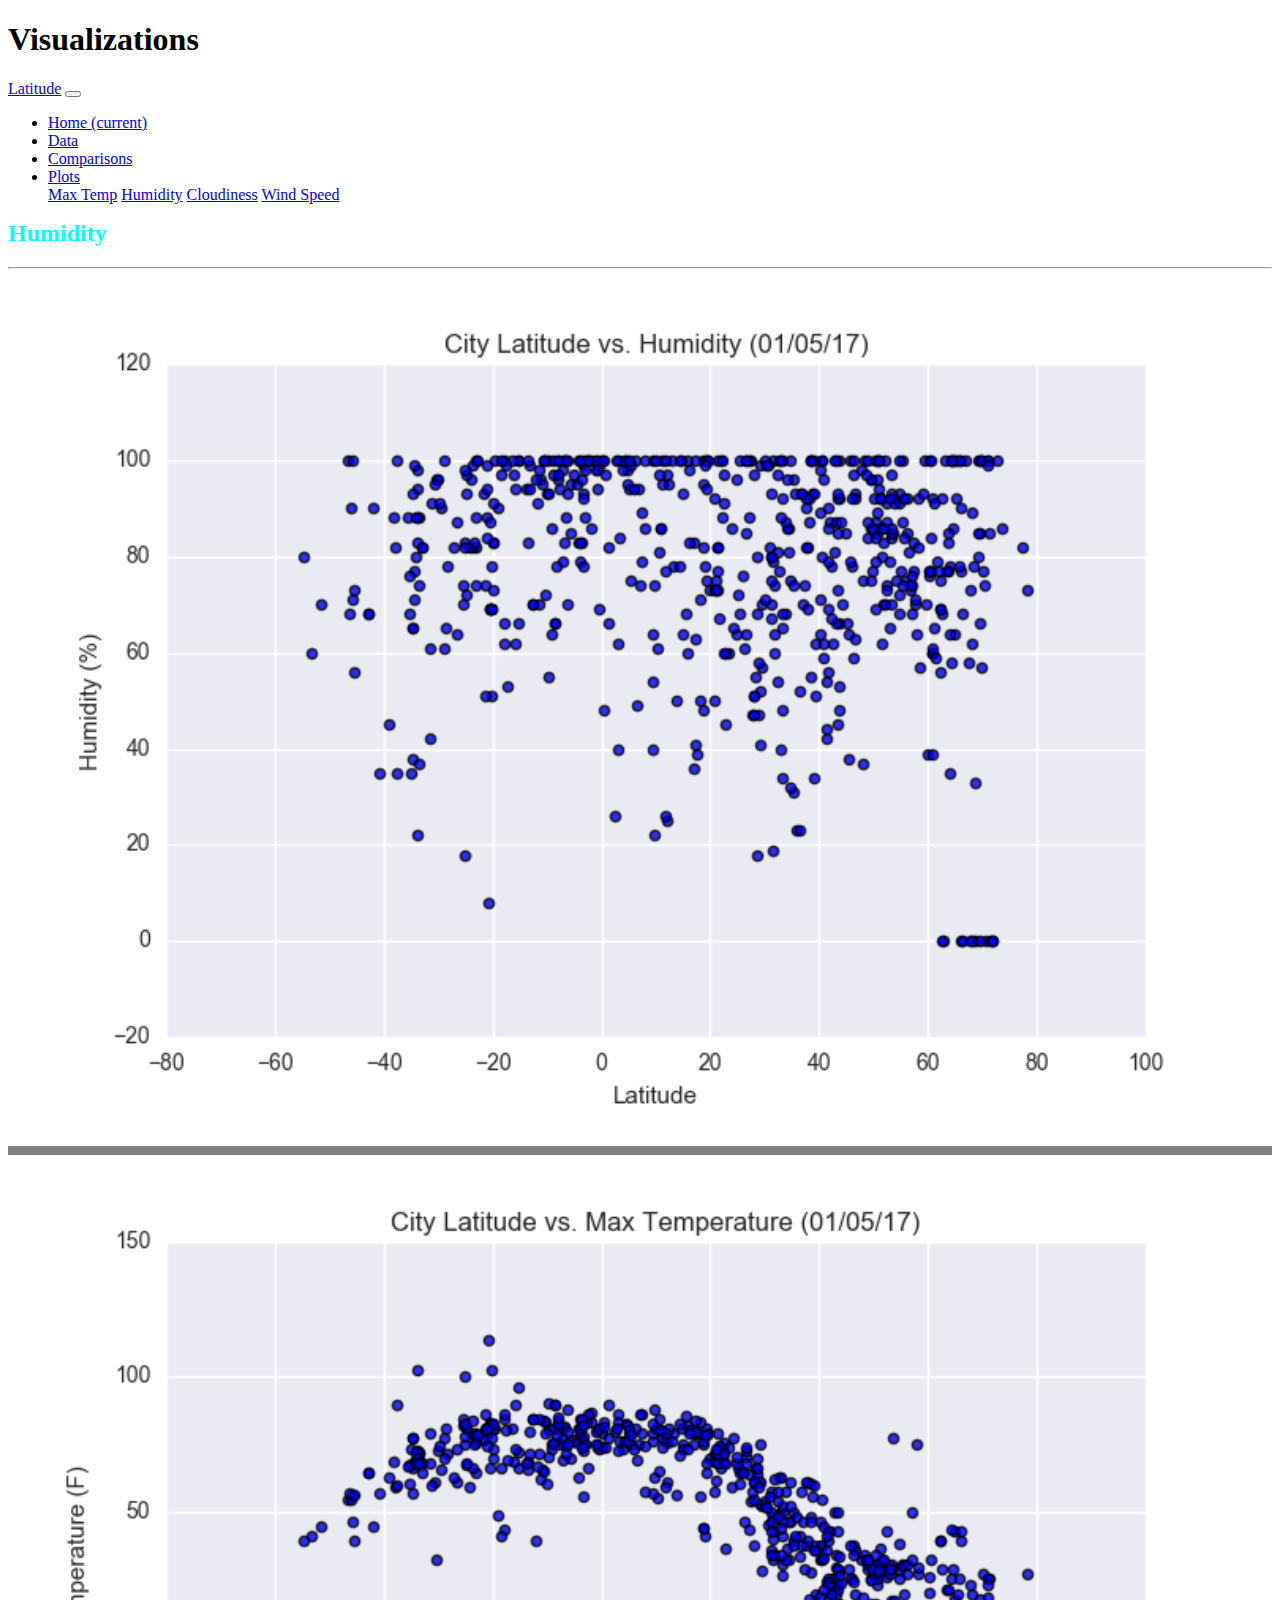
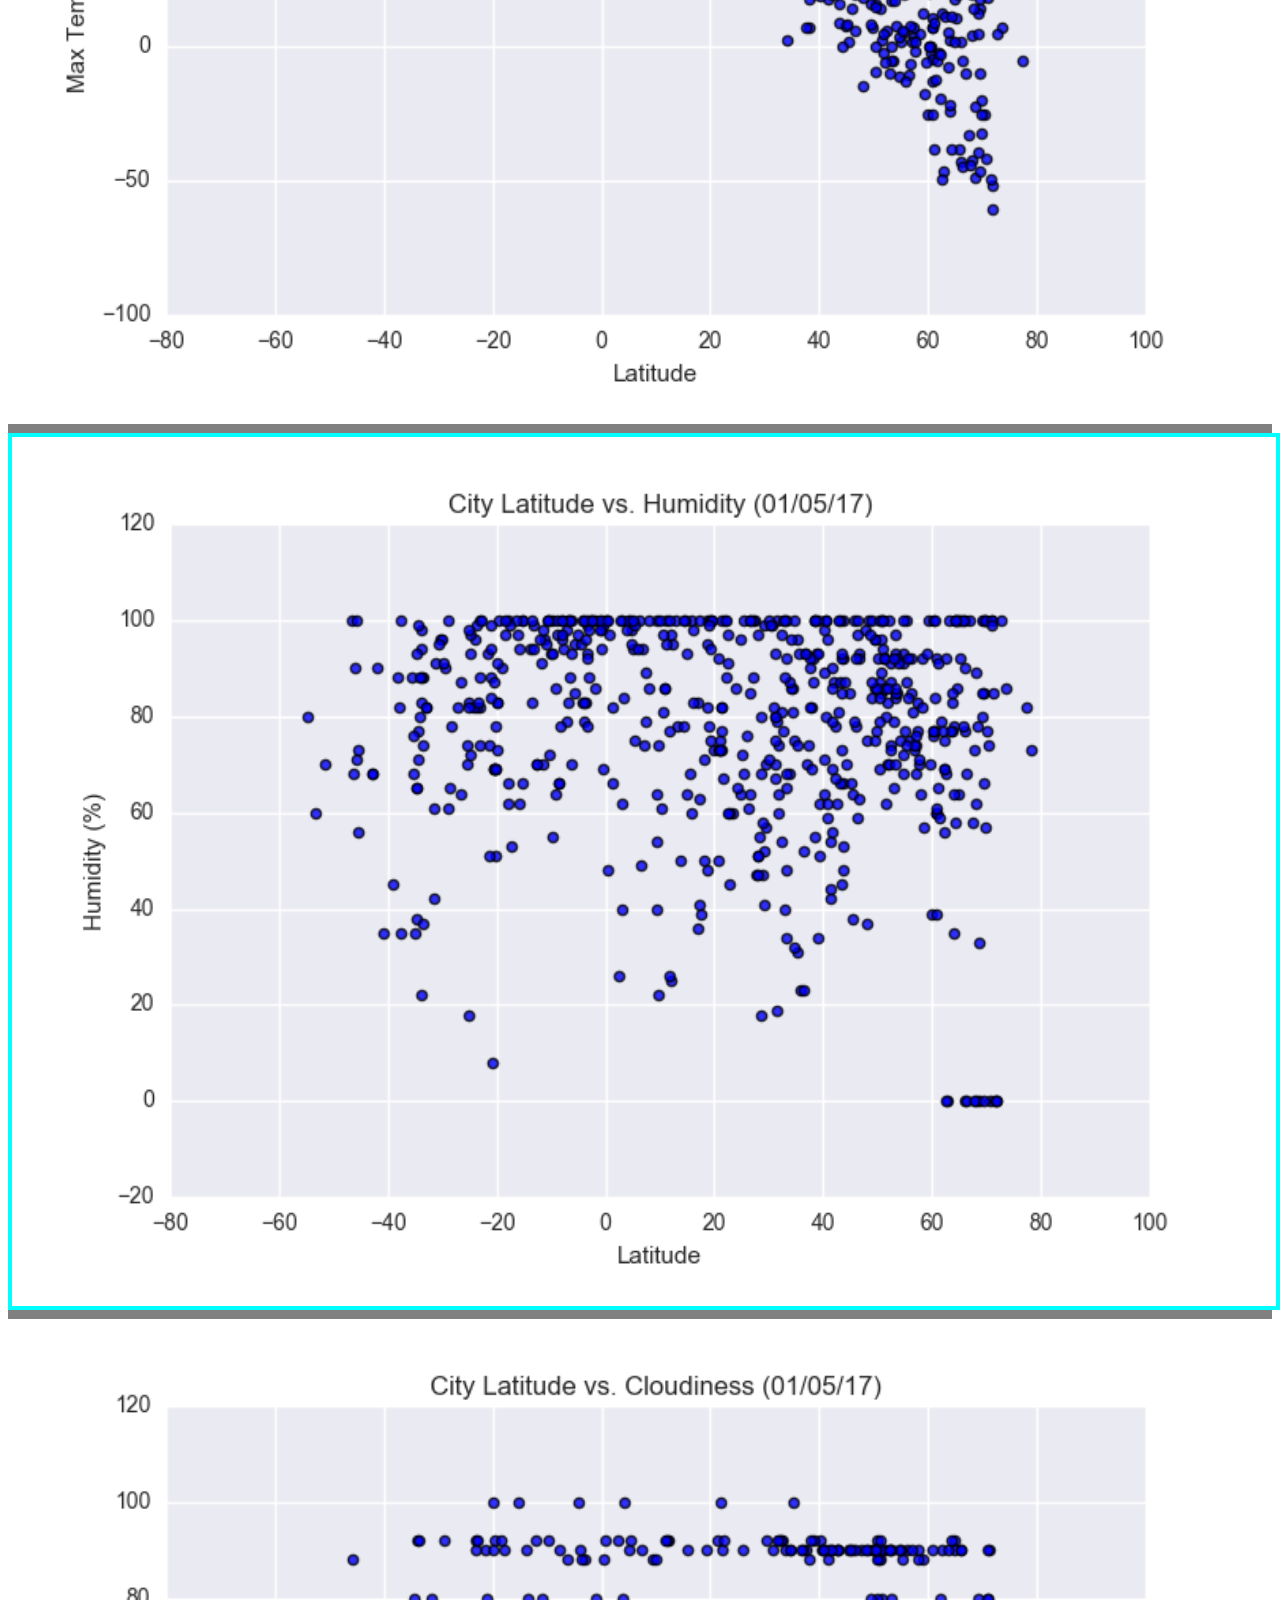
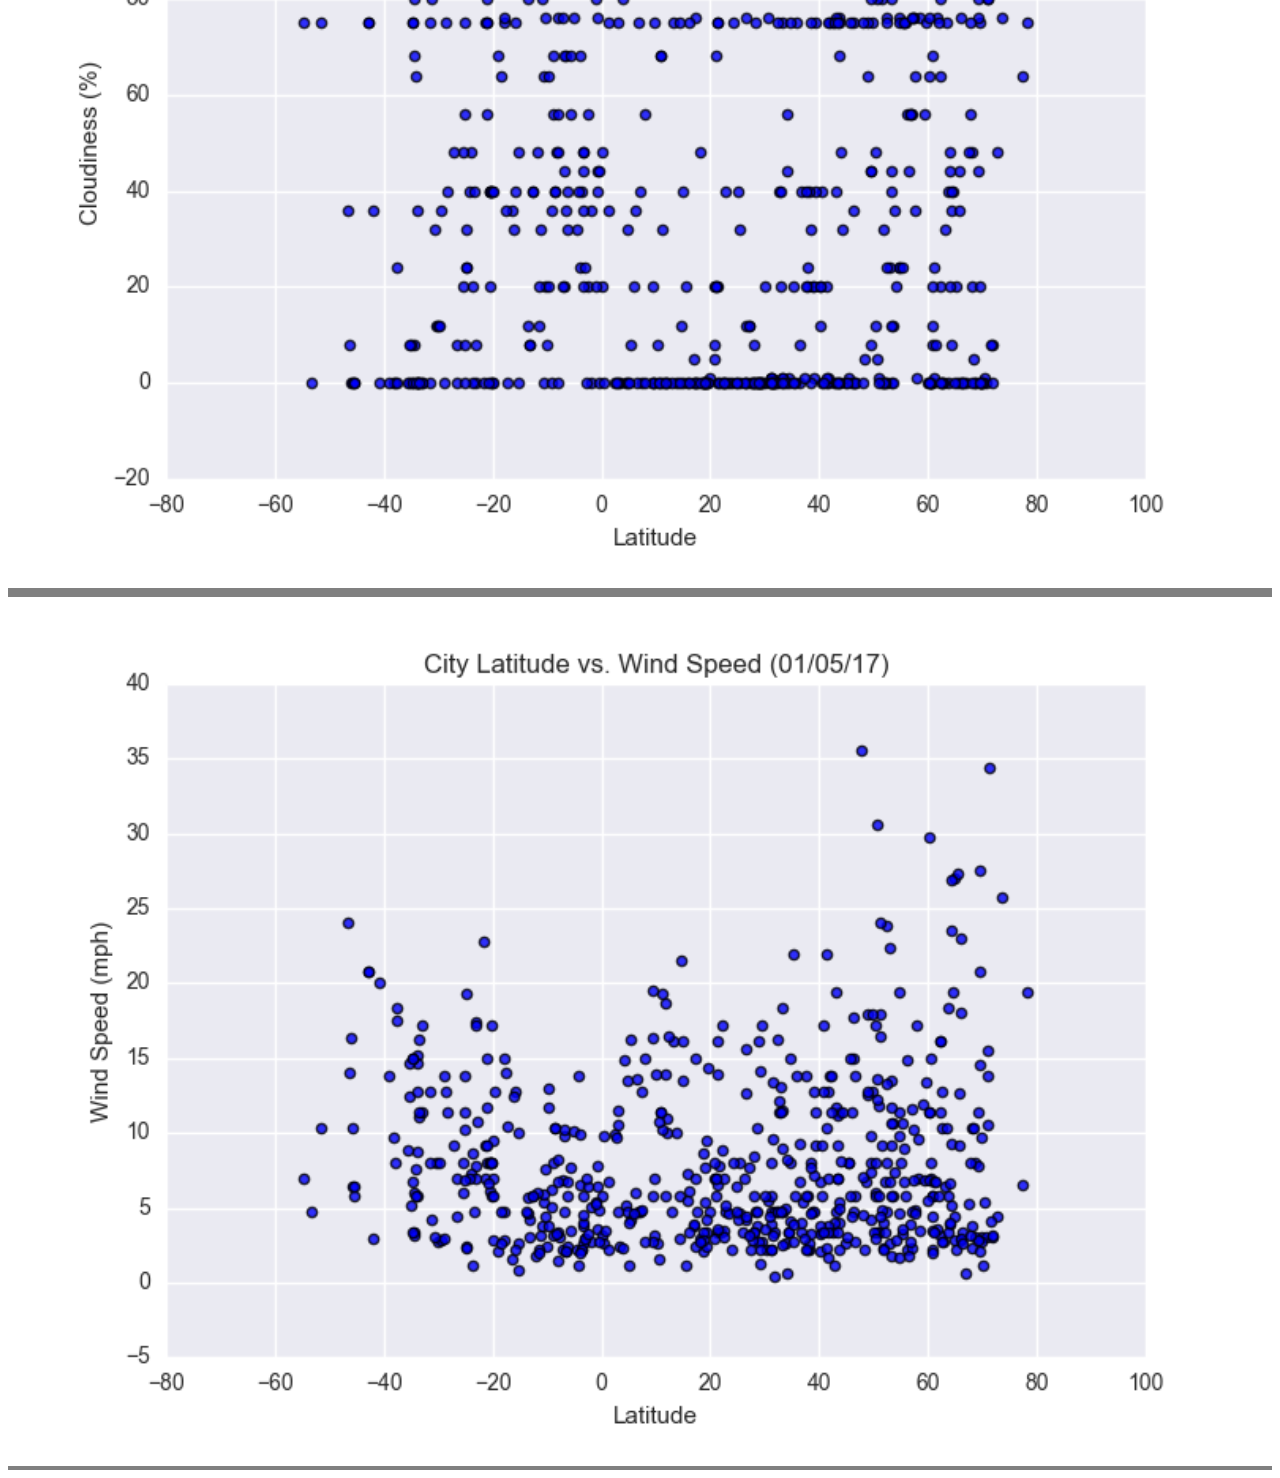
<file: humidity.html>
<!doctype html>
<html lang="en">

<head>
    <!-- Required meta tags -->
    <meta charset="utf-8">
    <meta name="viewport" content="width=device-width, initial-scale=1, shrink-to-fit=no">

    <!-- Bootstrap CSS -->
    <link rel="stylesheet" href="https://stackpath.bootstrapcdn.com/bootstrap/4.5.0/css/bootstrap.min.css"
        integrity="sha384-9aIt2nRpC12Uk9gS9baDl411NQApFmC26EwAOH8WgZl5MYYxFfc+NcPb1dKGj7Sk" crossorigin="anonymous">
    <link rel="stylesheet" href="style.css">

    <title>Max temp Plot!</title>
</head>

<body>
    <h1>Visualizations</h1>

    <nav class="navbar navbar-expand-lg navbar-light bg-light">
        <a class="navbar-brand" href="#">Latitude</a>
        <button class="navbar-toggler" type="button" data-toggle="collapse" data-target="#navbarNavDropdown"
            aria-controls="navbarNavDropdown" aria-expanded="false" aria-label="Toggle navigation">
            <span class="navbar-toggler-icon"></span>
        </button>
        <div class="collapse navbar-collapse" id="navbarNavDropdown">
            <ul class="navbar-nav">
                <li class="nav-item active">
                    <a class="nav-link" href="index.html">Home <span class="sr-only">(current)</span></a>
                </li>
                <li class="nav-item">
                    <a class="nav-link" href="data.html">Data</a>
                </li>
                <li class="nav-item">
                    <a class="nav-link" href="comparisons.html">Comparisons</a>
                </li>
                <li class="nav-item dropdown">
                    <a class="nav-link dropdown-toggle" href="#" id="navbarDropdownMenuLink" role="button"
                        data-toggle="dropdown" aria-haspopup="true" aria-expanded="false">
                        Plots
                    </a>
                    <div class="dropdown-menu" aria-labelledby="navbarDropdownMenuLink">
                        <a class="dropdown-item" href="maxtemp.html">Max Temp</a>
                        <a class="dropdown-item" href="humidity.html">Humidity</a>
                        <a class="dropdown-item" href="cloudiness.html">Cloudiness</a>
                        <a class="dropdown-item" href="windspeed.html">Wind Speed</a>
                    </div>
                </li>
            </ul>
        </div>
    </nav>

    <div class='container'>
        <div class='row'>
            <div class='col-md-12 '>
                <h2>Humidity</h2>
                    <hr>
                <div class='row'>
                <div class='col-md-8 jumbotron pull-left' >
                    
                    <a href="humidity.html"><img class='img-comparison margleft' src="assets\images\Humidity.png"
                            alt=""></a>
                </div>
                <div class='col-md-4 jumbotron'>
                    <div class="row">
                        <!-- <div class="col-md-2"></div> -->
                        <div class="col-md-6">
                            <a href="maxtemp.html"><img class='img-comparison margright margtop  ophover' src="assets\images\maxtemp.png"
                                    alt=""></a>
                        </div>
                        <div class="col-md-6">
                            <a href="humidity.html"><img class='img-comparison margleft margtop active1 ophover'  src="assets\images\Humidity.png" alt=""></a>
                        </div>
                        <!-- <div class="col-md-2"></div> -->
                    </div>
                    <div class="row">
                        <!-- <div class="col-md-2"></div> -->
                        <div class="col-md-6">
                            <a href="cloudiness.html"><img class='img-comparison margright margtop ophover' src="assets\images\Cloudiness.png" alt=""></a>
                        </div>
                        <div class="col-md-6">
                            <a href="windspeed.html"><img class='img-comparison margleft margtop ophover' src="assets\images\Windspeed.png" alt=""></a>
                        </div>
                        <!-- <div class="col-md-2"></div> -->
                    </div>
                </div>

            </div>
        </div>
        </div>
    </div>



    <!-- Optional JavaScript -->
    <!-- jQuery first, then Popper.js, then Bootstrap JS -->
    <script src="https://code.jquery.com/jquery-3.5.1.slim.min.js"
        integrity="sha384-DfXdz2htPH0lsSSs5nCTpuj/zy4C+OGpamoFVy38MVBnE+IbbVYUew+OrCXaRkfj"
        crossorigin="anonymous"></script>
    <script src="https://cdn.jsdelivr.net/npm/popper.js@1.16.0/dist/umd/popper.min.js"
        integrity="sha384-Q6E9RHvbIyZFJoft+2mJbHaEWldlvI9IOYy5n3zV9zzTtmI3UksdQRVvoxMfooAo"
        crossorigin="anonymous"></script>
    <script src="https://stackpath.bootstrapcdn.com/bootstrap/4.5.0/js/bootstrap.min.js"
        integrity="sha384-OgVRvuATP1z7JjHLkuOU7Xw704+h835Lr+6QL9UvYjZE3Ipu6Tp75j7Bh/kR0JKI"
        crossorigin="anonymous"></script>
</body>

</html>
</file>
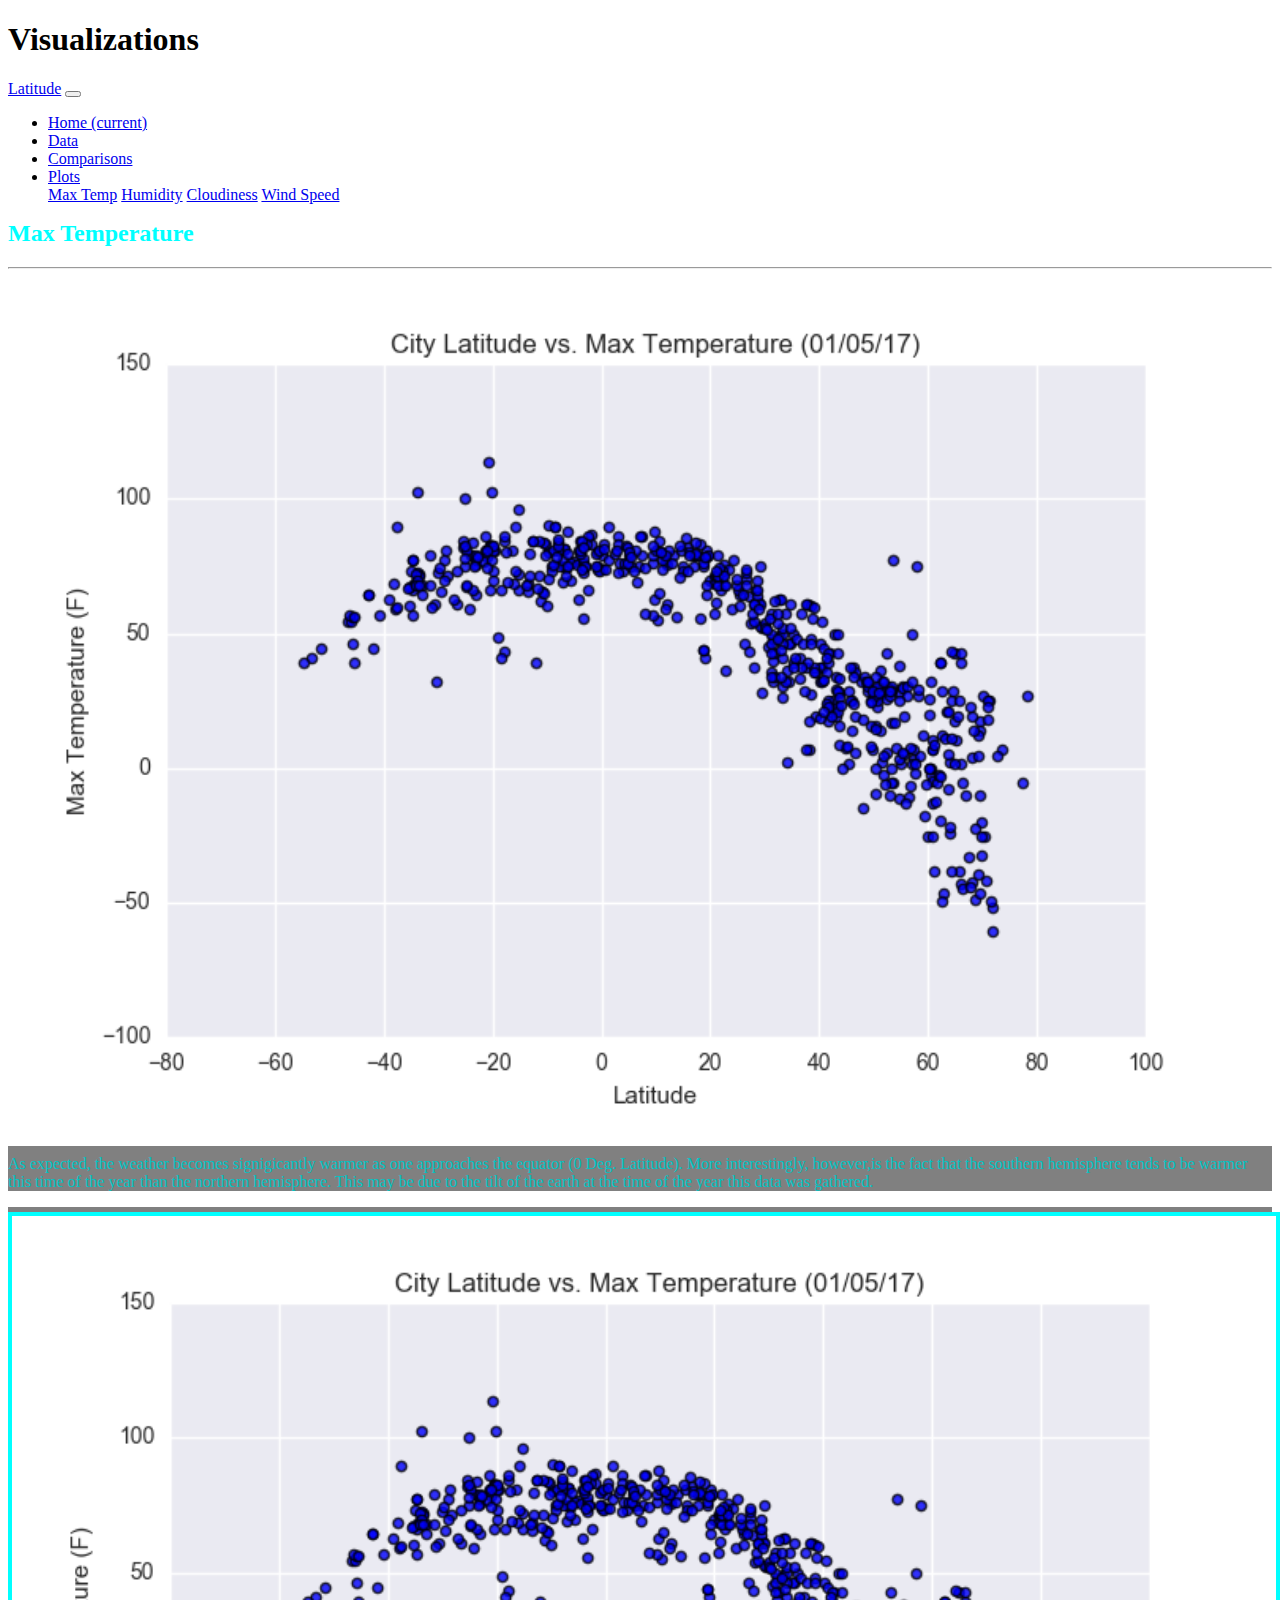
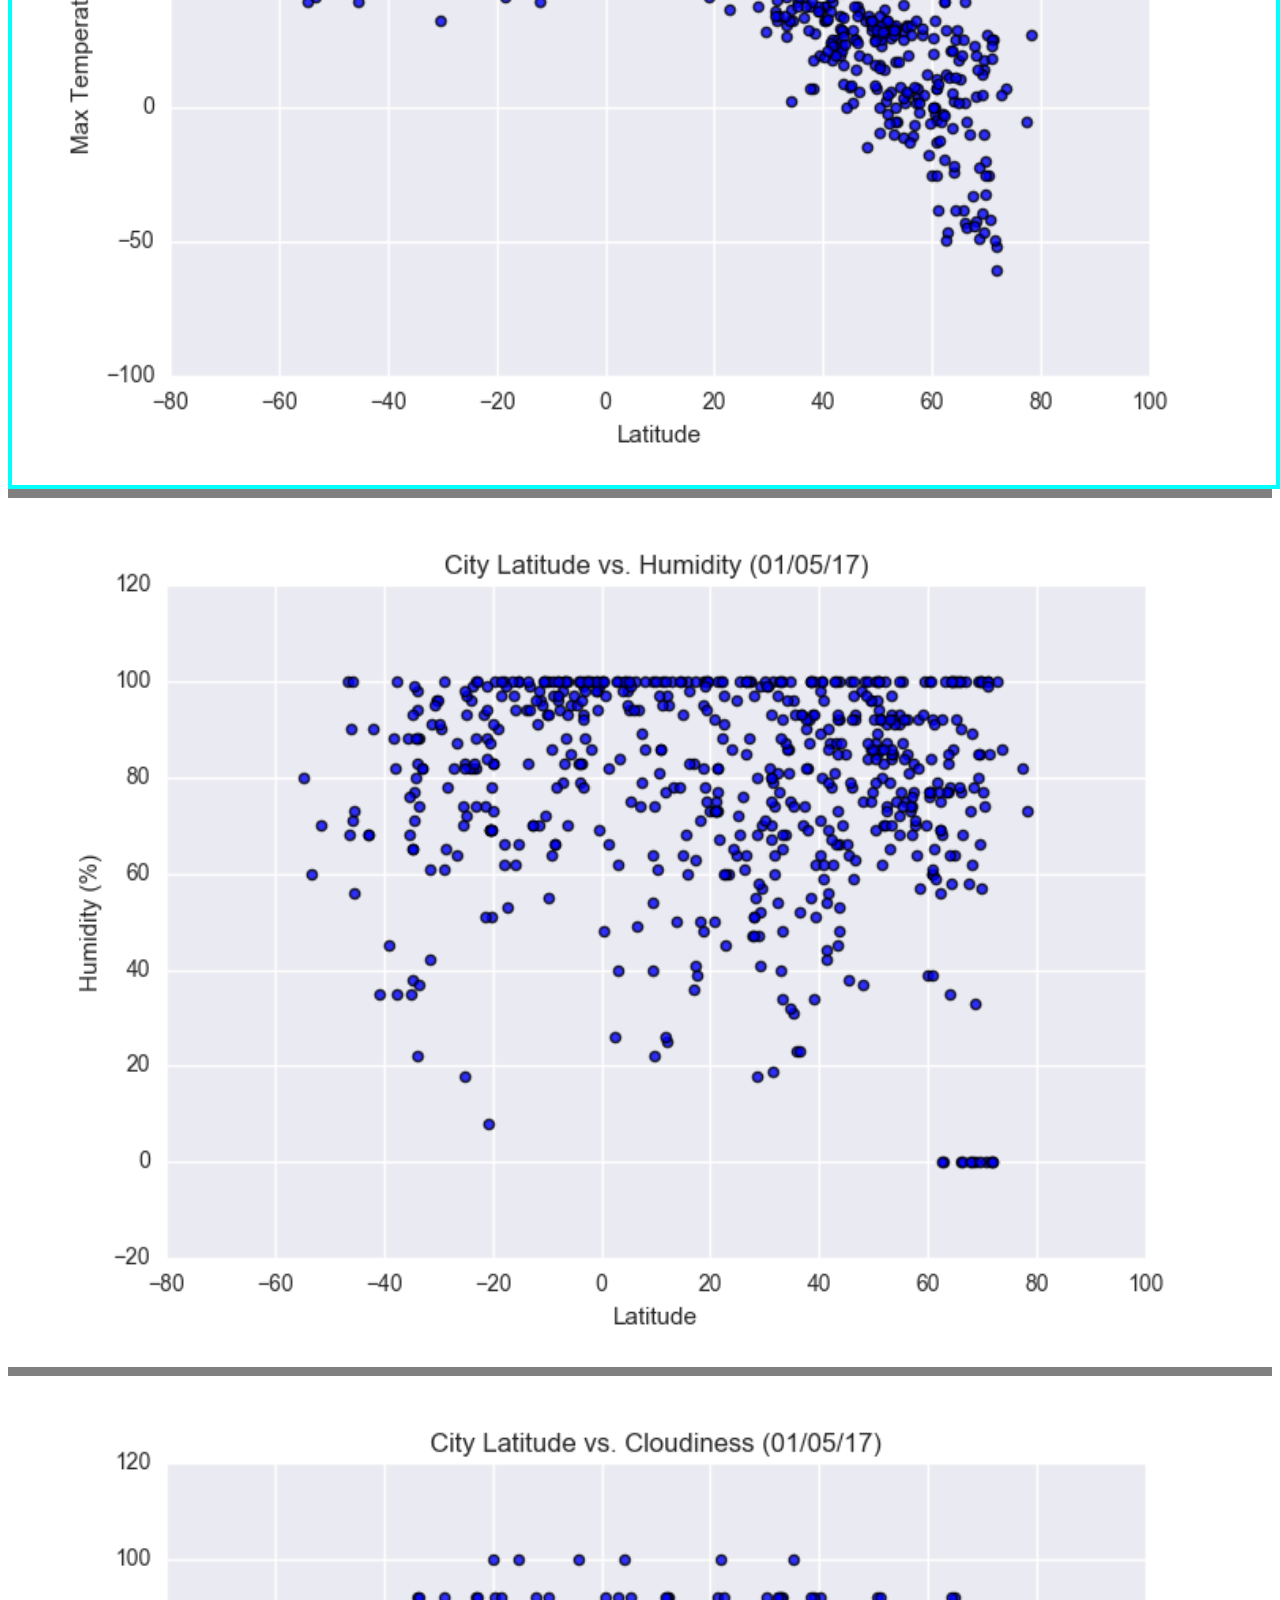
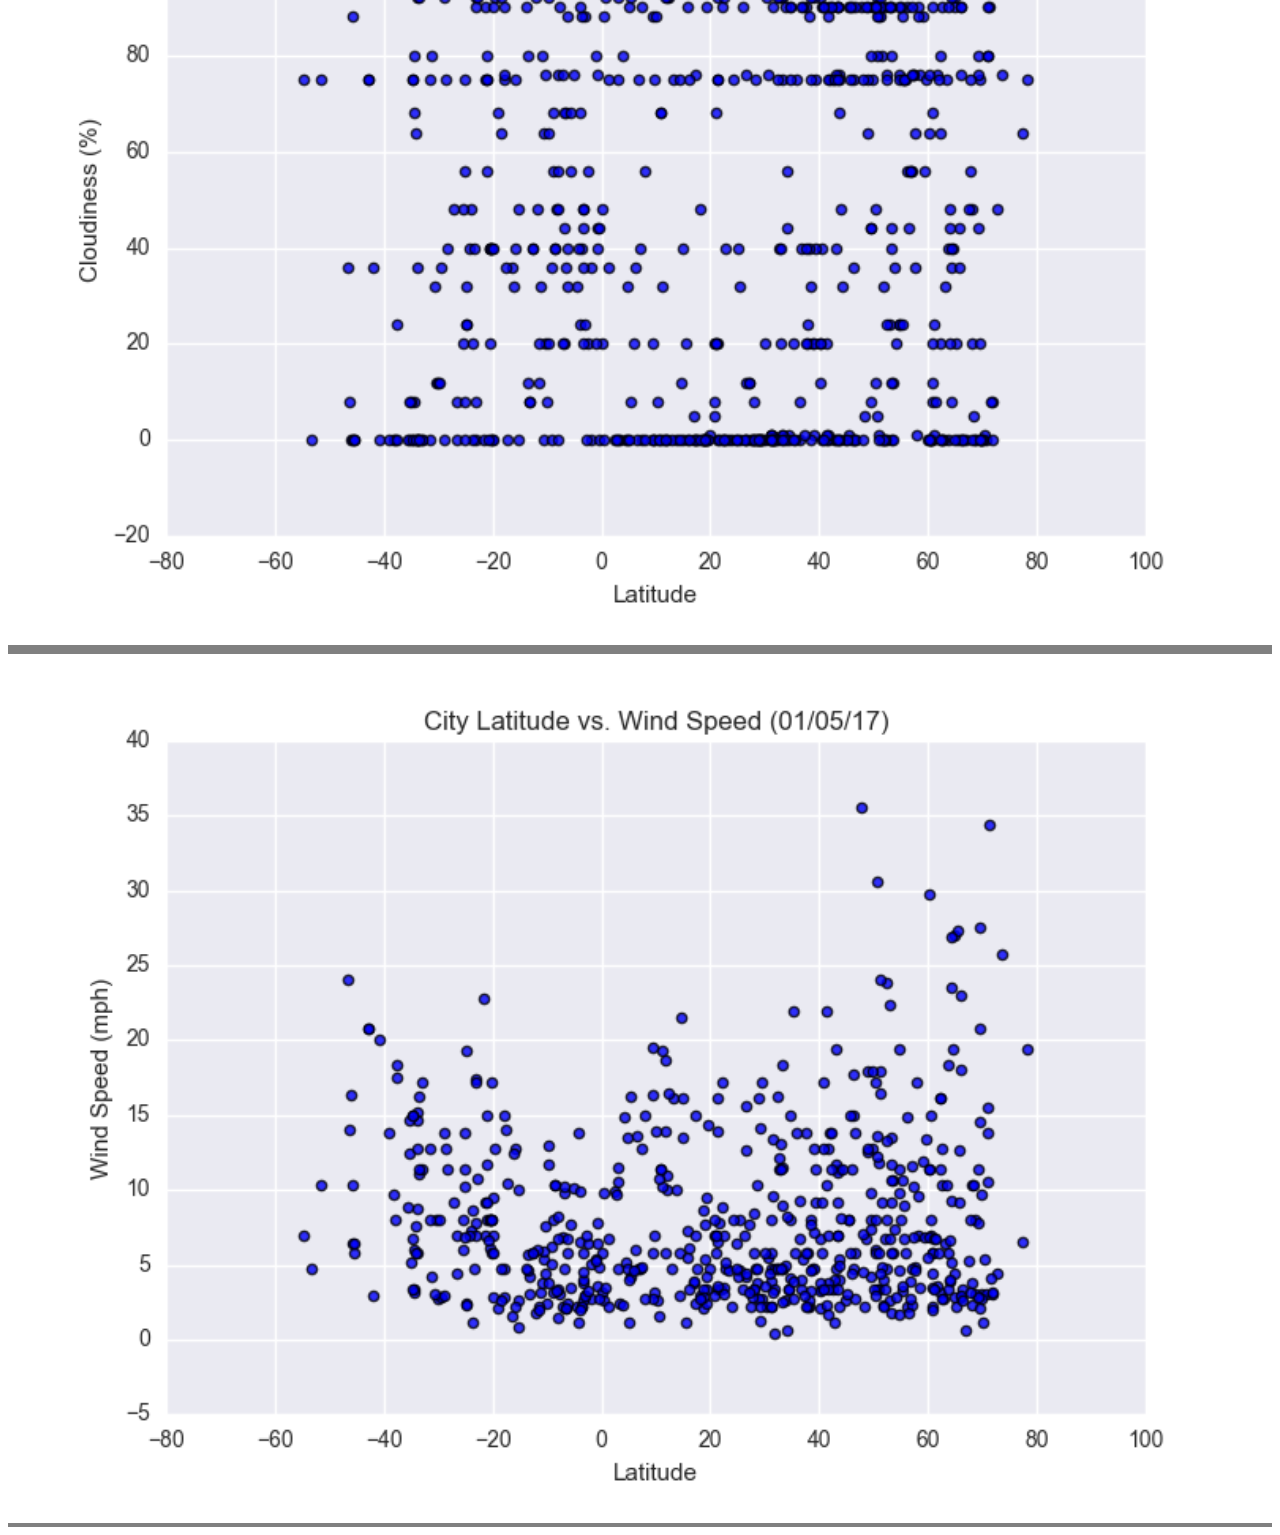
<file: maxtemp.html>
<!doctype html>
<html lang="en">

<head>
    <!-- Required meta tags -->
    <meta charset="utf-8">
    <meta name="viewport" content="width=device-width, initial-scale=1, shrink-to-fit=no">

    <!-- Bootstrap CSS -->
    <link rel="stylesheet" href="https://stackpath.bootstrapcdn.com/bootstrap/4.5.0/css/bootstrap.min.css"
        integrity="sha384-9aIt2nRpC12Uk9gS9baDl411NQApFmC26EwAOH8WgZl5MYYxFfc+NcPb1dKGj7Sk" crossorigin="anonymous">
    <link rel="stylesheet" href="style.css">

    <title>Max temp Plot!</title>
</head>

<body>
    <h1>Visualizations</h1>

    <nav class="navbar navbar-expand-lg navbar-light bg-light">
        <a class="navbar-brand" href="#">Latitude</a>
        <button class="navbar-toggler" type="button" data-toggle="collapse" data-target="#navbarNavDropdown"
            aria-controls="navbarNavDropdown" aria-expanded="false" aria-label="Toggle navigation">
            <span class="navbar-toggler-icon"></span>
        </button>
        <div class="collapse navbar-collapse" id="navbarNavDropdown">
            <ul class="navbar-nav">
                <li class="nav-item active">
                    <a class="nav-link" href="index.html">Home <span class="sr-only">(current)</span></a>
                </li>
                <li class="nav-item">
                    <a class="nav-link" href="data.html">Data</a>
                </li>
                <li class="nav-item">
                    <a class="nav-link" href="comparisons.html">Comparisons</a>
                </li>
                <li class="nav-item dropdown">
                    <a class="nav-link dropdown-toggle" href="#" id="navbarDropdownMenuLink" role="button"
                        data-toggle="dropdown" aria-haspopup="true" aria-expanded="false">
                        Plots
                    </a>
                    <div class="dropdown-menu" aria-labelledby="navbarDropdownMenuLink">
                        <a class="dropdown-item" href="maxtemp.html">Max Temp</a>
                        <a class="dropdown-item" href="humidity.html">Humidity</a>
                        <a class="dropdown-item" href="cloudiness.html">Cloudiness</a>
                        <a class="dropdown-item" href="windspeed.html">Wind Speed</a>
                    </div>
                </li>
            </ul>
        </div>
    </nav>

    <div class='container'>
        <div class='row'>
            <div class='col-md-12 '>
                <h2>Max Temperature</h2>
                    <hr>
                <div class='row'>
                <div class='col-md-8 jumbotron pull-left' >
                    
                    <a href="maxtemp.html"><img class='img-comparison margleft' src="assets\images\maxtemp.png"
                            alt=""></a>
                            <p class= 'margtop'>As expected, the weather becomes signigicantly warmer as one approaches the equator (0 Deg. Latitude).  More interestingly, however,is the fact that the southern hemisphere tends to be warmer this time of the year than the northern hemisphere.  This may be due to the tilt of the earth at the time of the year this data was gathered.</p>

                </div>
                <div class='col-md-4 jumbotron'>
                    <div class="row">
                        <!-- <div class="col-md-2"></div> -->
                        <div class="col-md-6">
                            <a href="maxtemp.html"><img class='img-comparison margright margtop active1 ophover' src="assets\images\maxtemp.png"
                                    alt=""></a>
                        </div>
                        <div class="col-md-6">
                            <a href="humidity.html"><img class='img-comparison margleft margtop ophover'  src="assets\images\Humidity.png" alt=""></a>
                        </div>
                        <!-- <div class="col-md-2"></div> -->
                    </div>
                    <div class="row">
                        <!-- <div class="col-md-2"></div> -->
                        <div class="col-md-6">
                            <a href="cloudiness.html"><img class='img-comparison margright margtop ophover' src="assets\images\Cloudiness.png" alt=""></a>
                        </div>
                        <div class="col-md-6">
                           <a href="windspeed.html"> <img class='img-comparison margleft margtop ophover' src="assets\images\Windspeed.png" alt=""></a>
                        </div>
                        <!-- <div class="col-md-2"></div> -->
                    </div>
                </div>

            </div>
        </div>
        </div>
    </div>



    <!-- Optional JavaScript -->
    <!-- jQuery first, then Popper.js, then Bootstrap JS -->
    <script src="https://code.jquery.com/jquery-3.5.1.slim.min.js"
        integrity="sha384-DfXdz2htPH0lsSSs5nCTpuj/zy4C+OGpamoFVy38MVBnE+IbbVYUew+OrCXaRkfj"
        crossorigin="anonymous"></script>
    <script src="https://cdn.jsdelivr.net/npm/popper.js@1.16.0/dist/umd/popper.min.js"
        integrity="sha384-Q6E9RHvbIyZFJoft+2mJbHaEWldlvI9IOYy5n3zV9zzTtmI3UksdQRVvoxMfooAo"
        crossorigin="anonymous"></script>
    <script src="https://stackpath.bootstrapcdn.com/bootstrap/4.5.0/js/bootstrap.min.js"
        integrity="sha384-OgVRvuATP1z7JjHLkuOU7Xw704+h835Lr+6QL9UvYjZE3Ipu6Tp75j7Bh/kR0JKI"
        crossorigin="anonymous"></script>
</body>

</html>
</file>
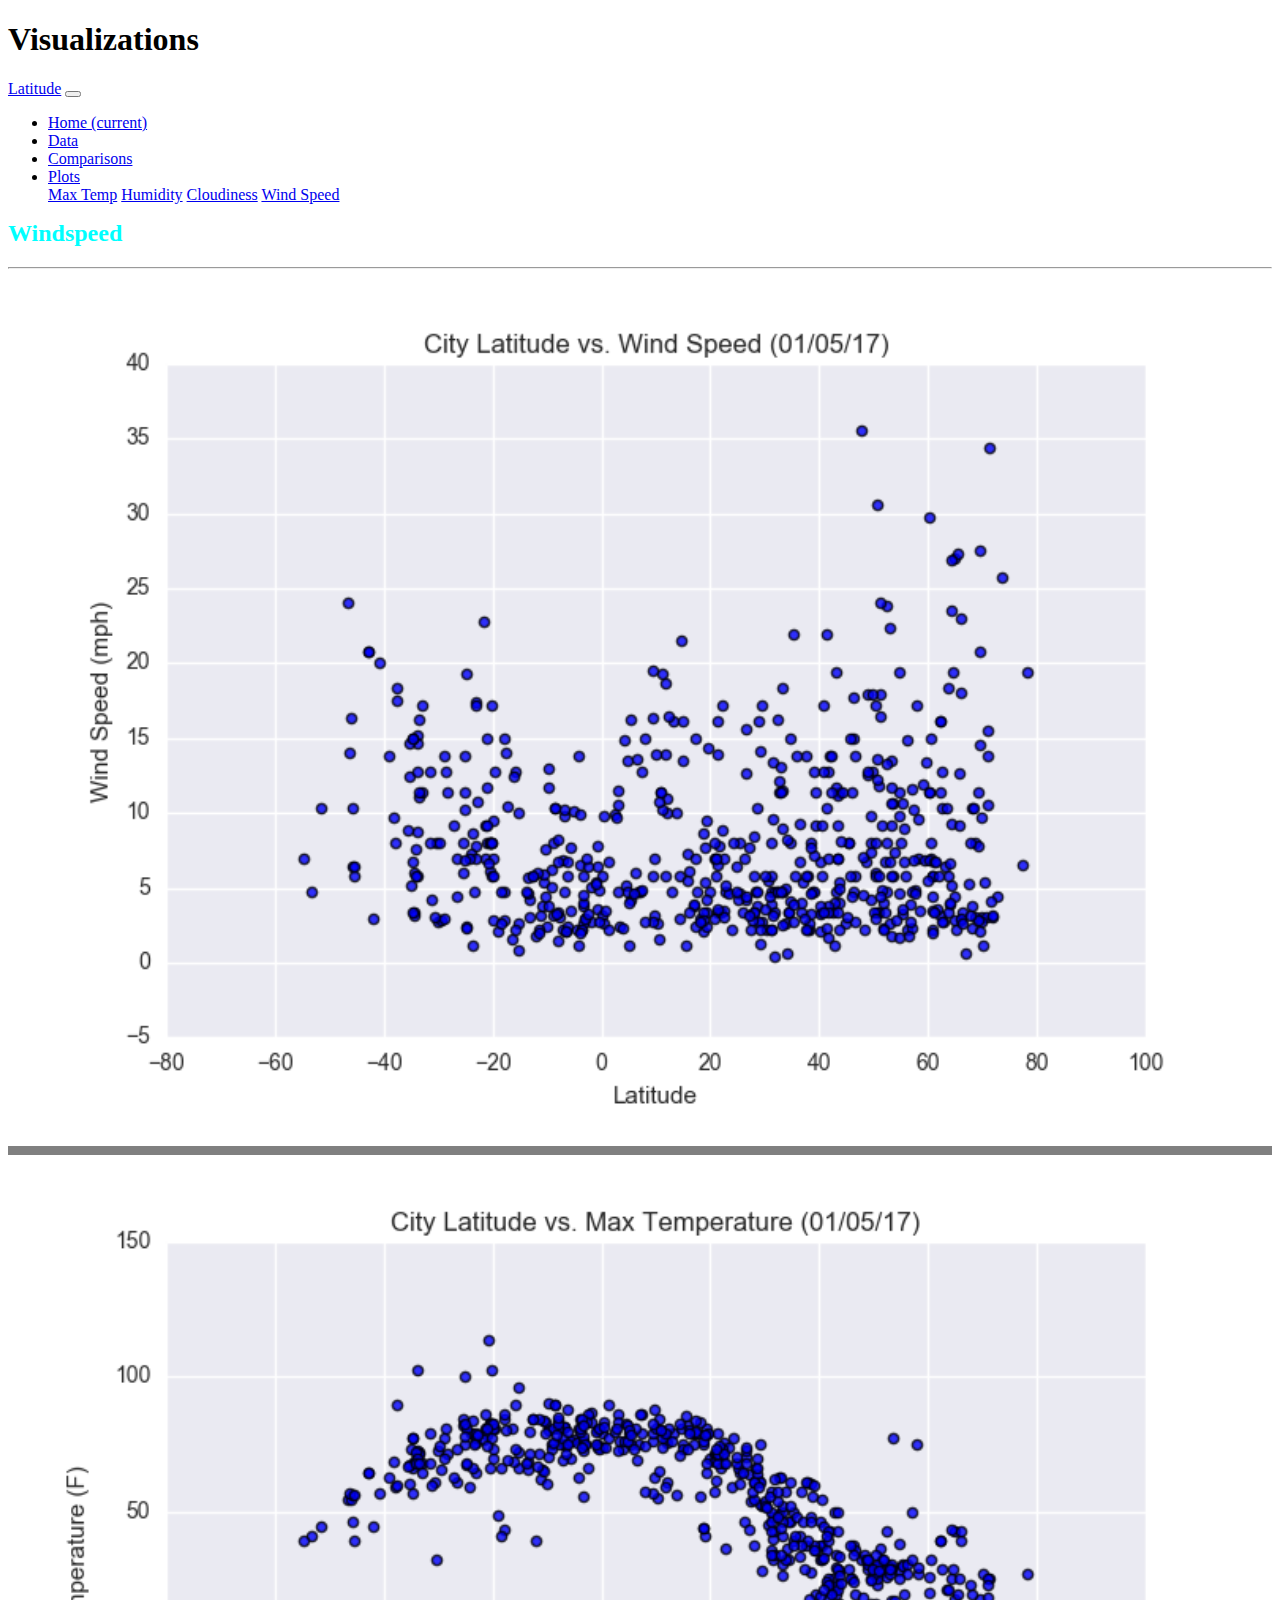
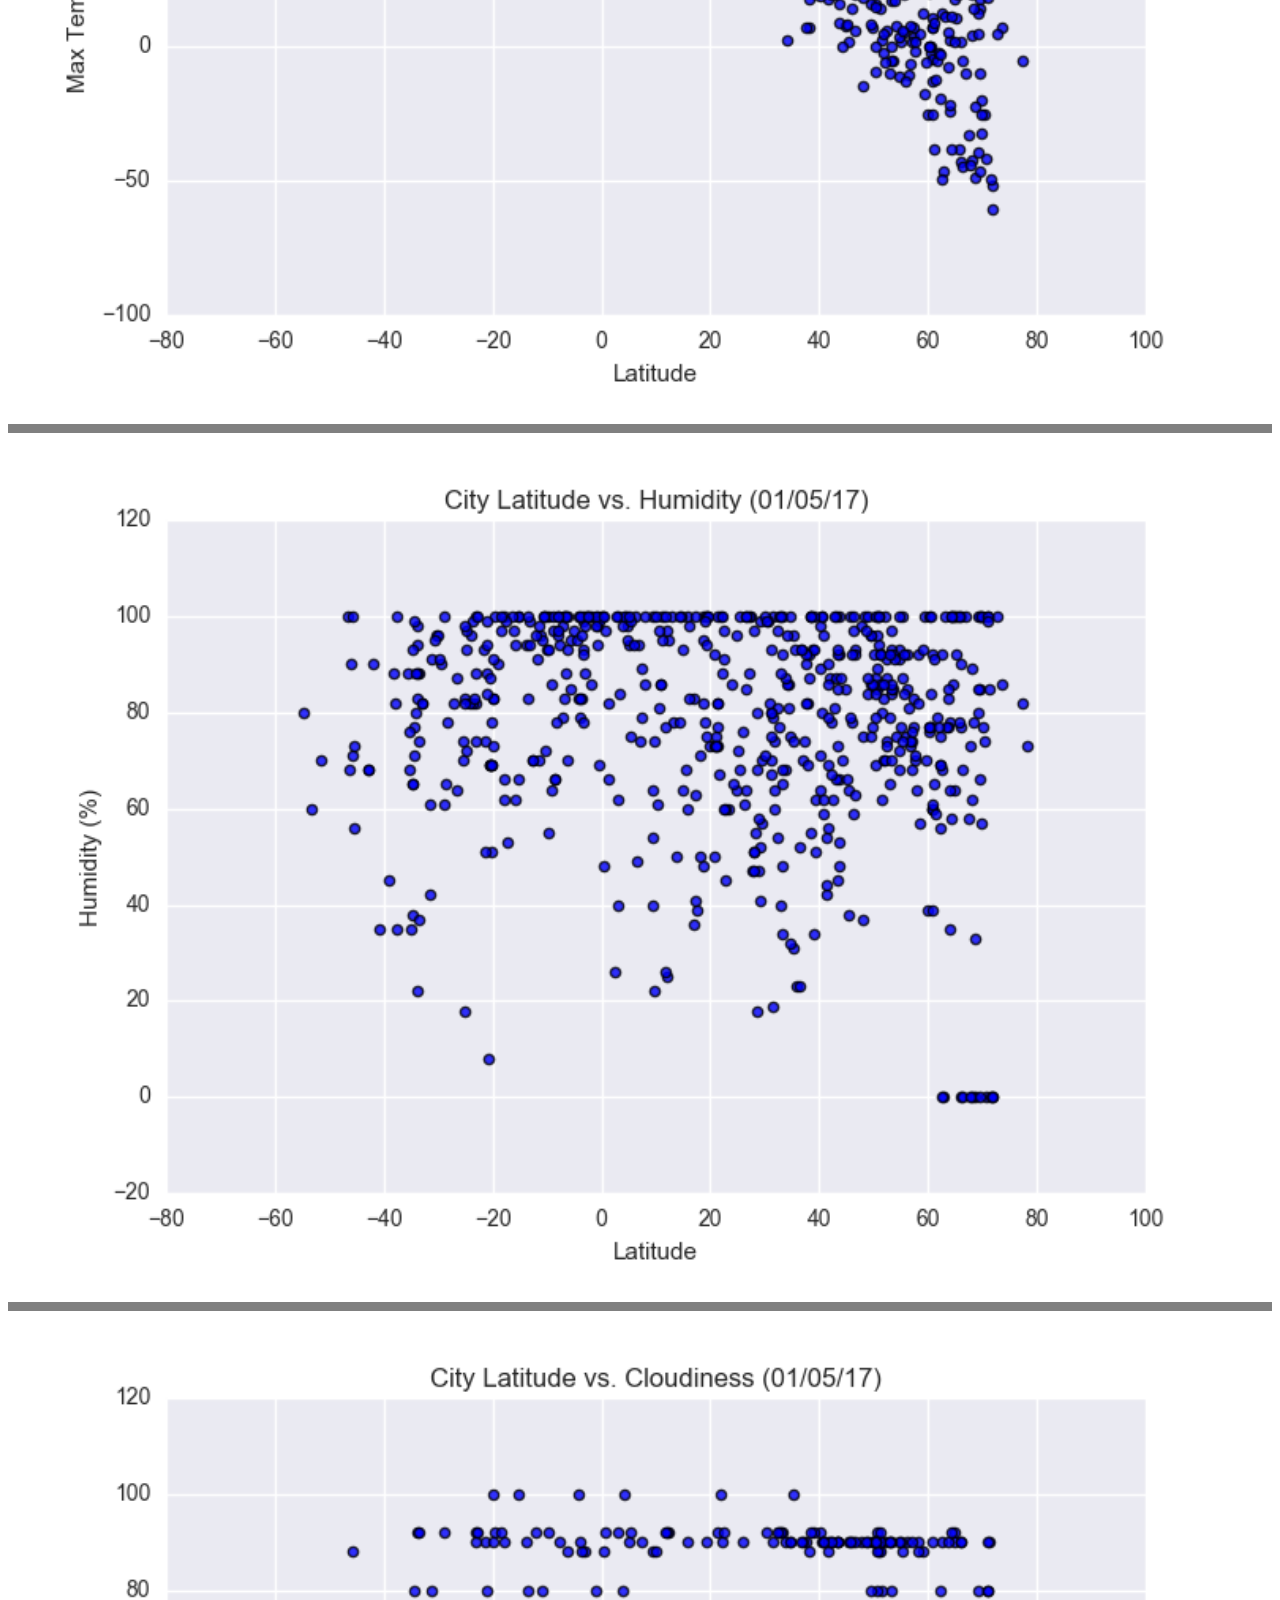
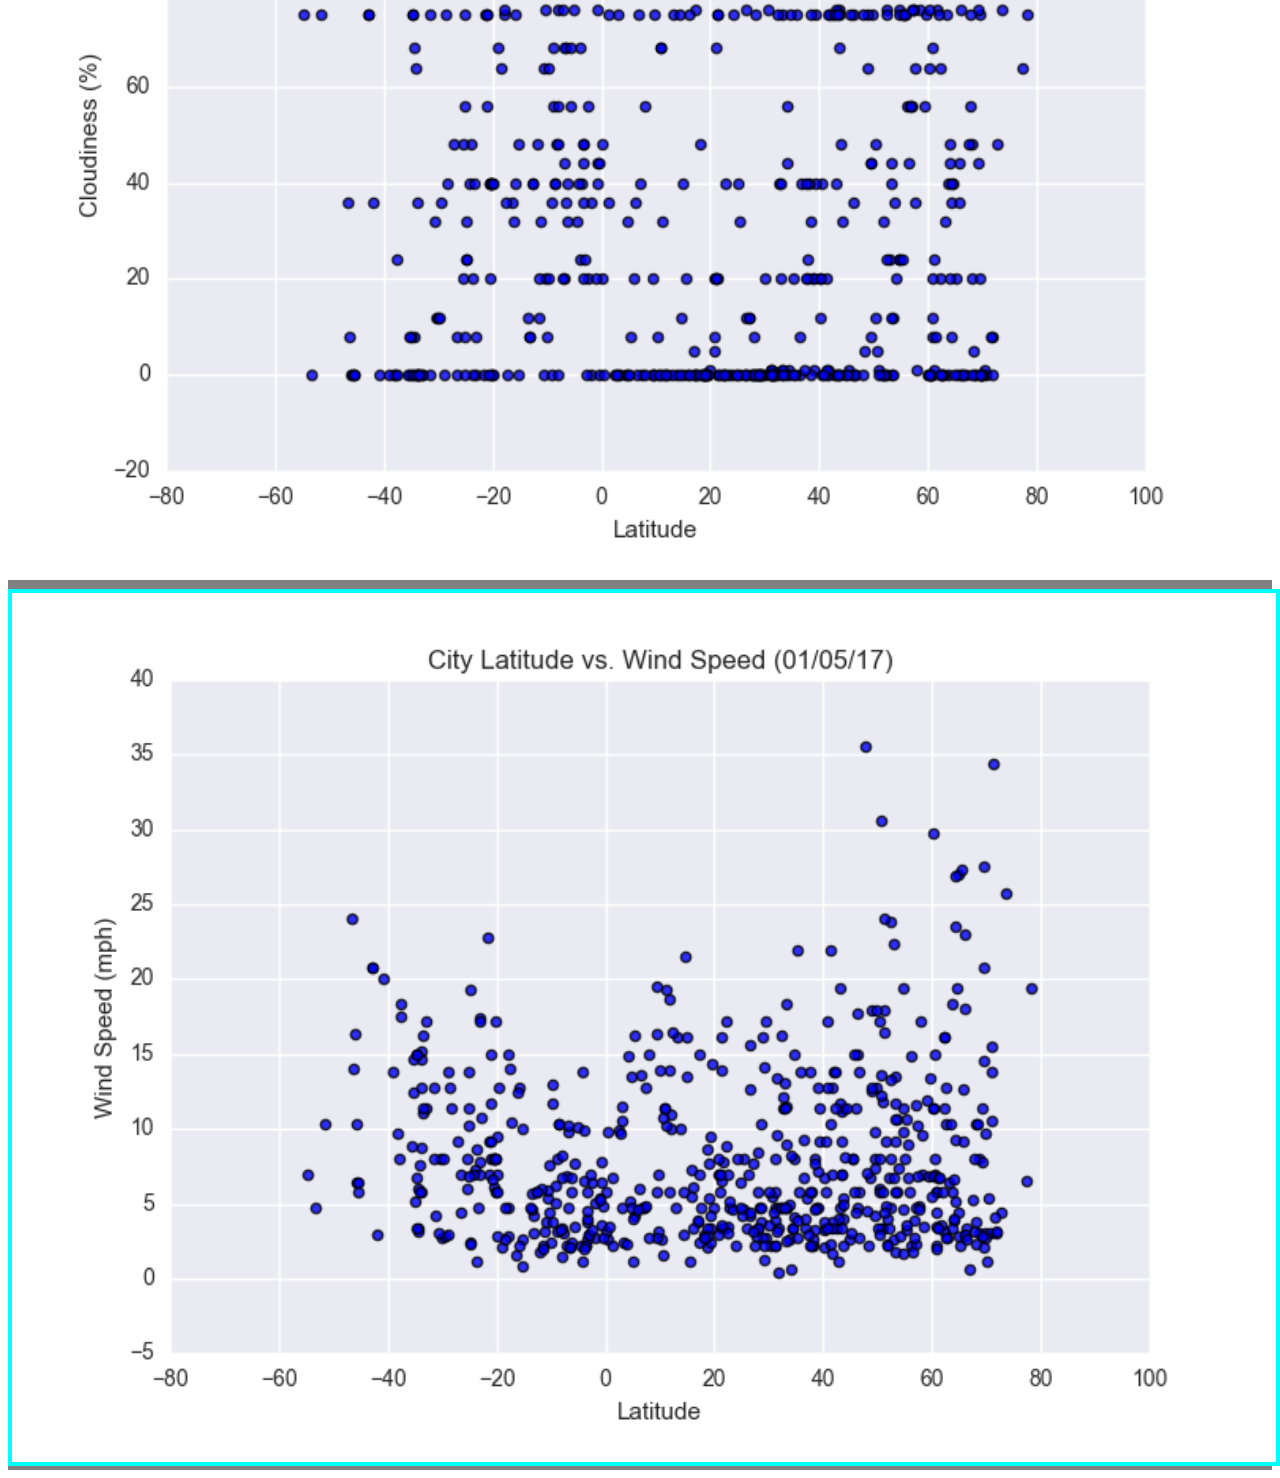
<file: windspeed.html>
<!doctype html>
<html lang="en">

<head>
    <!-- Required meta tags -->
    <meta charset="utf-8">
    <meta name="viewport" content="width=device-width, initial-scale=1, shrink-to-fit=no">

    <!-- Bootstrap CSS -->
    <link rel="stylesheet" href="https://stackpath.bootstrapcdn.com/bootstrap/4.5.0/css/bootstrap.min.css"
        integrity="sha384-9aIt2nRpC12Uk9gS9baDl411NQApFmC26EwAOH8WgZl5MYYxFfc+NcPb1dKGj7Sk" crossorigin="anonymous">
    <link rel="stylesheet" href="style.css">

    <title>Max temp Plot!</title>
</head>

<body>
    <h1>Visualizations</h1>

    <nav class="navbar navbar-expand-lg navbar-light bg-light">
        <a class="navbar-brand" href="#">Latitude</a>
        <button class="navbar-toggler" type="button" data-toggle="collapse" data-target="#navbarNavDropdown"
            aria-controls="navbarNavDropdown" aria-expanded="false" aria-label="Toggle navigation">
            <span class="navbar-toggler-icon"></span>
        </button>
        <div class="collapse navbar-collapse" id="navbarNavDropdown">
            <ul class="navbar-nav">
                <li class="nav-item active">
                    <a class="nav-link" href="index.html">Home <span class="sr-only">(current)</span></a>
                </li>
                <li class="nav-item">
                    <a class="nav-link" href="data.html">Data</a>
                </li>
                <li class="nav-item">
                    <a class="nav-link" href="comparisons.html">Comparisons</a>
                </li>
                <li class="nav-item dropdown">
                    <a class="nav-link dropdown-toggle" href="#" id="navbarDropdownMenuLink" role="button"
                        data-toggle="dropdown" aria-haspopup="true" aria-expanded="false">
                        Plots
                    </a>
                    <div class="dropdown-menu" aria-labelledby="navbarDropdownMenuLink">
                        <a class="dropdown-item" href="maxtemp.html">Max Temp</a>
                        <a class="dropdown-item" href="humidity.html">Humidity</a>
                        <a class="dropdown-item" href="cloudiness.html">Cloudiness</a>
                        <a class="dropdown-item" href="windspeed.html">Wind Speed</a>
                    </div>
                </li>
            </ul>
        </div>
    </nav>

    <div class='container'>
        <div class='row'>
            <div class='col-md-12 '>
                <h2>Windspeed</h2>
                    <hr>
                <div class='row'>
                <div class='col-md-8 jumbotron pull-left' >
                    
                    <a href="windspeed.html"><img class='img-comparison margleft' src="assets\images\Windspeed.png"
                            alt=""></a>
                </div>
                <div class='col-md-4 jumbotron'>
                    <div class="row">
                        <!-- <div class="col-md-2"></div> -->
                        <div class="col-md-6">
                            <a href="maxtemp.html"><img class='img-comparison margright margtop  ophover' src="assets\images\maxtemp.png"
                                    alt=""></a>
                        </div>
                        <div class="col-md-6">
                            <a href="humidity.html"><img class='img-comparison margleft margtop ophover'  src="assets\images\Humidity.png" alt=""></a>
                        </div>
                        <!-- <div class="col-md-2"></div> -->
                    </div>
                    <div class="row">
                        <!-- <div class="col-md-2"></div> -->
                        <div class="col-md-6">
                            <a href="cloudiness.html"><img class='img-comparison margright margtop ophover' src="assets\images\Cloudiness.png" alt=""></a>
                        </div>
                        <div class="col-md-6">
                           <a href="windspeed.html"> <img class='img-comparison margleft margtop active1 ophover' src="assets\images\Windspeed.png" alt=""></a>
                        </div>
                        <!-- <div class="col-md-2"></div> -->
                    </div>
                </div>

            </div>
        </div>
        </div>
    </div>



    <!-- Optional JavaScript -->
    <!-- jQuery first, then Popper.js, then Bootstrap JS -->
    <script src="https://code.jquery.com/jquery-3.5.1.slim.min.js"
        integrity="sha384-DfXdz2htPH0lsSSs5nCTpuj/zy4C+OGpamoFVy38MVBnE+IbbVYUew+OrCXaRkfj"
        crossorigin="anonymous"></script>
    <script src="https://cdn.jsdelivr.net/npm/popper.js@1.16.0/dist/umd/popper.min.js"
        integrity="sha384-Q6E9RHvbIyZFJoft+2mJbHaEWldlvI9IOYy5n3zV9zzTtmI3UksdQRVvoxMfooAo"
        crossorigin="anonymous"></script>
    <script src="https://stackpath.bootstrapcdn.com/bootstrap/4.5.0/js/bootstrap.min.js"
        integrity="sha384-OgVRvuATP1z7JjHLkuOU7Xw704+h835Lr+6QL9UvYjZE3Ipu6Tp75j7Bh/kR0JKI"
        crossorigin="anonymous"></script>
</body>

</html>
</file>
<file: style.css>
.big-item{

    background-color:grey;
}

.small-item{

    background-color: gray;
}

.lat-img1{

    /* width: 300px;
    height: 300px; */

    width: 50%;
    float: left;
    margin-right: 10px;
    margin-bottom: 10px;
}

.box{

    margin-top: 20px;
}

.img-right{

    width: 100%;
    margin-right: 10px;
    margin-bottom: 10px;
}

h3{

    color: cyan;

    
    margin-top: 5px;
}

h2{

    color: cyan;

    
    margin-top: 5px;
}

.title{

    text-align: center;
}

.heading{

    
}

.img-comparison{

    width: 100%;
    /* margin-right: 5px;
    margin-bottom: 5px; */
}

/* .margleft{

    margin-left: 0px;
    float: left;
}

.margright{

    margin-right: 0px;
    float: right; */
/* } */

.floatR{


    float: right;
}

.img-comparison1{

    width: 50%;
    /* margin-right: 5px;
    margin-bottom: 5px; */
}

.margtop{

    margin-top: 5px;
}

.active1{

    border: solid cyan 4px;
}
.ophover:hover{

    opacity: 25%;

}

tr:hover {
    background-color:#f5f5f5;

}

div p{
    color: rgb(0, 196, 196);
}

.jumbotron{

    background-color: grey;


}

h4{

    color: cyan;
}
</file>
